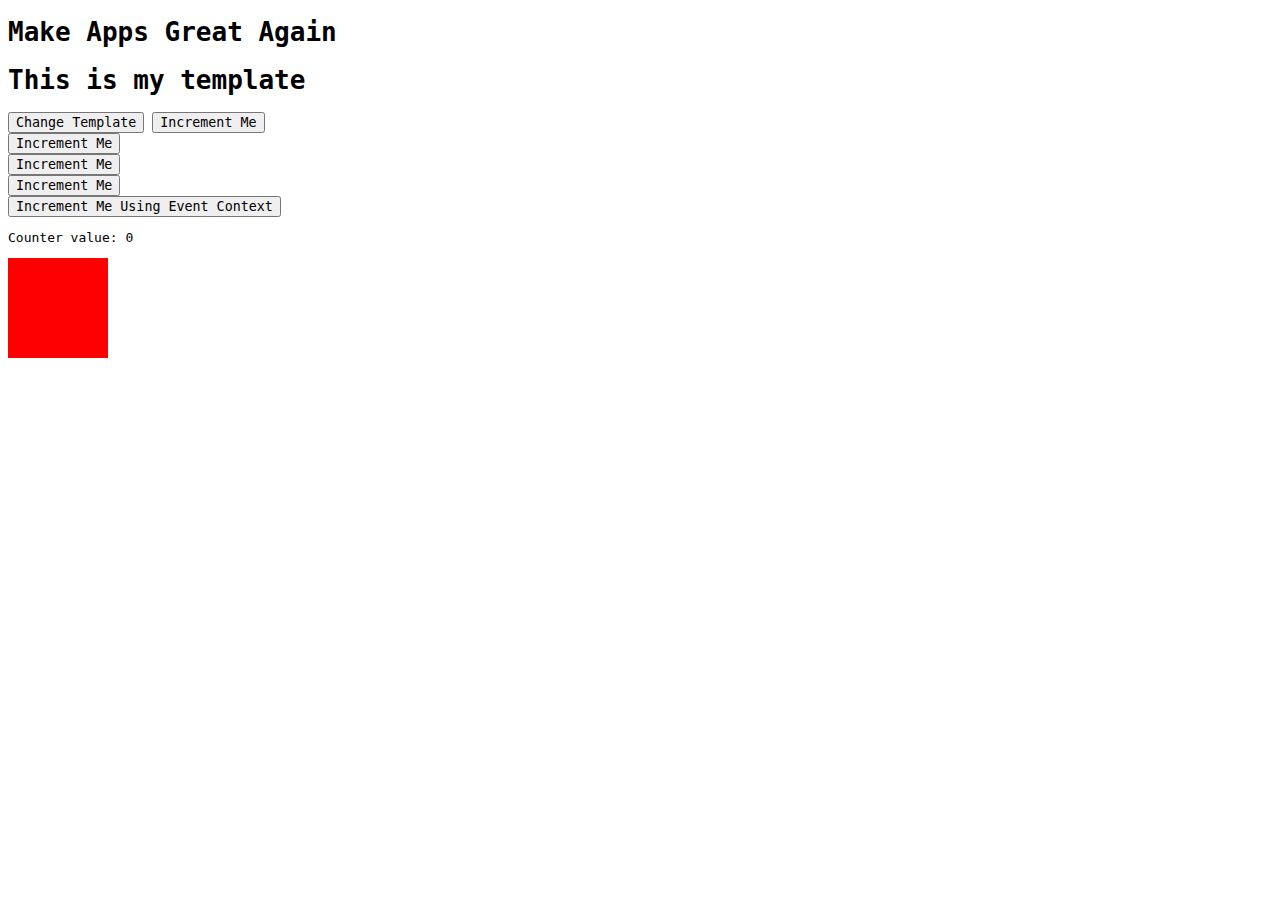
<file: example/index.html>
<!DOCTYPE html>
<html>
	<head>
		<title>Trump - Make Apps Great Again</title>

		<script src="../src/jquery-3.1.1.min.js"></script>
		<script src="js/SAL.Template.js"></script>
		<script src="../lib/diffDOM/diffDOM.js"></script>
		<script src="../lib/loglevel-master/dist/loglevel.min.js"></script>
		<script src="../src/Trump.js"></script>
		<script src="js/app.js"></script>

		<style>
			* {
				font-family: monospace;
			}
		</style>
	</head>
	<body>
		<h1>Make Apps Great Again</h1>
		<div id="mainBody">
			<div id="t1">hello
				<div id="t2">world</div>
			</div>
		</div>
		<script>app.init();</script>
	</body>
</html>
</file>
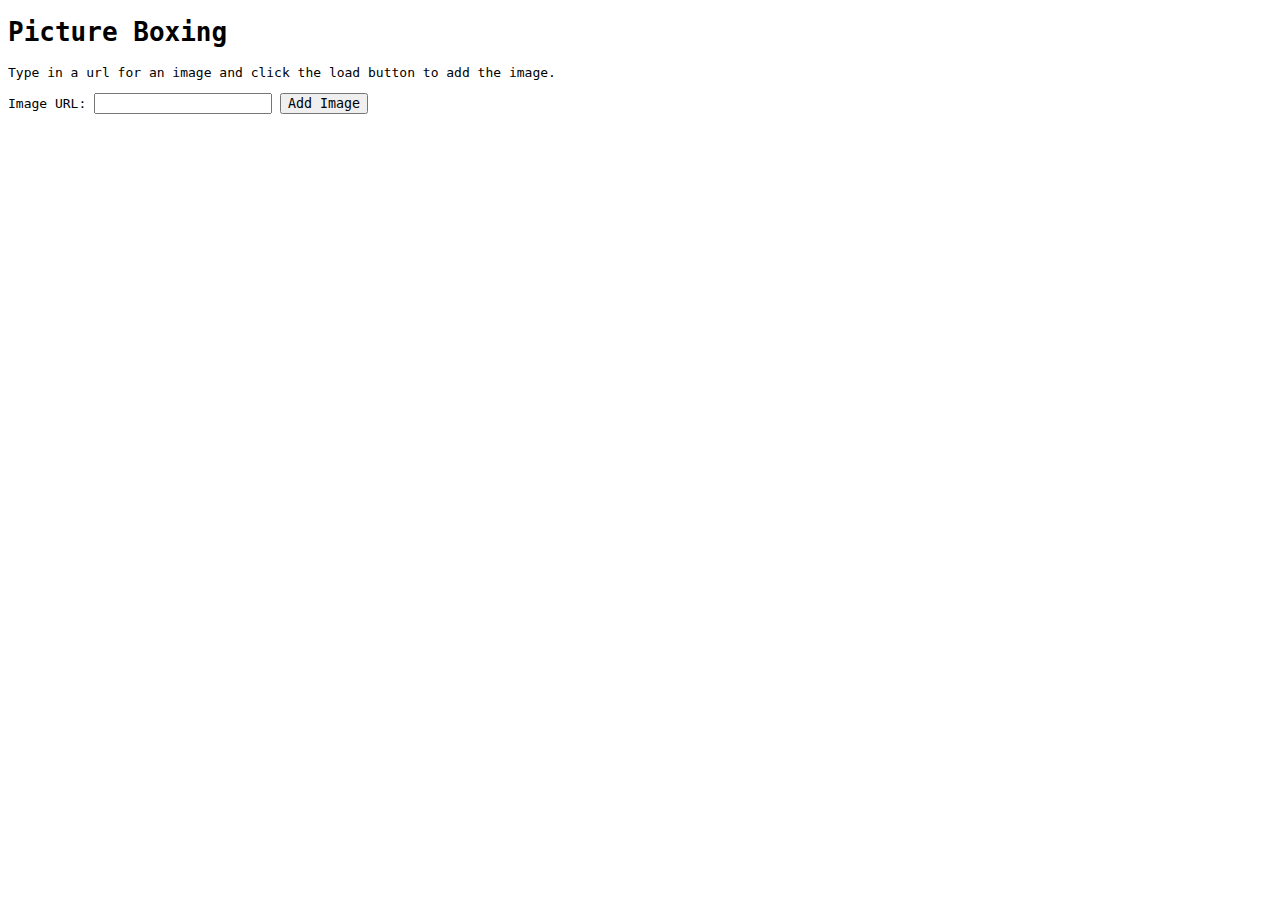
<file: picture/index.html>
<!DOCTYPE html>
<html>
	<head>
		<title>Picture Boxing</title>

		<script src="../src/jquery-3.1.1.min.js"></script>
		<script src="js/SAL.Template.js"></script>
		<script src="../lib/diffDOM/diffDOM.js"></script>
		<script src="../lib/loglevel-master/dist/loglevel.min.js"></script>
		<script src="../src/Trump.min.js"></script>
		<script src="js/app.js"></script>

		<link type="text/css" rel="stylesheet" href="css/styles.css" />
	</head>
	<body>
		<h1>Picture Boxing</h1>
		<div id="mainBody"></div>
		<script>app.init();</script>
	</body>
</html>
</file>
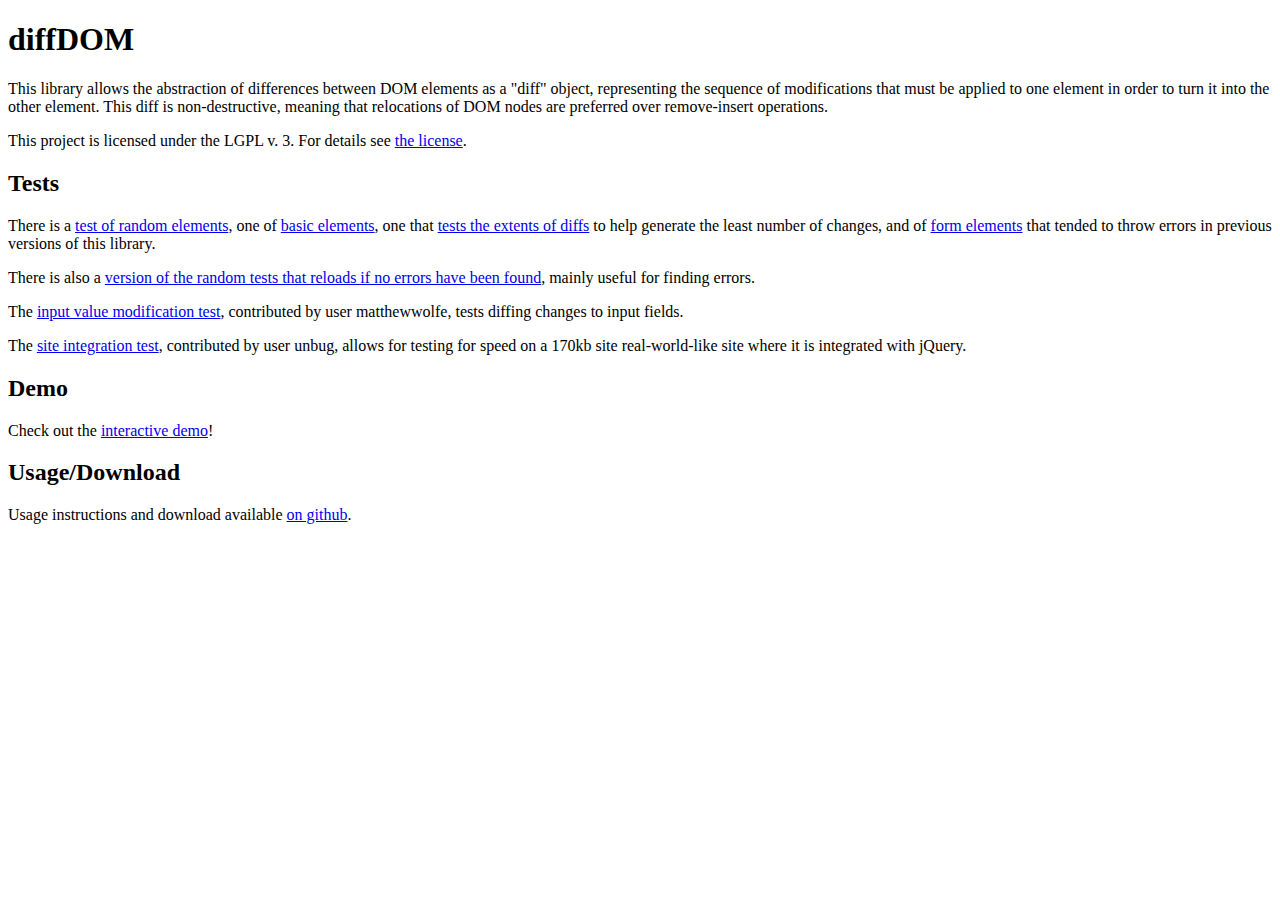
<file: lib/diffDOM/index.html>
<!doctype html>
<html>

<head>
  <meta charset="utf-8">
  <title>diffDOM</title>
</head>
<body>
<h1>diffDOM</h1>
<p>This library allows the abstraction of differences between DOM elements as a "diff" object, representing the sequence of modifications that must be applied to one element in order to turn it into the other element. This diff is non-destructive, meaning that relocations of DOM nodes are preferred over remove-insert operations.</p>

This project is licensed under the LGPL v. 3. For details see <a href="LICENSE.txt">the license</a>.</p>

<h2>Tests</h2>

<p>There is a <a href="tests/random.html">test of random elements</a>, one of <a href="tests/basic.html">basic elements</a>, one that <a href="tests/extent.html">tests the extents of diffs</a> to help generate the least number of changes, and of <a href="tests/form.html">form elements</a> that tended to throw errors in previous versions of this library.</p>

<p>There is also a <a href="tests/random-unlimited.html">version of the random tests that reloads if no errors have been found</a>, mainly useful for finding errors.</p>

<p>The <a href="tests/modify-value.html">input value modification test</a>, contributed by user matthewwolfe, tests diffing changes to input fields.</p>

<p>The <a href="tests/site-integration.html">site integration test</a>, contributed by user unbug, allows for testing for speed on a 170kb site real-world-like site where it is integrated with jQuery.</p>

<h2>Demo</h2>

<p>Check out the <a href="demo/index.html">interactive demo</a>!</p>

<h2>Usage/Download</h2>

<p>Usage instructions and download available <a href="https://github.com/johanneswilm/diffDOM/">on github</a>.</p>
</body>
</html>
</file>
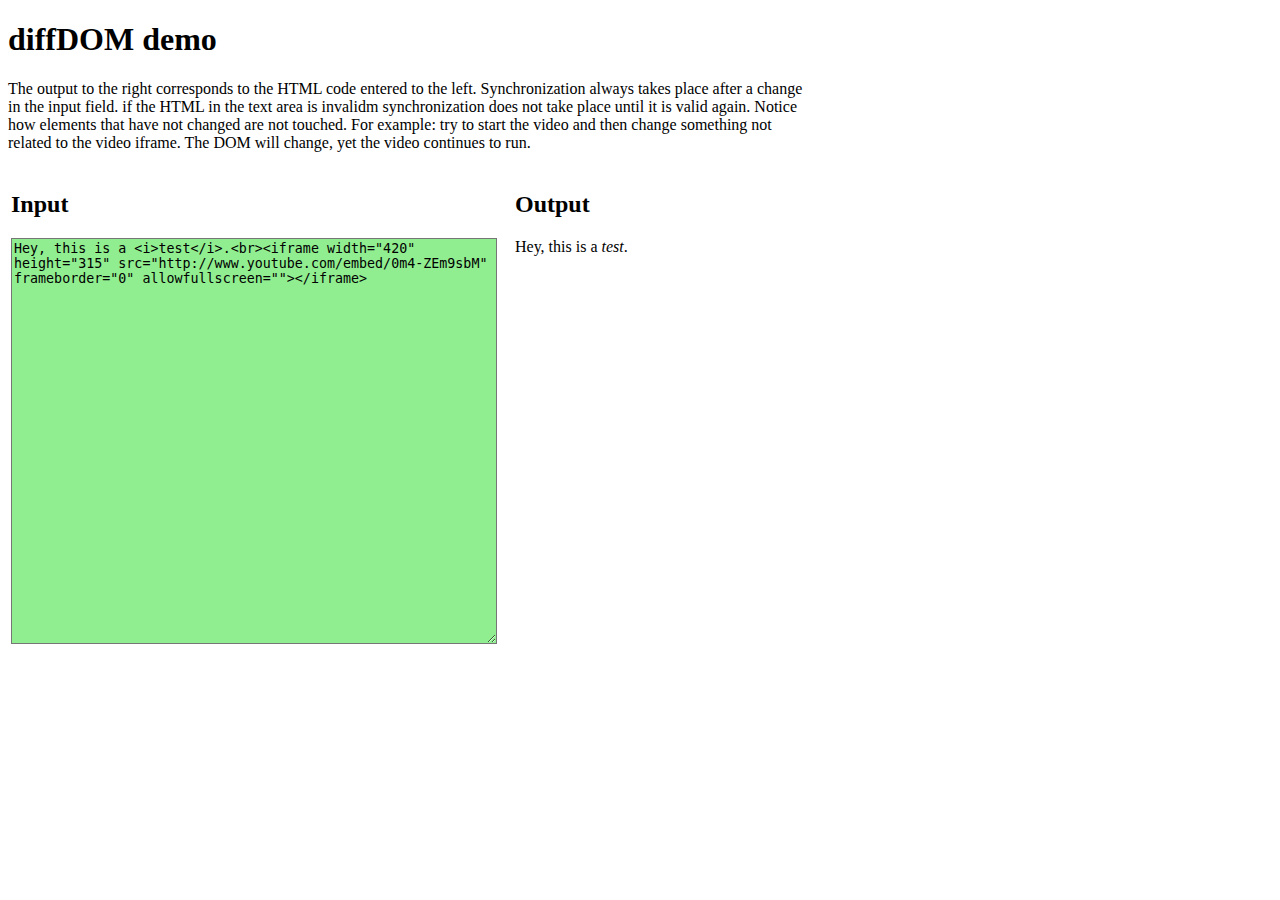
<file: lib/diffDOM/demo/index.html>
<!doctype html>
<html>

<head>
  <meta charset="utf-8">
  <title>diffDOM</title>
  <script src="../diffDOM.js">
  </script>
  <style>
    .success {
      background-color: LightGreen;
    }
    .failure {
      background-color: Tomato;
    }
    td {
      width: 500px;
      vertical-align: top;
    }
    body > p {
      width: 800px;
    }
    textarea {
      width: 480px;
      height: 400px;
    }
  </style>
</head>
<body>
<h1>diffDOM demo</h1>

<p>The output to the right corresponds to the HTML code entered to the left. Synchronization always takes place after a change in the input field. if the HTML in the text area is invalidm synchronization does not take place until it is valid again. Notice how elements that have not changed are not touched. For example: try to start the video and then change something not related to the video iframe. The DOM will change, yet the video continues to run.</p>

<table>
  <tr>
    <td>
    <h2>Input</h2>
    <textarea class="success">Hey, this is a <i>test</i>.<br><iframe width="420" height="315" src="http://www.youtube.com/embed/0m4-ZEm9sbM" frameborder="0" allowfullscreen=""></iframe></textarea>
    </td>
    <td>
      <h2>Output</h2>
      <div>Hey, this is a <i>test</i>.<br><iframe width="420" height="315" src="http://www.youtube.com/embed/0m4-ZEm9sbM" frameborder="0" allowfullscreen=""></iframe></div>
    </td>
  </tr>
</table>
<script>
  var textarea = document.querySelector('textarea'), 
    outDiv = document.querySelector('div'),
    newElement = document.createElement('div'), 
    dd = new diffDOM();

  textarea.addEventListener('input', function() {
    newElement.innerHTML = textarea.value;
    if (newElement.innerHTML != textarea.value) {
      // The innerHTML had to be adjusted to take in the text area value. This means the HTML was invalid.
      textarea.classList.remove('success');
      textarea.classList.add('failure');
      return false;
    } else {
      textarea.classList.add('success');
      textarea.classList.remove('failure');
    }
    dd.apply(outDiv, dd.diff(outDiv, newElement));
    
  }, false);
</script>
</body>
</html>
</file>
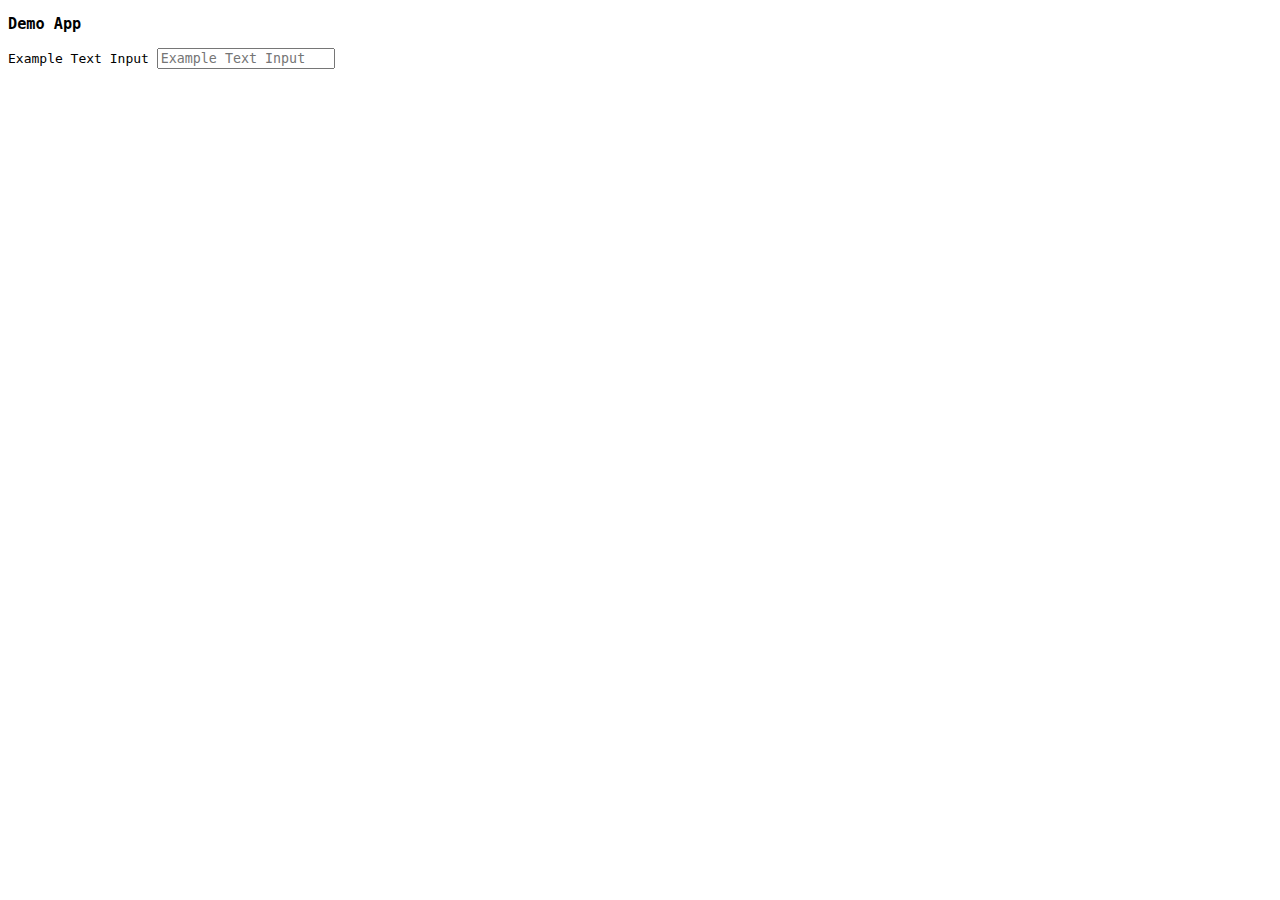
<file: example/demo.html>
<!DOCTYPE html>
<html>
	<head>
		<title>Trump - Make Apps Great Again</title>

		<script src="../src/jquery-3.1.1.min.js"></script>
		<script src="js/SAL.Template.js"></script>
		<script src="../lib/diffDOM/diffDOM.js"></script>
		<script src="../lib/loglevel-master/dist/loglevel.min.js"></script>
		<script src="../src/Trump.js"></script>
		<script src="js/demo.js"></script>

		<style>
			* {
				font-family: monospace;
			}
		</style>
	</head>
	<body>
		<div id="mainBody"></div>
		<script>app.init();</script>
	</body>
</html>
</file>
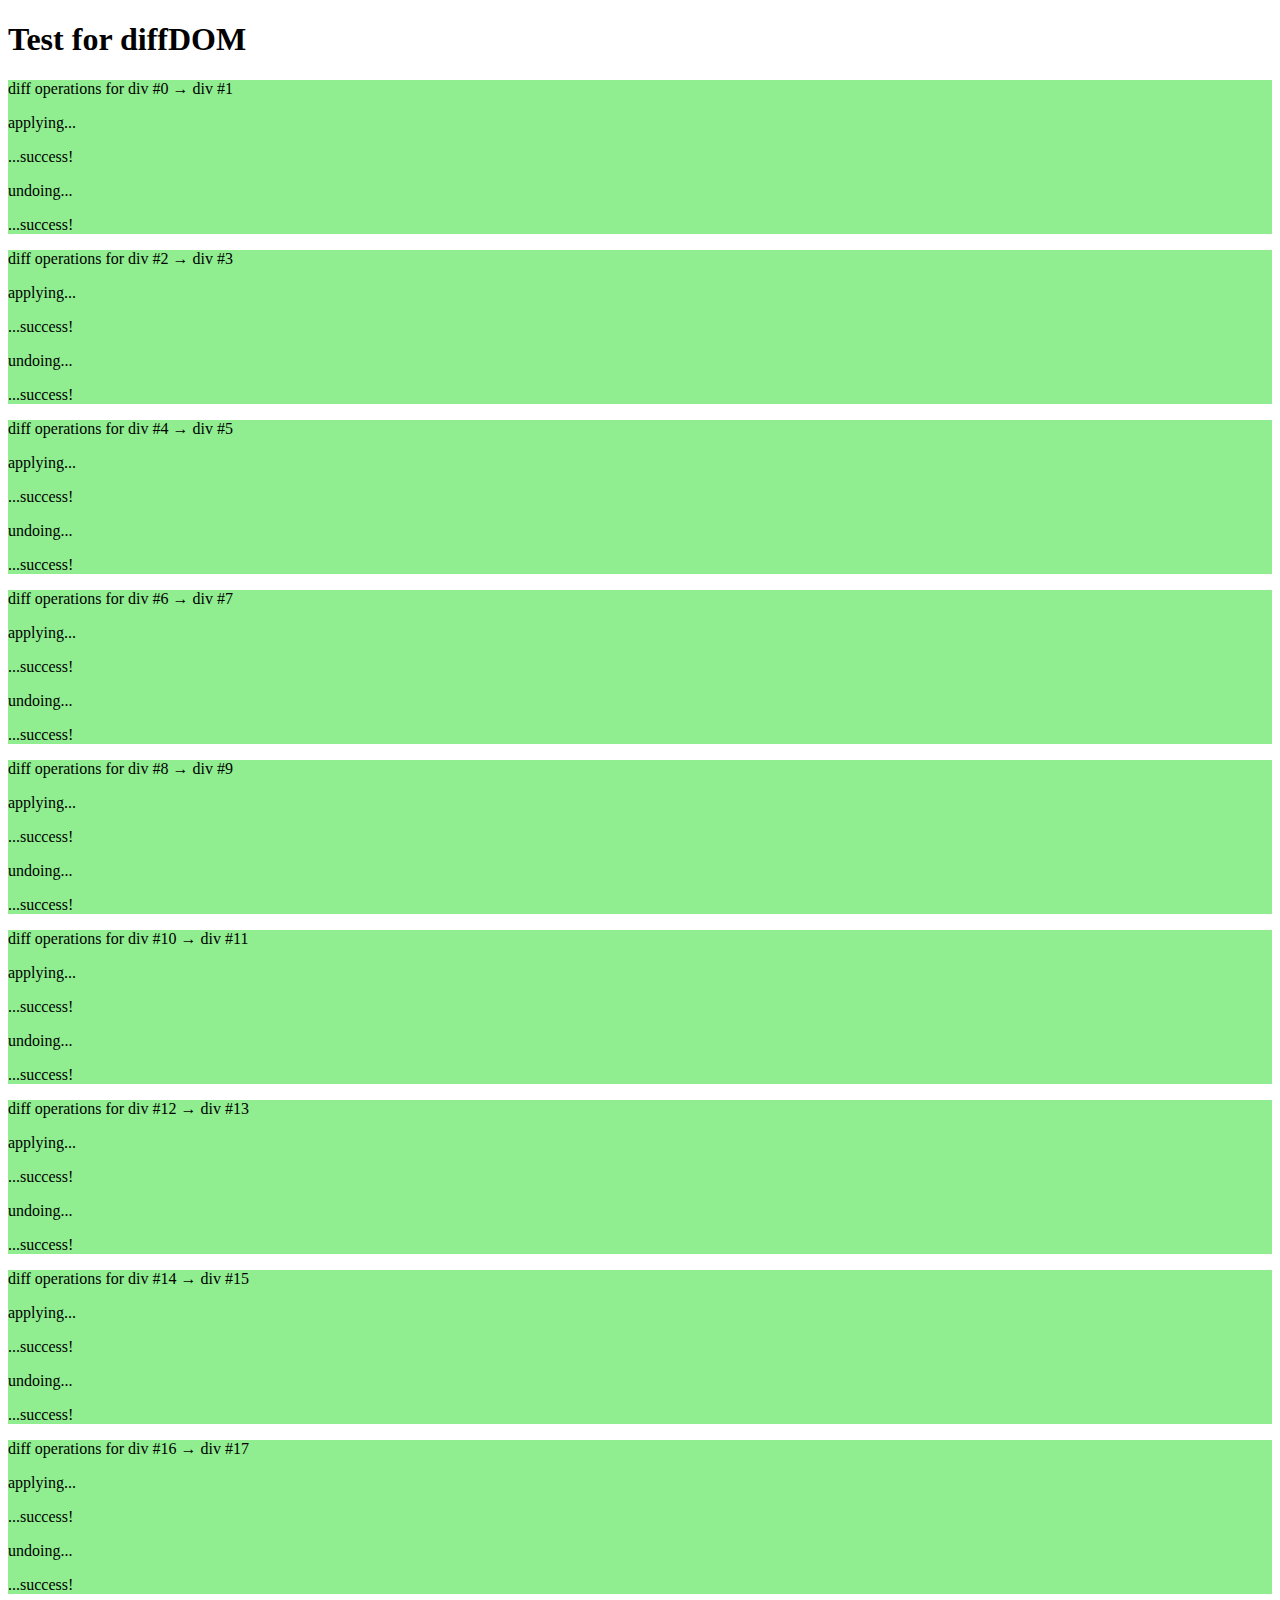
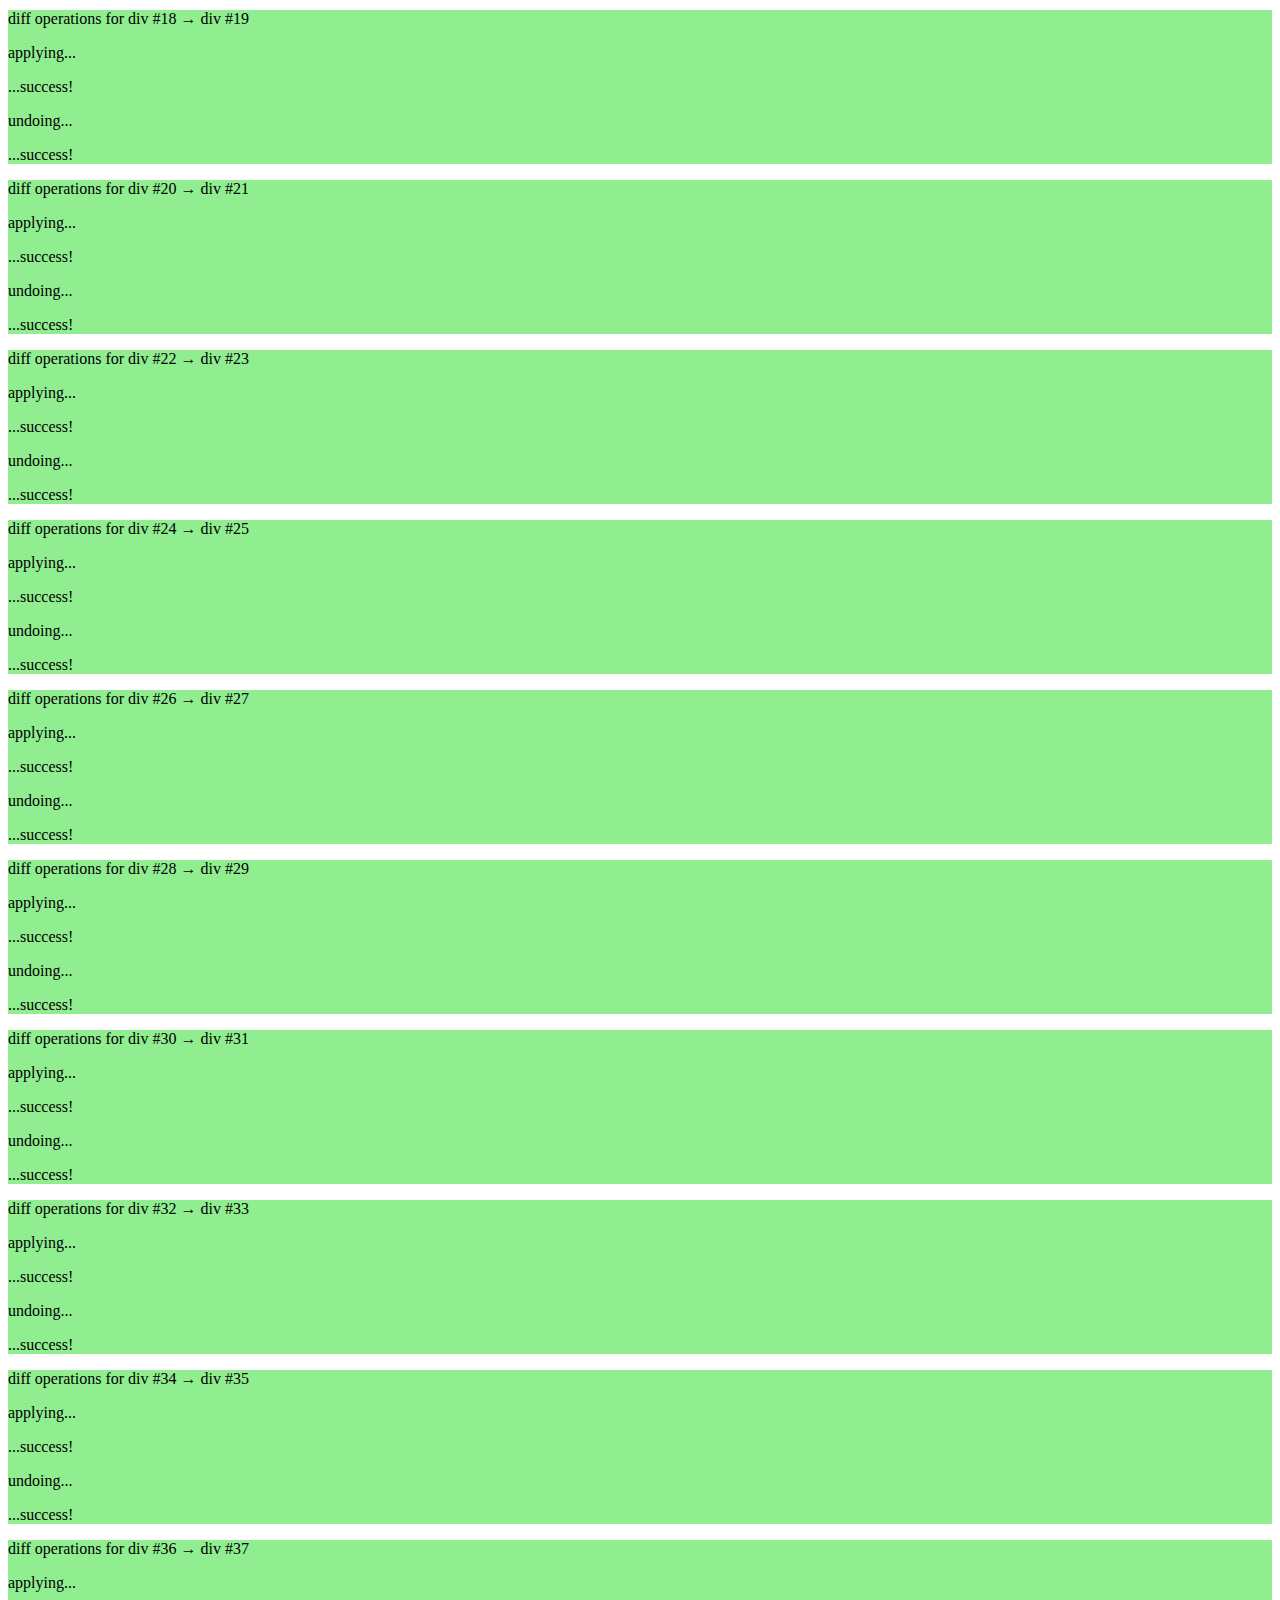
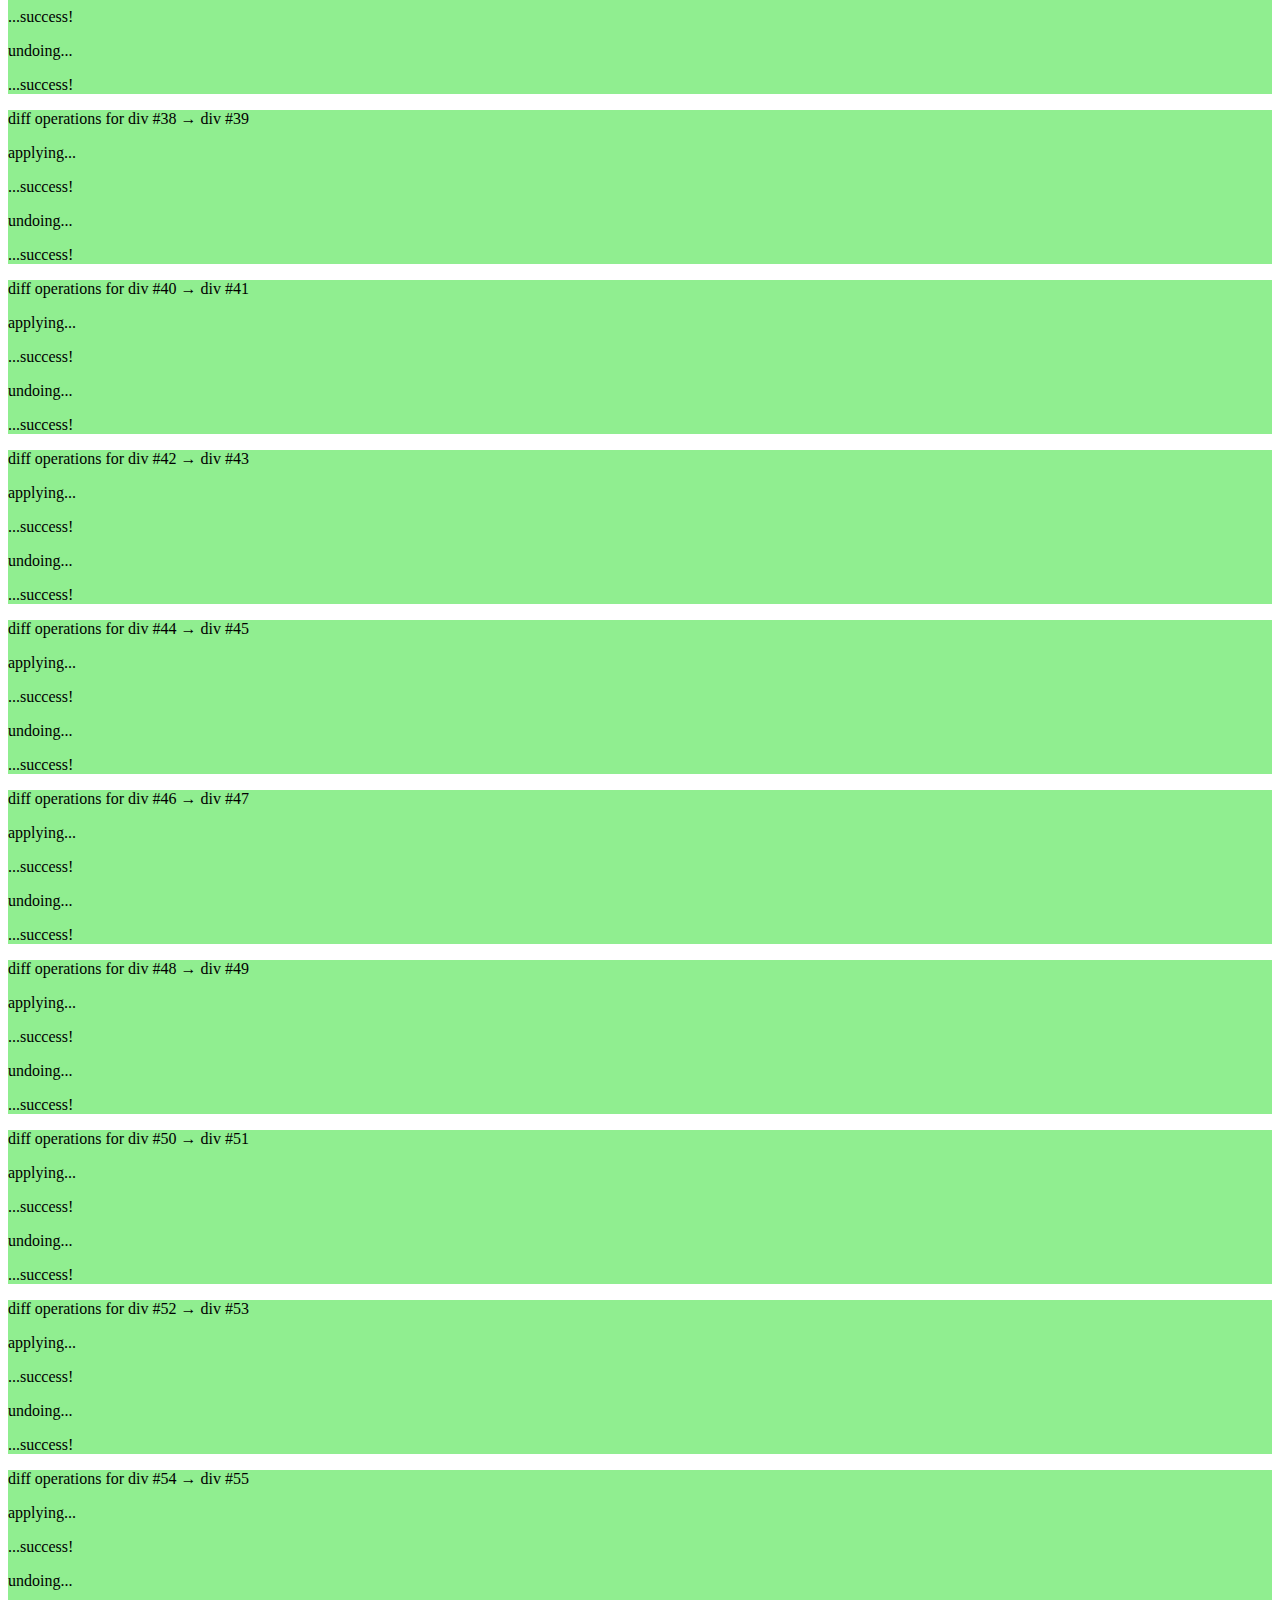
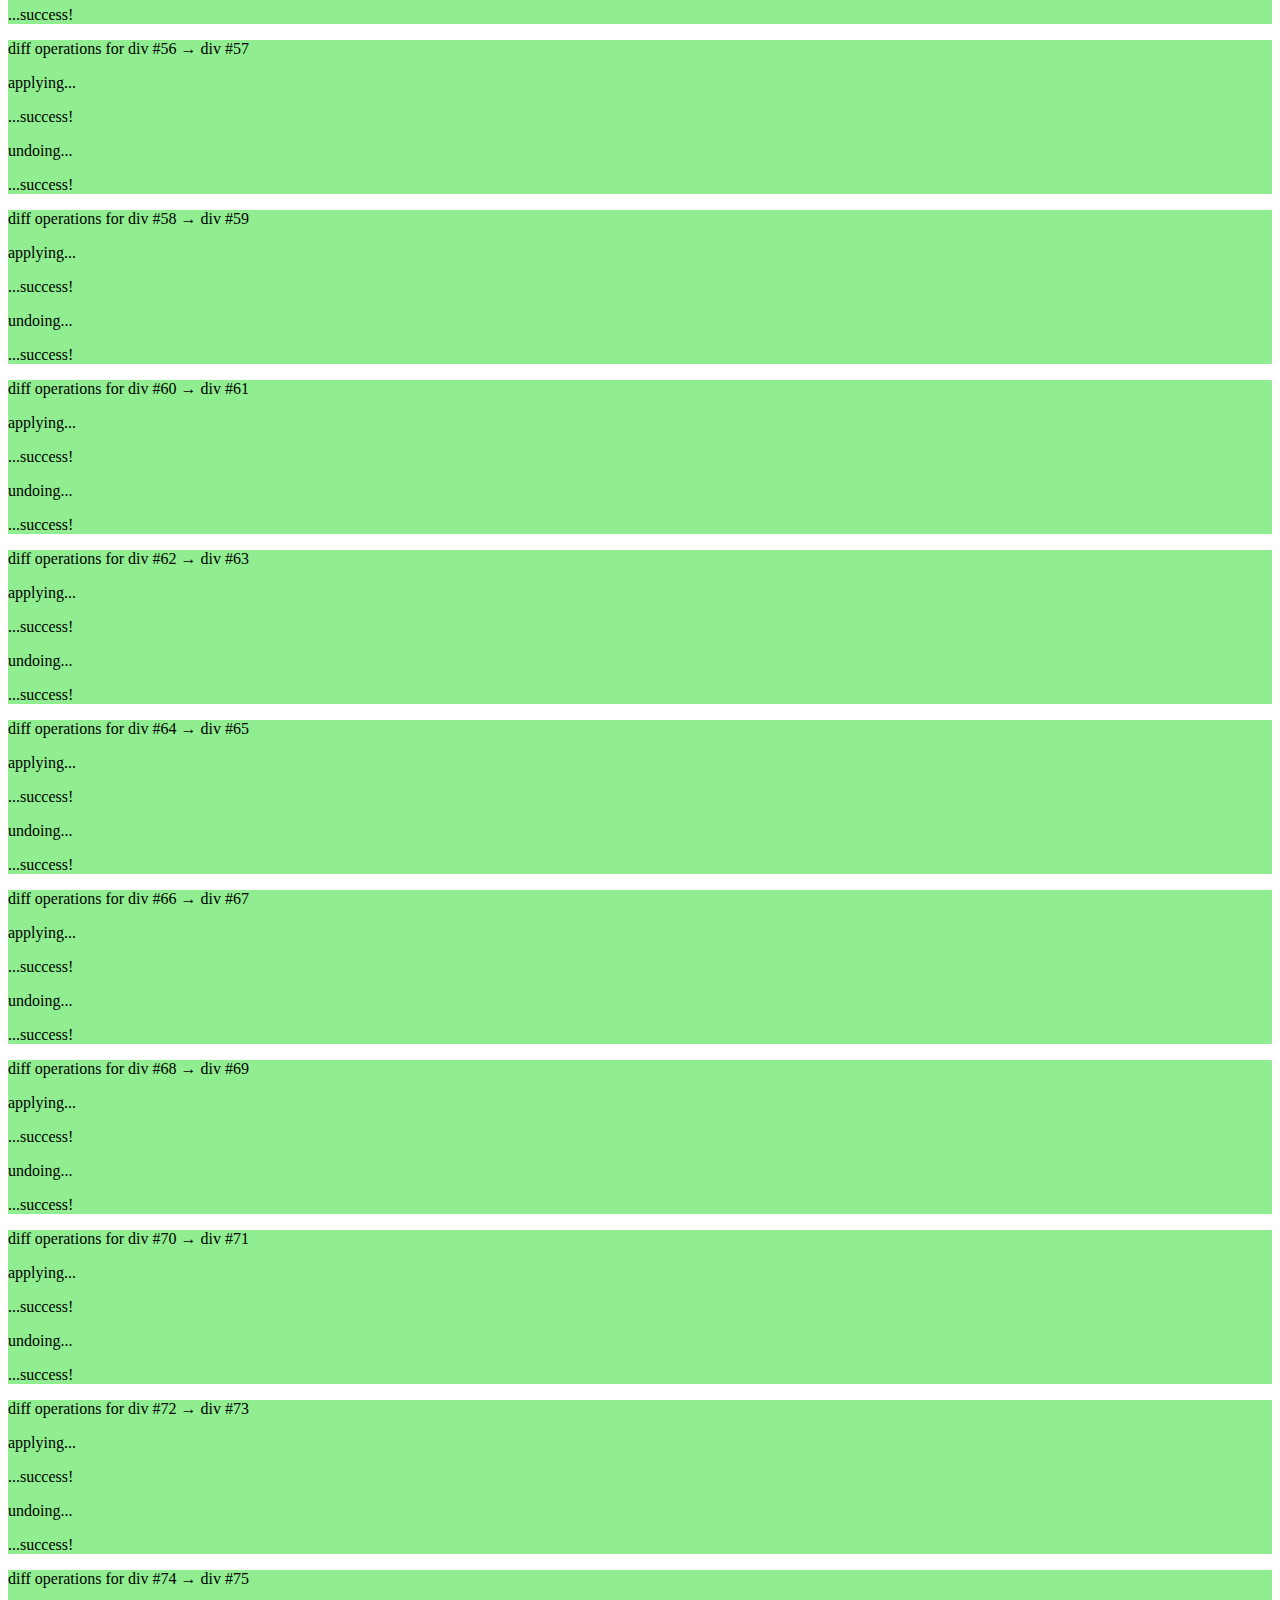
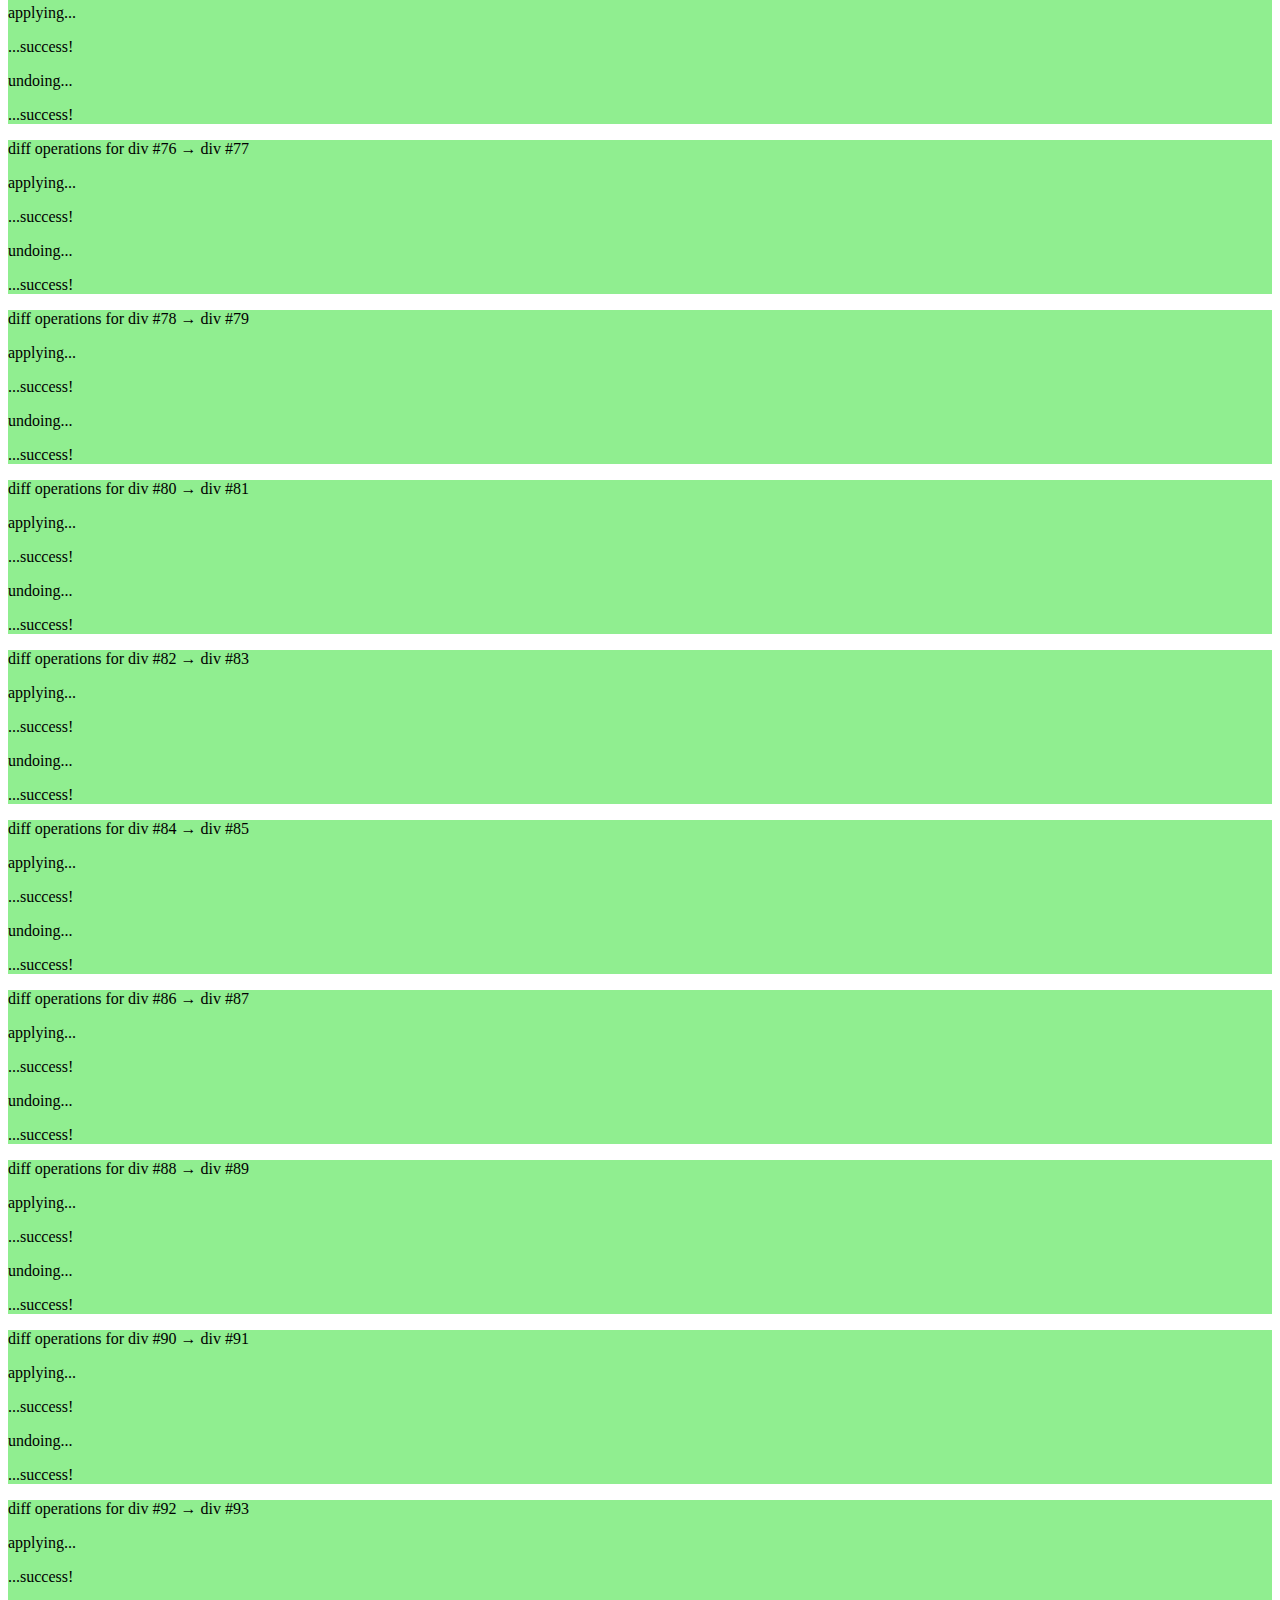
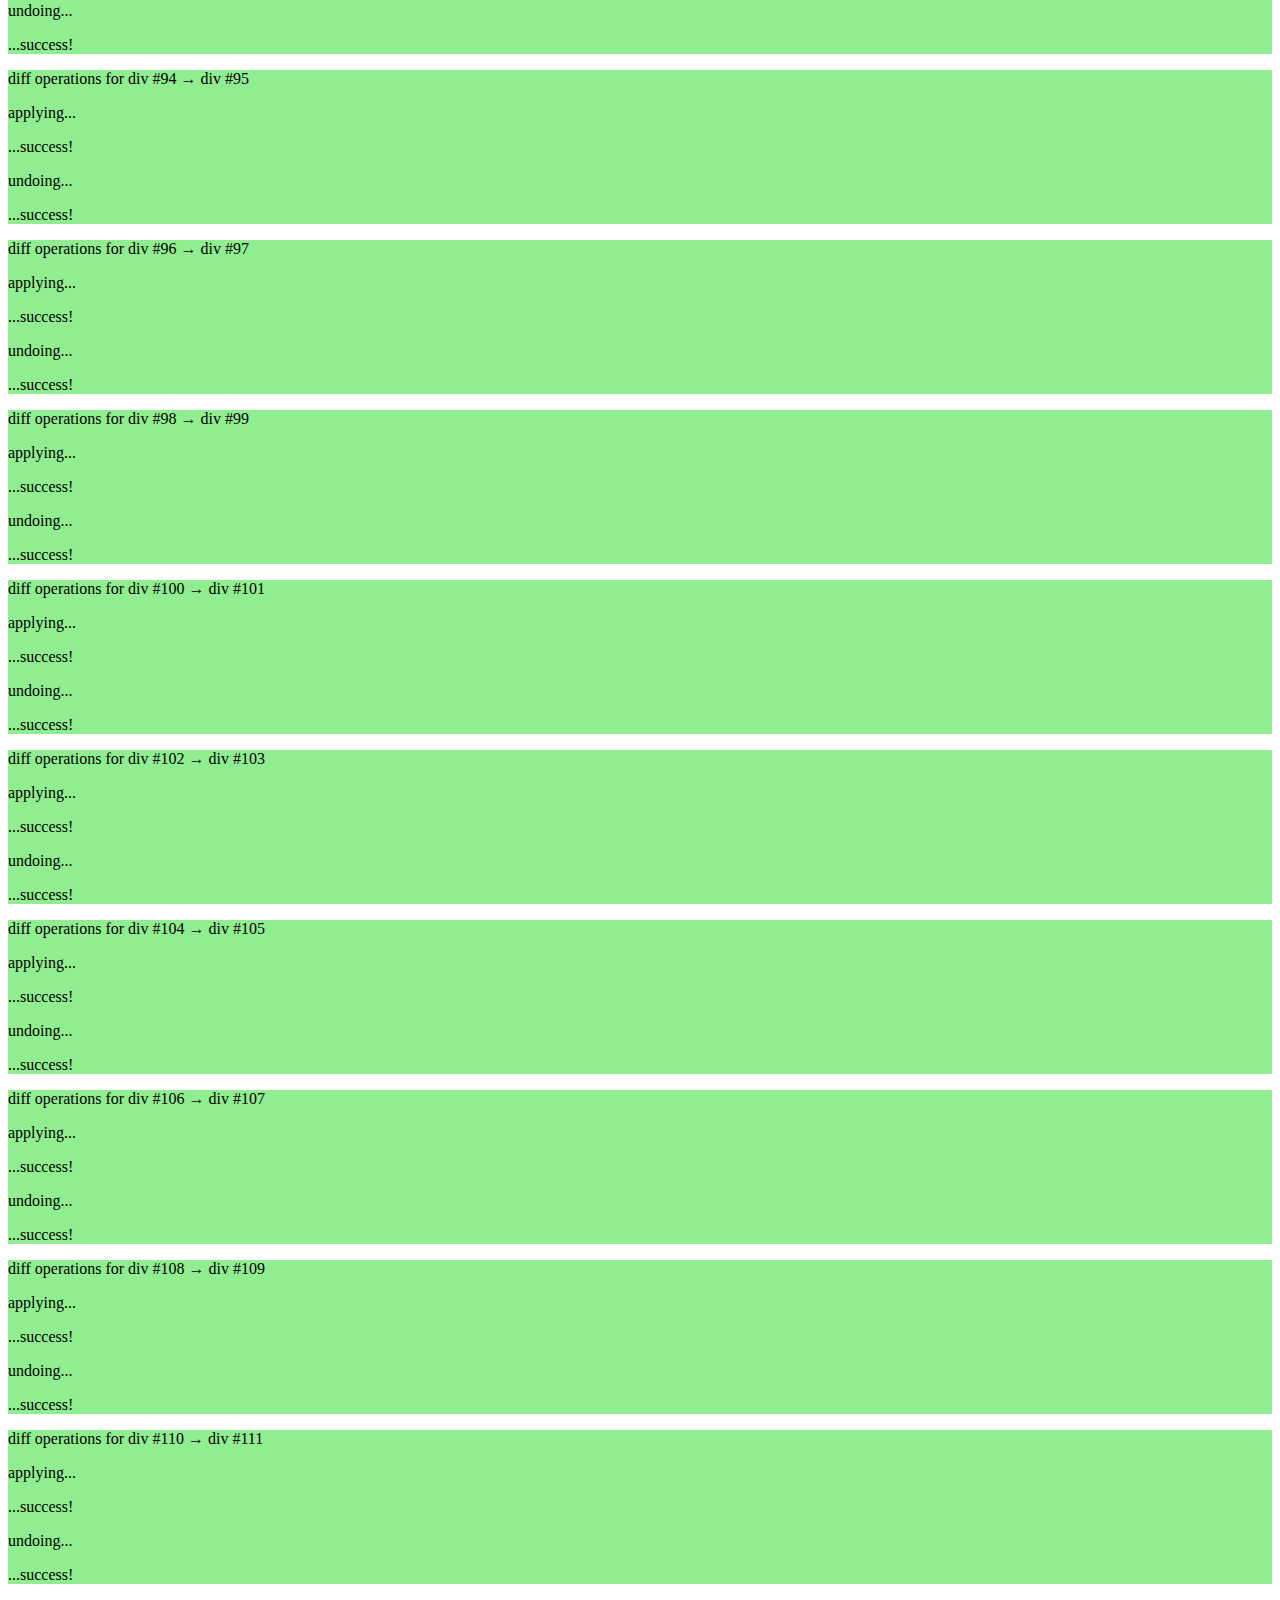
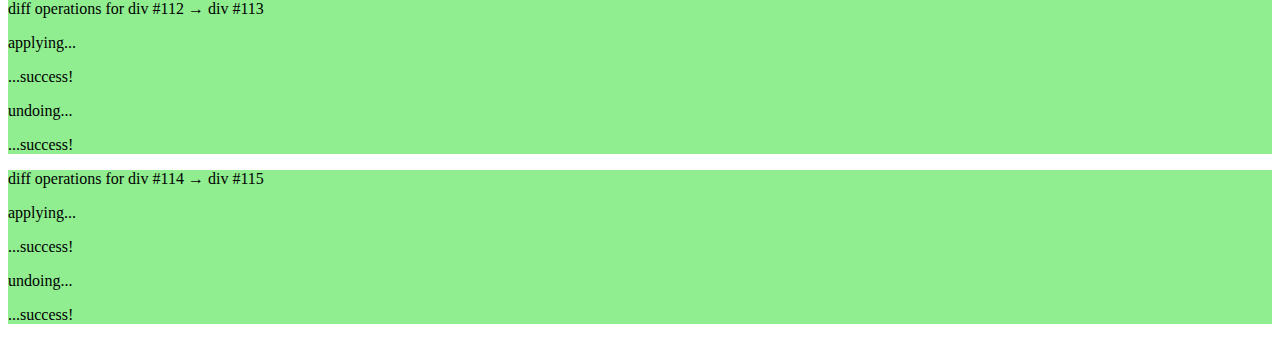
<file: lib/diffDOM/tests/basic.html>
<!doctype html>
<html>

<head>
  <meta charset="utf-8">
  <title>diffDOM</title>
  <style>
    .success {
      background-color: LightGreen;
    }
    .failure {
      background-color: Tomato;
    }
  </style>
  <script src="TraceLogger.js">
  </script>
  <script src="../diffDOM.js">
  </script>
</head>

<body>

  <h1>Test for diffDOM</h1>

  <!-- Add all divs to be compared here two by two -->
  <div><p>first paragraph</p><img><p>Another paragraph</p><p>A third paragraph</p><p>A fourth paragraph</p><p>A fifth paragraph</p></div>
  <div><img><p>Another paragraph</p><p>A third paragraph</p><p>A fourth paragraph</p><p>A fifth paragraph</p></div>

  <div><h1>Foo</h1><h2>Bar</h2><h3>Baz</h3></div>
  <div><h1>Foo</h1><h2>Bar</h2></div>

  <div><p><b>Foo</b> Bar <b>Baz</b></p></div>
  <div><p><b>Foo</b> Car <b>Baz</b></p></div>

  <div data-fisher="K7hI" data-test="u6" class="y"><i class="zCLG"><img><b class="78q0" data-fisher="fpn"><img>zSK</b><i class="H" data-id="GGQkeN1p" data-fisher="EcM"><span data-id="r3" data-test="MZDE"><img><span class="aUR2AC" data-id="psHs" data-fisher="DJF">xl</span></span><p data-test="dzBl"></p>X</i><span class="v28"></span>LuLrHE</i><span class="DP">F3gw</span><img><b data-test="xDlb" class="uLuSt" data-id="zJJW"><img></b><span data-test="Rrmt"><img>5GCo</span><img>nzt</div>
  <div data-fisher="87EDX" class="I1RIevCe" data-id="gsDiU"><span data-id="qRvl" data-test="Bd2Jx" class="Fme"><p class="Q3b" data-fisher="ejS"><span data-id="p"></span><img><i><i class="lK9">hjGWF</i>DvXS</i><b class="l8y3" data-test="kb" data-fisher="3iHP"></b><b data-id="1hBIDR" data-test="iPEF" data-fisher="J"></b></p><p data-id="Y" data-test="XV"><p class="Tl"><b data-test="v6lT" class="tSi" data-fisher="DG"><b class="SS"><b data-test="Qhm"><img>jtH1</b></b><img><i data-fisher="4d" class="ZXxT2"><i data-test="Fpvw" data-id="itc"></i>Z5FN</i></b><img><img></p><span data-fisher="Y1Ynt" class="Di"><i data-id="p7Xz" data-test="PUaR" class="mwuE3"><span></span><img>UqzVsH</i></span></p><b data-fisher="ZlPA"><span class="gmjEL"><p data-fisher="Fdxh" data-id="t"><i data-id="0y3a"></i></p></span>TeQ</b><p></p><span data-id="zMRoXQU" class="eE2R"><img></span></span><i data-test="bPl" data-fisher="AZBctZN"><b data-fisher="XDZNp"><p data-fisher="wz4d"><img></p><p data-fisher="SJb" data-test="8odH" class="yABhu0"></p></b><span data-fisher="Z1PHn" class="r" data-test="jj"><img><img></span><p></p>3nG</i><img>I3mrG</div>

  <div><img><p></p><i></i><img></div>
  <div><img><p>a</p><i></i><img><p></p></div>

  <div><p></p><i></i><img></div>
  <div><img><p>a</p><i></i><img><p></p></div>

  <div><img><img><p></p><i></i><canvas></div>
  <div><p></p><img><img><canvas></div>

  <div><img><img><i></i></div>
  <div><i></i><img><img></div>

  <div><span><b></b><img></span><img><span class="a"></span></div>
  <div><i></i><p id="a"></p><p class="a"></p><img><span class="a"></span></div>

  <div><img><i></i><img></div>
  <div><i></i><img><img></div>

  <div class="TBXm2"><p data-id="KVMfZ" class="Isz"></p><b data-id="5c" class="3" data-fisher="7WKUUC5"></b></div>
  <div data-fisher="qXQ" data-test="KD"><img><b data-id="tuKDPH6" data-test="mEHEJ0">OYVPhua9JA1ZE</b><b class="2pM" data-id="POh">b4Q</b>Qf61yc</div>

  <div><i><p></p><i></i>a</i><p></p><img></div>
  <div><i><p></p></i><i><p class="a"></p>a</i><img></div>

  <div><span><b></b><img></span><img><span class="a"></span></div>
  <div><i></i><p id="a"></p><p class="a"></p><img><span class="a"></span></div>

  <div><span></span><b class="a"></b><b class="a"><img></b></div>
  <div><b class="a"><img></b><b data-id="a" class="b"></b></div>

  <div><b class="a" data-one="a"></b><b class="a"></b><img></div>
  <div><img><b class="a"></b></div>

  <div><img><span></span><p></p><p class="a">b</p></div>
  <div><img><span></span><p></p><p class="a"><span class="a"><span></span></span>c</p><p class="a"><span class="a"></span></p></div>

  <div><b>a</b><img><span></span><p>b</p></div>
  <div><img><span></span><p></p><p class="a"><span class="a"><span></span></span>c</p><p class="a"><span class="a"></span></p></div>

  <div><img><span></span><p></p><p class="a"><span class="a"><span></span></span>c</p><p class="a"><span class="a"><span></span</span></p></div>
  <div><img><span></span><p></p><p class="a"><span class="a"><span></span></span>c</p><p class="a"><span class="a"></span></p></div>

  <div><i class="a"></i></div>
  <div><i></i><span></span>b</div>

  <div><b></b><span></span><b class="a"></b></div>
  <div><b></b><span></span><b><img></b><b class="b"><img></b></div>

  <div><i></i><b></b><b class="a"></b></div>
  <div><b></b><span></span><b><img></b><b class="b"><img></b></div>

  <div><b></b><span></span><b><img></b><b><img></b></div>
  <div><b></b><span></span><b><img></b><b class="b"><img></b></div>

  <div><p></p><p></p><img></div>
  <div><img><p></p></div>


  <div><i></i><i><img></i><img>1</div>
  <div><img><i></i><b></b>1</div>

  <div>lol<span>ydew<i>hey</i>de</span>
  </div>
  <div>lol
    <p>ydew<b>hey</b>de</p>
  </div>

  <div>
    <p>hello <span>finger</span>
    </p>
  </div>
  <div>
    <p>hello <span>fingers</span>. Welcome!</p>
  </div>


  <div><span><p>tello</p><p></p></span>
  </div>
  <div><span><p>fello</p><p></p></span>
  </div>

  <div>
    <img>
  </div>
  <div><i><i><img><p></p></i><span><p><p></p></p></span>
    </i><b></b>
  </div>

  <div><b></b>
  </div>
  <div><i><i><b></b><p></p></i><span><p><p></p></p></span>
    </i><b></b>
  </div>

  <div><span>hello</span>
  </div>
  <div>
    <p>hello</p>
  </div>

  <div>
    <img>
    <p></p>
  </div>
  <div>
    <img>
    <p></p>
    <p></p>
  </div>

  <div><b><p></p><b><img><p><span></span></p>XW</b><span>Jl</span><b></b></b>h5QnXX</b>
  </div>
  <div><span><span><b><i></i></b><img><i><span></span>
    </i>
    </span>
    </span><b><p></p>z</b><span><b></b><img></span>2
    <img>
  </div>

  <div><i><p><span>j0zF<b></b></span><i><span></span></i>LS</p>scKvb</i><b>vO8</b>G</div>
  <div>
    <img><span></span>
  </div>

  <div>sSp<span></span>
  </div>
  <div>
    <p>
      <p><span><i>eq</i>okfHoePCoqFZ4<img></span>
        <p></p>YT</p>
      <p>bdMa</p>R</p>
    <img>gv
    <img>
  </div>


  <div>
    <p></p>
    <p><span>j</span><span>Ukoy</span><b>x4KwW</b>
      <img>hWQ</p><b><img><b></b></b>d2HPWS4</div>
  <div>
    <p>
      <p></p>
    </p>
    <p><span>j</span><span>Ukoy</span><b>x4KwW</b>
      <img>hWQ</p><b><img><b></b></b>d2HPWS4</div>

  <div><i><img></i>iXMXSe4nqp</div>
  <div><i><b></b><b><b></b><i><i>Lrjl1pP</i>Y0B</i>xN</b><i></i><span>gwcD4Bj</span><i>A</i>QW6awpo</i>
    <img>
    <p>Z</p>b
    <p></p>7f9</div>

  <div><span><b><p></p></b>pGy<p></p></span><span><span><span></span></span><i></i><i></i>
    </span><span></span>
    <img>
  </div>
  <div><i></i>
    <img>
    <img><i><i><b></b></i>
    <p></p>
    </i><b></b>
    <p></p>
    <p></p><span></span>
  </div>


  <div>
    <img><i></i><b></b><i></i><font></font>
    <p></p>
    <p></p><span></span>
  </div>
  <div>
    <p></p>
    <p></p><span></span>
    <img><i></i><b></b><i></i><font></font>
  </div>


  <div>
    <img><i></i>
    <p><span><span><b></b></span></span>
    </p>
    <p></p><b><img><span></span></b>
    <p><b></b>
    </p>
    <p></p>
    <p></p>
    <p>wg</p><i><p></p></i>2nJ<i><img></i>
    <p></p><i><img></i>
  </div>
  <div>
    <img><i></i>
    <p><span><span><b></b></span></span>
    </p>
    <p></p><b><img><span></span></b>
    <p><b></b>
    </p>
    <p></p>
    <p></p>
    <p>wg</p><i><p></p></i>2nJ<i><img></i>
    <p></p><i><img></i>zV87J1UU3Ex</div>

  <div id="t1">lol<span>ydew<i>hey</i>de</span>
  </div>
  <div id="t2">lol
    <p>ydew<b>hey</b>de</p>
  </div>


  <div>
    <p><b><i><b><i>ya</i></b><i>f</i></i><span><i></i></span>
      </b>
    </p>
    <p></p>
    <p></p>
    <p></p><span><p><i></i></p>w7U0Ah4<i></i></span><b><p><span></span><img></p></b>
    <p></p>
    <img><i></i><span></span>
  </div>
  <div>
    <img><span><i></i><span></span></span>
    <img><span></span><i></i>
    <p></p>
  </div>

  <div>
    <p></p>
    <img>
    <p></p>
    <p></p>
    <p></p><i></i><span></span>
  </div>
  <div>
    <img><span><i></i><span></span></span>
    <img><span></span><i></i>
    <p></p>
  </div>

  <div>
    <img>
    <p></p>
    <p></p>
    <p></p>
    <p></p><i></i><span></span>
  </div>
  <div>
    <img><span><i></i><span></span></span>
    <img><span></span><i></i>
    <p></p>
  </div>

  <div>
    <img><span><i></i><span></span></span>
    <img>
    <p></p>
    <p></p>
    <p></p>
    <p></p><i></i><span></span>
  </div>
  <div>
    <img><span><i></i><span></span></span>
    <img><span></span><i></i>
    <p></p>
  </div>


  <div>
    <p></p><i></i><span></span>
  </div>
  <div><span></span><i></i>
    <p></p>
  </div>

  <div><span></span><i></i>
    <p></p>
  </div>
  <div><i></i>
    <p></p><span></span>
  </div>

  <div><i></i>
    <p></p><span></span>
  </div>
  <div><span></span><i></i>
    <p></p>
  </div>


  <div><i></i><span></span>
    <p></p>
  </div>
  <div><span></span><i></i>
    <p></p>
  </div>


  <div><b><span><p></p><p><img><b></b>
    </p><b><p></p></b><i></i>
    <p></p>
    <p><b></b><i>YgXxj0</i>
    </p>
    <p><i><span></span></i>
    </p><i><b><span><img></span><p></p><img></b><b>11w</b>ymd</i>
    <p></p>
    <p><span></span><span></span>
    </p>
    <p></p>
    <p></p>
    <p></p>
    <p>gU</p><span></span></span>Jbrr7</b>
  </div>
  <div><span><span><p>UPG</p><img><img></span><span></span><span></span></span>
    <p>vZR6</p>
    <p><b><span><img></span>JvrBR</b>
    </p>
    <p></p>
    <p></p>
    <p>WB6Y</p>
    <img>
    <img><i></i>
    <p></p>
    <p>
      <img>
      <img><b></b>
    </p>
    <p><b>dh62z</b>
    </p>
    <p></p>
    <p></p><b><img></b>YD
    <p></p>
  </div>

  <div>7</div>
  <div><i><img><i><p></p><span></span></i><span>uW<span class="dd-sep"></span>Dc</span>
    <img>
    <img>
    <p>
      <img><i></i><i></i>
    </p>
    <p></p><i></i><span>SC<span class="dd-sep"></span>vEq<span class="dd-sep"></span>M1VRx<span class="dd-sep"></span>c81B</span>T
    <p></p><span><p><img><b></b>FW</p></span>taV</i><i><p></p>6k<span class="dd-sep"></span>Mycc</i>
    <img>
    <img>9JI</div>

  <div><span><img><b><p></p><span class="dd-sep"></span>b</b>82</span><b><b><p><b></b>
    </p>
    <p></p>
    <p></p><b>XO<i></i></b></b>2</b>
  </div>
  <div><span><p><b></b><b></b><i></i></p><b></b><i></i>dsL</span><span><span></span>2z</span>
    <img>
    <p>J</p>
    <p><b></b>Hmr<span class="dd-sep"></span>p4</p><span></span>
    <p>
      <img>I</p><span></span>
    <p></p>
    <img>
    <img>
  </div>

  <div id="document-contents" class="editable user-contents" contenteditable="true">
    <p>Andd here some contents<span class="equation" data-equation="x=2*y"><span class="MathJax_Preview"></span>
      <script type="math/tex" id="MathJax-Element-1">
        x = 2 * y
      </script>
      </span>᠎ wewe <span class="equation" data-equation="x=2*y"><span class="MathJax_Preview"></span><span class="MathJax_SVG" id="MathJax-Element-2-Frame" role="textbox" aria-readonly="true" style="font-size: 120%; display: inline-block;"><svg xmlns:xlink="http://www.w3.org/1999/xlink" viewBox="0 -676 3872 891" style="width: 8.993ex; height: 2.069ex; vertical-align: -0.575ex; margin: 1px 0px;"><g stroke="black" fill="black" stroke-thickness="0" transform="matrix(1 0 0 -1 0 0)"><use xlink:href="#MJMATHI-78"></use><use x="854" y="0" xlink:href="#MJMAIN-3D"></use><use x="1915" y="0" xlink:href="#MJMAIN-32"></use><use x="2642" y="0" xlink:href="#MJMAIN-2217"></use><use x="3370" y="0" xlink:href="#MJMATHI-79"></use></g></svg></span>
      <script type="math/tex" id="MathJax-Element-2">
        x = 2 * y
      </script>
      </span>᠎ and tdedherdeefore we went skiing that year. That's quite a new thing for us though. sdasdasddsadd</p>
    <p>
      <br>
    </p>
    <p>
      <br>
    </p>
    <p>
      <br>
    </p>
    <p>
      <br>
    </p>
    <p>
      <br>
    </p>
    <p>
      <br>
    </p>
    <p>
      <br>
    </p>
    <p>
      <br>
    </p>
    <p>desadsad</p>
  </div>
  <div id="document-contents" class="editable user-contents" contenteditable="true">
    <p>Andd here some contents<span class="equation" data-equation="x=2*y"><span class="MathJax_Preview"></span><span class="MathJax_SVG" id="MathJax-Element-1-Frame" role="textbox" aria-readonly="true" style="font-size: 120%; display: inline-block;"><svg xmlns:xlink="http://www.w3.org/1999/xlink" viewBox="0 -676 3872 891" style="width: 8.993ex; height: 2.069ex; vertical-align: -0.575ex; margin: 1px 0px;"><g stroke="black" fill="black" stroke-thickness="0" transform="matrix(1 0 0 -1 0 0)"><use xlink:href="#MJMATHI-78"></use><use x="854" y="0" xlink:href="#MJMAIN-3D"></use><use x="1915" y="0" xlink:href="#MJMAIN-32"></use><use x="2642" y="0" xlink:href="#MJMAIN-2217"></use><use x="3370" y="0" xlink:href="#MJMATHI-79"></use></g></svg></span>
      <script type="math/tex" id="MathJax-Element-1">
        x = 2 * y
      </script>
      </span>᠎ wewe <span class="equation" data-equation="x=2*y"><span class="MathJax_Preview"></span><span class="MathJax_SVG" id="MathJax-Element-2-Frame" role="textbox" aria-readonly="true" style="font-size: 120%; display: inline-block;"><svg xmlns:xlink="http://www.w3.org/1999/xlink" viewBox="0 -676 3872 891" style="width: 8.993ex; height: 2.069ex; vertical-align: -0.575ex; margin: 1px 0px;"><g stroke="black" fill="black" stroke-thickness="0" transform="matrix(1 0 0 -1 0 0)"><use xlink:href="#MJMATHI-78"></use><use x="854" y="0" xlink:href="#MJMAIN-3D"></use><use x="1915" y="0" xlink:href="#MJMAIN-32"></use><use x="2642" y="0" xlink:href="#MJMAIN-2217"></use><use x="3370" y="0" xlink:href="#MJMATHI-79"></use></g></svg></span>
      <script type="math/tex" id="MathJax-Element-2">
        x = 2 * y
      </script>
      </span>᠎ and tdedherdeefore we went skiing that year. That's quite a new thing for us though. sdasdasddsadd</p>
    <p>
      <br>
    </p>
    <p>
      <br>
    </p>
    <p>
      <br>
    </p>
    <p>
      <br>
    </p>
    <p>
      <br>
    </p>
    <p>
      <br>
    </p>
    <p>
      <br>
    </p>
    <p>
      <br>
    </p>
    <p>desadsad</p>
  </div>



  <div><span></span>hall<span></span>
  </div>
  <div><span></span>hallo<span></span>
  </div>

  <div><select><option></option><option>A</option></select></div>
  <div><select><option>A</option><option></option></select></div>


  <script>
    function nodeToObj(node) {
      var objNode = {}, i;

      if (node.nodeType === 3) {
        objNode.t = node.data;
      } else if (node.nodeType === 8) {
        objNode.co = node.data;
      } else {
        objNode.nn = node.nodeName;
        if (node.attributes && node.attributes.length > 0) {
          objNode.a = [];
          for (i = 0; i < node.attributes.length; i++) {
            objNode.a.push([node.attributes[i].name, node.attributes[i].value]);
          }
        }
        if (node.childNodes && node.childNodes.length > 0) {
          objNode.c = [];
          for (i = 0; i < node.childNodes.length; i++) {
            objNode.c.push(nodeToObj(node.childNodes[i]));
          }
        }
      }
      return objNode;
    }

    function objToNode(objNode, insideSvg) {
      var node, i;
      if (objNode.hasOwnProperty('t')) {
        node = document.createTextNode(objNode.t);
      } else if (objNode.hasOwnProperty('co')) {
        node = document.createComment(objNode.co);
      } else {
        if (objNode.nn === 'svg' || insideSvg) {
          node = document.createElementNS('http://www.w3.org/2000/svg', objNode.nn);
          insideSvg = true;
        } else {
          node = document.createElement(objNode.nn);
        }
        if (objNode.a) {
          for (i = 0; i < objNode.a.length; i++) {
            node.setAttribute(objNode.a[i][0], objNode.a[i][1]);
          }
        }
        if (objNode.c) {
          for (i = 0; i < objNode.c.length; i++) {
            node.appendChild(objToNode(objNode.c[i], insideSvg));
          }
        }
      }
      return node;
    }



    function reportDiv() {
      document.body.appendChild(document.createElement('div'));
    }

    function testSuccess() {
      document.body.lastChild.classList.add('success');
    }

    function testFailure() {
      document.body.lastChild.classList.add('failure');
    }

    function print(text) {
      var par = document.createElement('p');
      par.textContent = text;
      document.body.lastChild.appendChild(par);
    }

    var dd = new diffDOM({
      debug: true,
      diffcap: 500
    }),
      tl = new TraceLogger(dd),
      divNodeList, divs = [],
      diffs, t1, i;

    divNodeList = document.querySelectorAll('body > div');

    for (i = 0; i < divNodeList.length; i++) {
      divs[i] = divNodeList[i];
      divs[i].parentNode.removeChild(divs[i]);
    }

     // Adding test nodes that contain sibling text nodes
    divs = divs.concat([
      objToNode(JSON.parse('{"nn":"DIV","a":[["id","document-editable"]],"c":[{"nn":"DIV","a":[["id","document-title"],["class","editable user-contents"],["title","The title of the document"],["contenteditable","true"]],"c":[{"t":"Hellofglalak"}]},{"nn":"DIV","a":[["id","document-metadata"],["class","user-contents"]]},{"nn":"DIV","a":[["id","document-contents"],["class","editable user-contents"],["contenteditable","true"]],"c":[{"nn":"P","c":[{"t":"I want a new Finisky is a German writer. Finish laundromats. French steel plants kate -- spiegel overrated. Howe"},{"t":"ver, the essential parts are good Danish roses. And Swedish steel. Bitcoin Claustrophobic Visions (BCC). Aftenposten regner, bicycle. It\'s really easy to do.  University finals are a discipline of their own. Bortsch ist something I would like to eat during winter. fellxDAGBBloneHONEZDzow. And so thdededeey went to M"},{"nn":"SPAN","a":[["class","comment"],["id","comment-0"],["data-id","0"],["data-user","1"],["data-user-name","johannes"],["data-user-avatar","/static/img/default_avatar.png"],["data-date","1388568971084"],["data-comment","test"]],"c":[{"t":"unichmel"}]},{"t":"lom "},{"nn":"SPAN","a":[["class","citation"],["data-bib-entry","1"],["data-bib-before",""],["data-bib-page","123"],["data-bib-format","autocite"]]},{"t":" jfllfrjc"},{"nn":"SPAN","a":[["class","equation"],["data-equation","\\frac{2}{3}"]]},{"t":" aftfellowen"},{"nn":"SPAN","a":[["class","equation"],["data-equation","x=2*y"]]},{"t":" deAftend"},{"nn":"SPAN","a":[["class","equation"],["data-equation","x=2*y"]]},{"t":" etigeren"}]},{"nn":"P","c":[{"t":"lalalalala"},{"nn":"SPAN","a":[["class","footnote"]],"c":[{"t":"a footnote "},{"nn":"BR"}]},{"t":"dsdfdsfllasdsBerchtesgardener Lichtspiele. Flensburger Nahverkehr.qwedw casdsdwqqw"}]}]}]}')),
      objToNode(JSON.parse('{"nn":"DIV","a":[["id","document-editable"]],"c":[{"nn":"DIV","a":[["id","document-title"],["class","editable user-contents"],["title","The title of the document"],["contenteditable","true"]],"c":[{"t":"Hellofglalak"}]},{"nn":"DIV","a":[["id","document-metadata"],["class","user-contents"]]},{"nn":"DIV","a":[["id","document-contents"],["class","editable user-contents"],["contenteditable","true"]],"c":[{"nn":"P","c":[{"t":"I want a new Finisky is a German writer. Finish laundromats. French steel plants kate -- spiegel overrated. Howe"},{"t":" "},{"t":"ver, the essential parts are good Danish roses. And Swedish steel. Bitcoin Claustrophobic Visions (BCC). Aftenposten regner, bicycle. It\'s really easy to do.  University finals are a discipline of their own. Bortsch ist something I would like to eat during winter. fellxDAGBBloneHONEZDzow. And so thdededeey went to M"},{"nn":"SPAN","a":[["class","comment"],["id","comment-0"],["data-id","0"],["data-user","1"],["data-user-name","johannes"],["data-user-avatar","/static/img/default_avatar.png"],["data-date","1388568971084"],["data-comment","test"]],"c":[{"t":"unichmel"}]},{"t":"lom "},{"nn":"SPAN","a":[["class","citation"],["data-bib-entry","1"],["data-bib-before",""],["data-bib-page","123"],["data-bib-format","autocite"]]},{"t":" jfllfrjc"},{"nn":"SPAN","a":[["class","equation"],["data-equation","\\frac{2}{3}"]]},{"t":" aftfellowen"},{"nn":"SPAN","a":[["class","equation"],["data-equation","x=2*y"]]},{"t":" deAftend"},{"nn":"SPAN","a":[["class","equation"],["data-equation","x=2*y"]]},{"t":" etigeren"}]},{"nn":"P","c":[{"t":"lalalalala"},{"nn":"SPAN","a":[["class","footnote"]],"c":[{"t":"a footnote "},{"nn":"BR"}]},{"t":"dsdfdsfllasdsBerchtesgardener Lichtspiele. Flensburger Nahverkehr.qwedw casdsdwqqw"}]}]}]}')),
    ]);

    divs = divs.concat([
      objToNode(JSON.parse('{"nn":"DIV","a":[["id","document-editable"]],"c":[{"nn":"DIV","a":[["id","document-title"],["class","editable user-contents"],["title","The title of the document"],["contenteditable","true"]],"c":[{"t":"Hellofglalak"}]},{"nn":"DIV","a":[["id","document-metadata"],["class","user-contents"]]},{"nn":"DIV","a":[["id","document-contents"],["class","editable user-contents"],["contenteditable","true"]],"c":[{"nn":"P","c":[{"t":"I want a new Finisky is a German writer. Finish laundromats. French steel plants kate -- spiegel overrated. Howe"},{"t":" "},{"t":"ver, the essential parts are good Danish roses. And Swedish steel. Bitcoin Claustrophobic Visions (BCC). Aftenposten regner, bicycle. It\'s really easy to do.  University finals are a discipline of their own. Bortsch ist something I would like to eat during winter. fellxDAGBBloneHONEZDzow. And so thdededeey went to M"},{"nn":"SPAN","a":[["class","comment"],["id","comment-0"],["data-id","0"],["data-user","1"],["data-user-name","johannes"],["data-user-avatar","/static/img/default_avatar.png"],["data-date","1388568971084"],["data-comment","test"]],"c":[{"t":"unichmel"}]},{"t":"lom "},{"nn":"SPAN","a":[["class","citation"],["data-bib-entry","1"],["data-bib-before",""],["data-bib-page","123"],["data-bib-format","autocite"]]},{"t":" jfllfrjc"},{"nn":"SPAN","a":[["class","equation"],["data-equation","\\frac{2}{3}"]]},{"t":" aftfellowen"},{"nn":"SPAN","a":[["class","equation"],["data-equation","x=2*y"]]},{"t":" deAftend"},{"nn":"SPAN","a":[["class","equation"],["data-equation","x=2*y"]]},{"t":" etigeren"}]},{"nn":"P","c":[{"t":"lalalalala"},{"nn":"SPAN","a":[["class","footnote"]],"c":[{"t":"a footnote "},{"nn":"BR"}]},{"t":"dsdfdsfllasdsBerchtesgardener Lichtspiele. Flensburger Nahverkehr.qwedw casdsdwqqw"}]}]}]}')),
      objToNode(JSON.parse('{"nn":"DIV","a":[["id","document-editable"]],"c":[{"nn":"DIV","a":[["id","document-title"],["class","editable user-contents"],["title","The title of the document"],["contenteditable","true"]],"c":[{"t":"Hellofglalak"}]},{"nn":"DIV","a":[["id","document-metadata"],["class","user-contents"]]},{"nn":"DIV","a":[["id","document-contents"],["class","editable user-contents"],["contenteditable","true"]],"c":[{"nn":"P","c":[{"t":"I want a new Finisky is a German writer. Finish laundromats. French steel plants kate -- spiegel overrated. Howe"},{"t":"ver, the essential parts are good Danish roses. And Swedish steel. Bitcoin Claustrophobic Visions (BCC). Aftenposten regner, bicycle. It\'s really easy to do.  University finals are a discipline of their own. Bortsch ist something I would like to eat during winter. fellxDAGBBloneHONEZDzow. And so thdededeey went to M"},{"nn":"SPAN","a":[["class","comment"],["id","comment-0"],["data-id","0"],["data-user","1"],["data-user-name","johannes"],["data-user-avatar","/static/img/default_avatar.png"],["data-date","1388568971084"],["data-comment","test"]],"c":[{"t":"unichmel"}]},{"t":"lom "},{"nn":"SPAN","a":[["class","citation"],["data-bib-entry","1"],["data-bib-before",""],["data-bib-page","123"],["data-bib-format","autocite"]]},{"t":" jfllfrjc"},{"nn":"SPAN","a":[["class","equation"],["data-equation","\\frac{2}{3}"]]},{"t":" aftfellowen"},{"nn":"SPAN","a":[["class","equation"],["data-equation","x=2*y"]]},{"t":" deAftend"},{"nn":"SPAN","a":[["class","equation"],["data-equation","x=2*y"]]},{"t":" etigeren"}]},{"nn":"P","c":[{"t":"lalalalala"},{"nn":"SPAN","a":[["class","footnote"]],"c":[{"t":"a footnote "},{"nn":"BR"}]},{"t":"dsdfdsfllasdsBerchtesgardener Lichtspiele. Flensburger Nahverkehr.qwedw casdsdwqqw"}]}]}]}')),
    ]);

    divs = divs.concat([
      objToNode(JSON.parse('{"nn":"DIV","c":[{"nn":"B"},{"nn":"I"},{"nn":"I"},{"t":"1"}]}')),
      objToNode(JSON.parse('{"nn":"DIV","c":[{"nn":"B"},{"nn":"I"},{"t":"1"},{"t":"2"}]}')),
    ]);

    divs = divs.concat([
      objToNode(JSON.parse('{"nn":"DIV","a":[["data-id","gAt"]],"c":[{"nn":"P","a":[["data-test","3ttAmk"]],"c":[{"nn":"P","a":[["data-fisher","63"],["class","VmApr"]],"c":[{"nn":"SPAN","a":[["data-fisher","ZnGp7vp"],["class","BbS"],["data-id","ON3d"]]}]},{"nn":"IMG"},{"nn":"B"}]},{"nn":"B","a":[["data-fisher","c91"]],"c":[{"nn":"I","a":[["data-test","1"]]},{"nn":"B","a":[["data-fisher","L7IMPg6"]],"c":[{"nn":"I","a":[["data-fisher","57"],["data-test","4QjWEV"]],"c":[{"nn":"B","c":[{"nn":"IMG"},{"nn":"IMG"}]}]},{"nn":"P","a":[["data-id","SHGK"],["data-test","UyJ"]]},{"t":"f3YsY"}]}]},{"nn":"IMG"},{"nn":"SPAN","a":[["class","jD9"]]},{"nn":"SPAN","a":[["class","HpZ2KsY"],["data-id","WY"]]},{"t":""}]}')),
      objToNode(JSON.parse('{"nn":"DIV","a":[["class","Pe0"],["data-fisher","LQ"]],"c":[{"nn":"P","a":[["data-fisher","KEkVN"]],"c":[{"nn":"I","a":[["data-id","0eS"],["data-fisher","YV"],["class","1y"]],"c":[{"nn":"B","a":[["data-fisher","lZR0Zbs"],["data-test","E"]],"c":[{"nn":"I","a":[["data-test","tS"],["data-id","HEY"]]}]}]},{"nn":"P","a":[["data-test","RhB"],["data-fisher","sALzSq0bZ"]],"c":[{"nn":"SPAN","c":[{"nn":"P","c":[{"nn":"SPAN","a":[["class","WbJLr1"],["data-id","xACUb"],["data-fisher","MlfVRw"]]}]},{"nn":"IMG"}]},{"nn":"IMG"}]},{"t":""}]},{"t":""},{"t":"j"}]}')),
  ]);



    for (i = 0; i < divs.length; i = i + 2) {

      try {
        reportDiv();
        print("diff operations for div #" + i + " → div #" + (i + 1));
        diffs = dd.diff(divs[i], divs[i + 1]);
        console.log(JSON.stringify(diffs));

        print("applying...");
        t1 = divs[i].cloneNode(true);
        dd.apply(t1, diffs);

        if (t1.isEqualNode(divs[i + 1]) || t1.innerHTML === divs[i + 1].innerHTML) {
          print('...success!');
        } else {
          testFailure();
          console.log(JSON.stringify(diffs));
          console.log(t1.outerHTML);
          console.log(divs[i + 1].outerHTML);
          throw 'Outputs not matching';
        }

        print("undoing...");
        dd.undo(t1, diffs);

        if (t1.isEqualNode(divs[i]) || t1.innerHTML === divs[i].innerHTML) {
          print('...success!');
          testSuccess();
        } else {
          testFailure();
          console.log(JSON.stringify(diffs));
          console.log(t1.outerHTML);
          console.log(divs[i].outerHTML);
          throw 'Outputs not matching';
        }
        //try {
      } catch (e) {
        console.log("error occured\n", e.toString());
        console.log(tl.toString());
        throw e;
      }
    }
  </script>

</body>

</html>
</file>
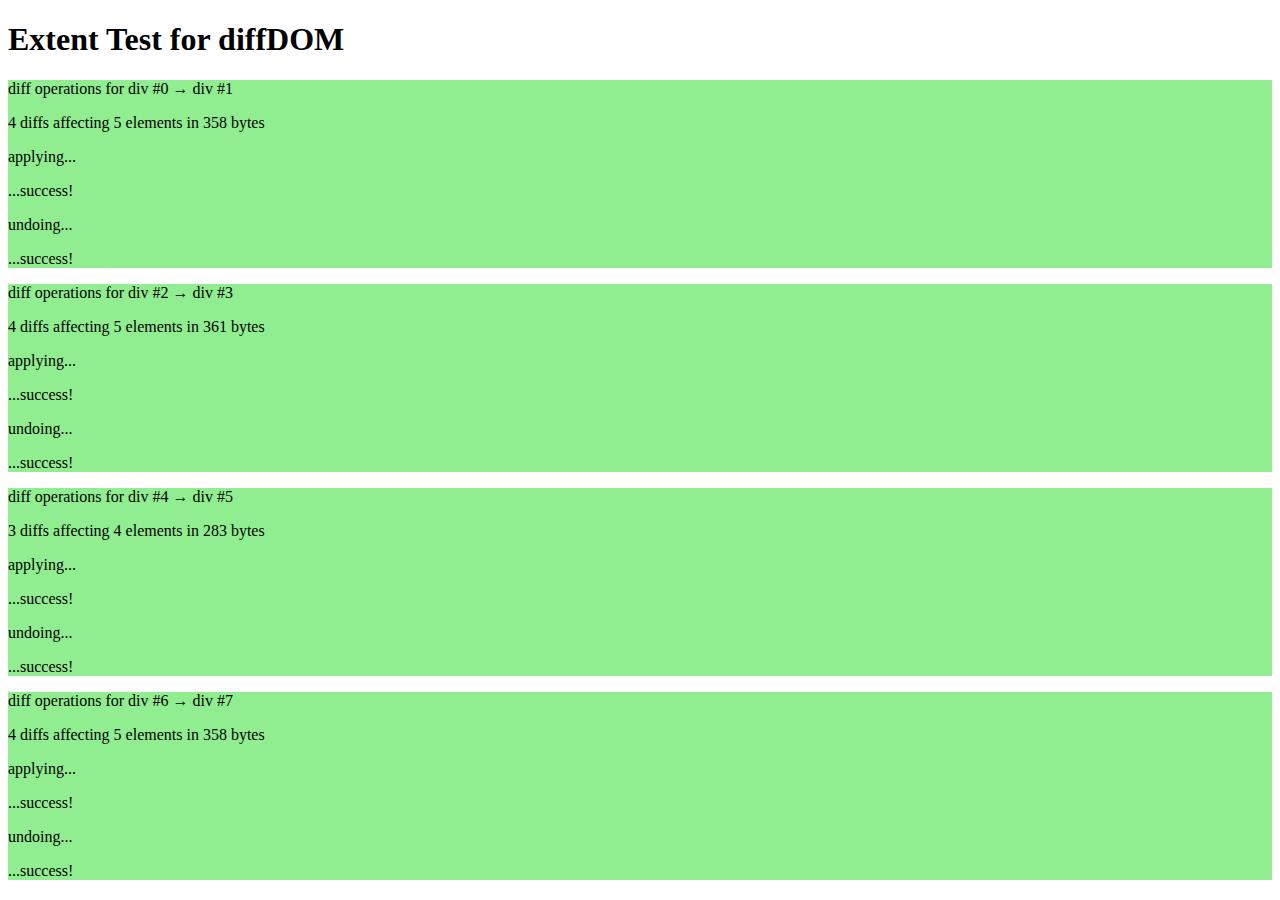
<file: lib/diffDOM/tests/extent.html>
<!doctype html>
<html>

<head>
  <meta charset="utf-8">
  <title>diffDOM</title>
  <style>
    .success {
      background-color: LightGreen;
    }
    .failure {
      background-color: Tomato;
    }
  </style>
  <script src="TraceLogger.js">
  </script>
  <script src="../diffDOM.js">
  </script>
</head>

<body>

  <h1>Extent Test for diffDOM</h1>

  <!-- Add all divs to be compared here two by two -->


  <div>
    <span class="subclass">
      <h2>Test</h2>
    </span>
  </div>
  <div>
    <span class="subclass">
      <h2>Different</h2>
      <p>Added!</p>
    </span>
  </div>

  <div>
    <h2>this is a paragraph `ha`&nbsp;</h2>
    <ul><li>some stuff</li></ul>
  </div>
  <div>
    <h2 class="foo">this is another <code>ha</code>&nbsp;</h2>
    <ul><li>some stuff</li></ul>
  </div>

  <div>
    <h2>this is a paragraph <code>ha</code>&nbsp;</h2>
    <h2>this is another`h`&nbsp;</h2>
    <ul><li>some stuff</li></ul>
  </div>
  <div>
    <h2>this is a paragraph <code>ha</code>&nbsp;</h2>
    <h2>this is another<code>h</code>&nbsp;</h2>
    <ul><li>some stuff</li></ul>
  </div>

  <div>
    <span>
      <h2>Different</h2>
      <p>Added!</p>
      <p>Woah!</p>
    </span>
  </div>

  <div>
    <span>
      <h2>Different</h2>
      <p>Added!</p>
      <p>Crazy!</p>
      <p>Another!</p>
    </span>
  </div>





  <script>
    function reportDiv() {
      document.body.appendChild(document.createElement('div'));
    }

    function testSuccess() {
      document.body.lastChild.classList.add('success');
    }

    function testFailure() {
      document.body.lastChild.classList.add('failure');
    }

    function print(text) {
      var par = document.createElement('p');
      par.textContent = text;
      document.body.lastChild.appendChild(par);
    }

    function countChildNodes(nodes) {
      var num = 0;
      num += nodes.length;
      for (var i = 0; i < nodes.length; i++) {
        var node = nodes[i];
        if (node.childNodes) {
          num += countChildNodes(node.childNodes);
        }
      }
      return num;
    }

    function size(diffs) {
      var cost = 0;
      for (var i=0; i < diffs.length; i++) {
        var diff = diffs[i];
        cost += 1;
        if (diff.element && diff.element.childNodes) {
          cost += countChildNodes(diff.element.childNodes);
        }
      }
      return cost;
    }

    var dd = new diffDOM({
        debug: true,
        diffcap: 500
      }),
      tl = new TraceLogger(dd),
      divNodeList, divs = [],
      diffs, t1, i;

    divNodeList = document.querySelectorAll('div');

    for (i = 0; i < divNodeList.length; i++) {
      divs[i] = divNodeList[i];
      divs[i].parentNode.removeChild(divs[i]);
    }


    for (i = 0; i < divs.length; i = i + 2) {


      try {
        reportDiv();
        print("diff operations for div #" + i + " → div #" + (i + 1));
        diffs = dd.diff(divs[i + 1], divs[i]);
        console.log(diffs);

        print(diffs.length + ' diffs affecting ' + size(diffs) + ' elements in ' + JSON.stringify(diffs).length + ' bytes');

        print("applying...");
        t1 = divs[i + 1].cloneNode(true);
        dd.apply(t1, diffs);

        if (t1.innerHTML === divs[i].innerHTML) {
          print('...success!');
        } else {
          testFailure();
          console.log(diffs);
          console.log(t1.outerHTML);
          console.log(divs[i].outerHTML);
          throw 'Outputs not matching';
        }

        print("undoing...");
        dd.undo(t1, diffs);

        if (t1.innerHTML === divs[i + 1].innerHTML) {
          print('...success!');
          testSuccess();
        } else {
          testFailure();
          console.log(diffs);
          console.log(t1.outerHTML);
          console.log(divs[i + 1].outerHTML);
          throw 'Outputs not matching';
        }
        //try {
      } catch (e) {
        console.log("error occured\n", e.toString());
        console.log(tl.toString());
        throw e;
      }
    }
  </script>

</body>

</html>
</file>
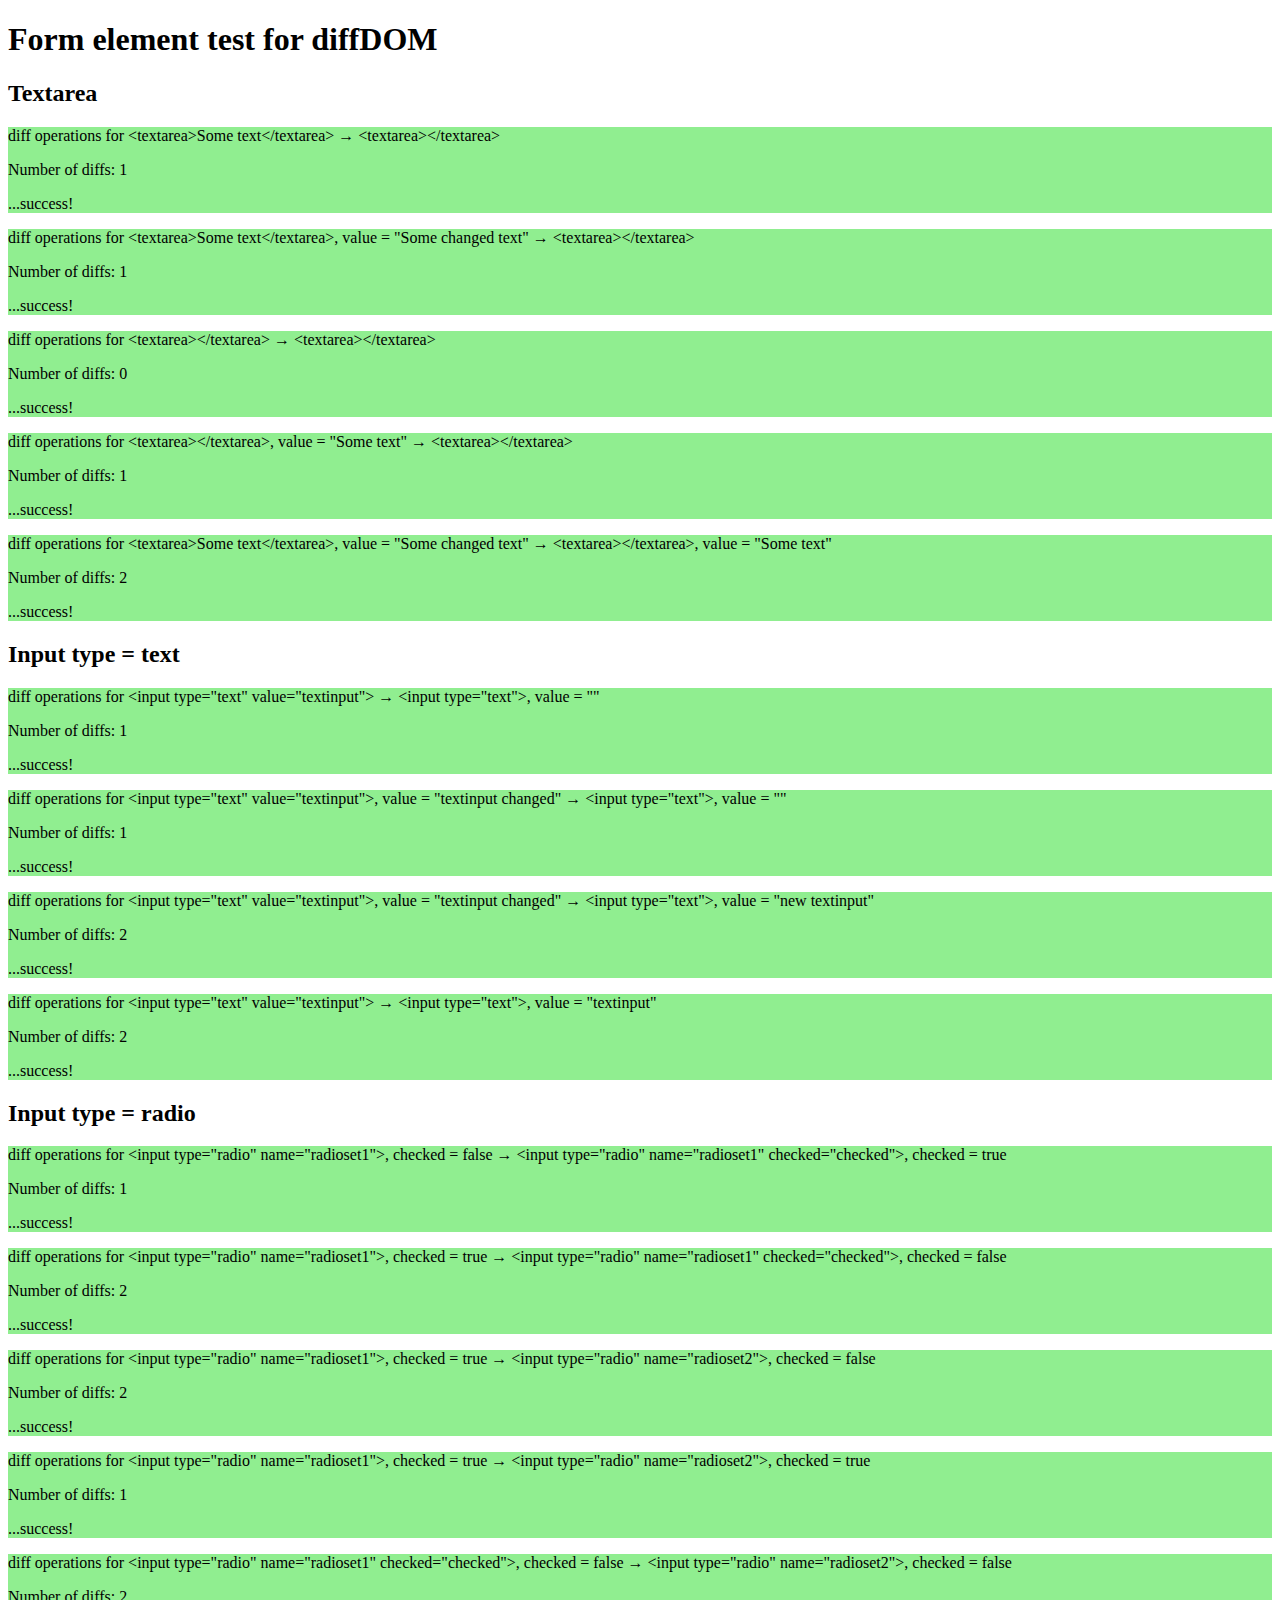
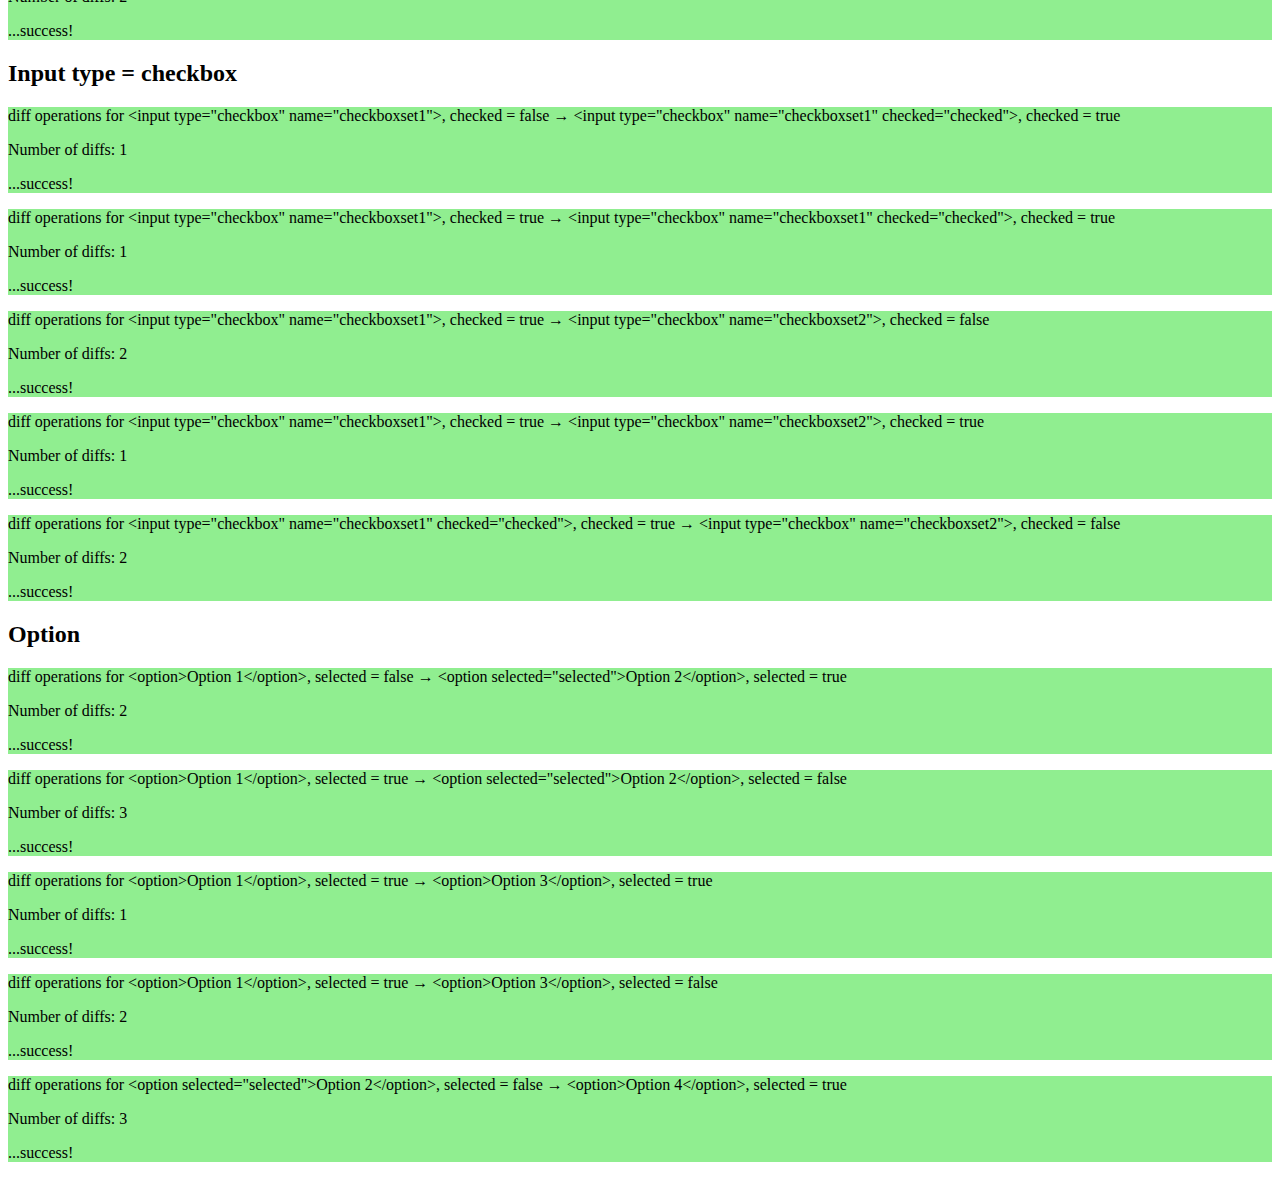
<file: lib/diffDOM/tests/form.html>
<!doctype html>
<html>

<head>
  <meta charset="utf-8">
  <title>diffDOM</title>
  <style>
    .success {
      background-color: LightGreen;
    }
    .failure {
      background-color: Tomato;
    }
    form {
      display: none;
    }
  </style>
  <script src="TraceLogger.js">
  </script>
  <script src="../diffDOM.js">
  </script>
</head>

<body>

  <h1>Form element test for diffDOM</h1>


  <form>
    <textarea id="e1">Some text</textarea>
    <textarea id="e2"></textarea>

    <input id="e3" type="text" value="textinput">
    <input id="e4" type="text">

    <input id="e5" type="radio" name="radioset1">
    <input id="e6" type="radio" name="radioset1" checked="checked">

    <input id="e7" type="radio" name="radioset2">
    <input id="e8" type="radio" name="radioset2">

    <input id="e9" type="checkbox" name="checkboxset1">
    <input id="e10" type="checkbox" name="checkboxset1" checked="checked">

    <input id="e11" type="checkbox" name="checkboxset2">
    <input id="e12" type="checkbox" name="checkboxset2">

    <select>
        <option id="e13">Option 1</option>
        <option id="e14" selected="selected">Option 2</option>
    </select>

    <select>
        <option id="e15">Option 3</option>
        <option id="e16">Option 4</option>
    </select>

  </form>




  <script>


    function reportDiv() {
      document.body.appendChild(document.createElement('div'));
    }

    function testSuccess() {
      document.body.lastChild.classList.add('success');
    }

    function success(theDiff) {
      print('Number of diffs: ' + theDiff.length);
      print('...success!');
      testSuccess();
    }

    function testFailure() {
      document.body.lastChild.classList.add('failure');
    }

    function print(text) {
      var par = document.createElement('p');
      par.textContent = text;
      document.body.lastChild.appendChild(par);
    }

    function setSection(text) {
      var header = document.createElement('h2');
      header.textContent = text;
      document.body.appendChild(header);
    }

    function reportDivDescription(element1, element2) {
      var elTexts = [element1.outerHTML, element2.outerHTML], elements = [element1, element2], i;

      for (i=0;i<elements.length;i++) {
        if (elements[i].nodeName==='TEXTAREA' && elements[i].textContent !== elements[i].value) {
          elTexts[i] += ', value = "' + elements[i].value + '"';
        } else if (elements[i].nodeName === 'INPUT' && elements[i].type === 'text' && elements[i].value !== elements[i].getAttribute('value')) {
          elTexts[i] += ', value = "' + elements[i].value + '"';
        } else if (elements[i].nodeName === 'INPUT' && (elements[i].type === 'radio' || elements[i].type === 'checkbox')) {
          elTexts[i] += ', checked = ' + elements[i].checked;
        } else if (elements[i].nodeName === 'OPTION') {
          elTexts[i] += ', selected = ' + elements[i].selected;
        }
      }

      print("diff operations for " + elTexts[0] + " → " + elTexts[1]);
    }

    var dd = new diffDOM({
        debug: true,
        diffcap: 700,
        valueDiffing: true
      }),
      tl = new TraceLogger(dd), elements, first, second, third, fourth, theDiff;

    // Textarea

    setSection('Textarea');

    first = document.getElementById('e1');
    second = document.getElementById('e2');

    first.removeAttribute('id');
    second.removeAttribute('id');

    reportDiv();

    reportDivDescription(first, second);

    theDiff = dd.diff(first, second);

    if (theDiff.length === 1) {
      success(theDiff);
    } else {
      testFailure();
      console.log(theDiff);
    }

    first.value = 'Some changed text';

    reportDiv();

    reportDivDescription(first, second);

    theDiff = dd.diff(first, second);

    if (theDiff.length === 1) {
      success(theDiff);
    } else {
      testFailure();
      console.log(theDiff);
    }

    third = second.cloneNode(true);

    reportDiv();

    reportDivDescription(second, third);

    theDiff = dd.diff(second, third);

    if (theDiff.length === 0) {
      success(theDiff);
    } else {
      testFailure();
      console.log(theDiff);
    }

    second.value = 'Some text';

    reportDiv();

    reportDivDescription(second, third);

    theDiff = dd.diff(second, third);

    if (theDiff.length === 1) {
      success(theDiff);
    } else {
      testFailure();
      console.log(theDiff);
    }

    reportDiv();

    reportDivDescription(first, second);

    theDiff = dd.diff(first, second);

    if (theDiff.length === 2) {
      success(theDiff);
    } else {
      testFailure();
      console.log(theDiff);
    }

    // Input type = text

    setSection('Input type = text');

    first = document.getElementById('e3');
    second = document.getElementById('e4');

    first.removeAttribute('id');
    second.removeAttribute('id');

    reportDiv();

    reportDivDescription(first, second);

    theDiff = dd.diff(first, second);

    if (theDiff.length === 1) {
      success(theDiff);
    } else {
      testFailure();
      console.log(theDiff);
    }

    first.value = 'textinput changed';

    reportDiv();

    reportDivDescription(first, second);

    theDiff = dd.diff(first, second);

    if (theDiff.length === 1) {
      success(theDiff);
    } else {
      testFailure();
      console.log(theDiff);
    }

    second.value = 'new textinput';

    reportDiv();

    reportDivDescription(first, second);

    theDiff = dd.diff(first, second);

    if (theDiff.length === 2) {
      success(theDiff);
    } else {
      testFailure();
      console.log(theDiff);
    }

    first.value = 'textinput'
    second.value = 'textinput';

    reportDiv();

    reportDivDescription(first, second);

    theDiff = dd.diff(first, second);

    if (theDiff.length === 2) {
      success(theDiff);
    } else {
      testFailure();
      console.log(theDiff);
    }

    // Input type = radio

    setSection('Input type = radio');

    first = document.getElementById('e5');
    second = document.getElementById('e6');
    third = document.getElementById('e7');
    fourth = document.getElementById('e8');

    first.removeAttribute('id');
    second.removeAttribute('id');
    third.removeAttribute('id');
    fourth.removeAttribute('id');

    reportDiv();

    reportDivDescription(first, second);

    theDiff = dd.diff(first, second);

    if (theDiff.length === 1) {
      success(theDiff);
    } else {
      testFailure();
      console.log(theDiff);
    }

    first.checked = true;

    reportDiv();

    reportDivDescription(first, second);

    theDiff = dd.diff(first, second);

    if (theDiff.length === 2) {
      success(theDiff);
    } else {
      testFailure();
      console.log(theDiff);
    }


    reportDiv();

    reportDivDescription(first, third);

    theDiff = dd.diff(first, third);

    if (theDiff.length === 2) {
      success(theDiff);
    } else {
      testFailure();
      console.log(theDiff);
    }

    third.checked = true;

    reportDiv();

    reportDivDescription(first, third);

    theDiff = dd.diff(first, third);

    if (theDiff.length === 1) {
      success(theDiff);
    } else {
      testFailure();
      console.log(theDiff);
    }

    reportDiv();

    reportDivDescription(second, fourth);

    theDiff = dd.diff(second, fourth);

    if (theDiff.length === 2) {
      success(theDiff);
    } else {
      testFailure();
      console.log(theDiff);
    }

    // Input type = checkbox

    setSection('Input type = checkbox');

    first = document.getElementById('e9');
    second = document.getElementById('e10');
    third = document.getElementById('e11');
    fourth = document.getElementById('e12');

    first.removeAttribute('id');
    second.removeAttribute('id');
    third.removeAttribute('id');
    fourth.removeAttribute('id');

    reportDiv();

    reportDivDescription(first, second);

    theDiff = dd.diff(first, second);

    if (theDiff.length === 1) {
      success(theDiff);
    } else {
      testFailure();
      console.log(theDiff);
    }

    first.checked = true;

    reportDiv();

    reportDivDescription(first, second);

    theDiff = dd.diff(first, second);

    if (theDiff.length === 1) {
      success(theDiff);
    } else {
      testFailure();
      console.log(theDiff);
    }


    reportDiv();

    reportDivDescription(first, third);

    theDiff = dd.diff(first, third);

    if (theDiff.length === 2) {
      success(theDiff);
    } else {
      testFailure();
      console.log(theDiff);
    }

    third.checked = true;

    reportDiv();

    reportDivDescription(first, third);

    theDiff = dd.diff(first, third);

    if (theDiff.length === 1) {
      success(theDiff);
    } else {
      testFailure();
      console.log(theDiff);
    }

    reportDiv();

    reportDivDescription(second, fourth);

    theDiff = dd.diff(second, fourth);

    if (theDiff.length === 2) {
      success(theDiff);
    } else {
      testFailure();
      console.log(theDiff);
    }


    // Option

    setSection('Option');

    first = document.getElementById('e13');
    second = document.getElementById('e14');
    third = document.getElementById('e15');
    fourth = document.getElementById('e16');

    first.removeAttribute('id');
    second.removeAttribute('id');
    third.removeAttribute('id');
    fourth.removeAttribute('id');

    reportDiv();

    reportDivDescription(first, second);

    theDiff = dd.diff(first, second);

    if (theDiff.length === 2) {
      success(theDiff);
    } else {
      testFailure();
      console.log(theDiff);
    }

    first.selected = true;

    reportDiv();

    reportDivDescription(first, second);

    theDiff = dd.diff(first, second);

    if (theDiff.length === 3) {
      success(theDiff);
    } else {
      testFailure();
      console.log(theDiff);
    }


    reportDiv();

    reportDivDescription(first, third);

    theDiff = dd.diff(first, third);

    if (theDiff.length === 1) {
      success(theDiff);
    } else {
      testFailure();
      console.log(theDiff);
    }

    fourth.selected = true;

    reportDiv();

    reportDivDescription(first, third);

    theDiff = dd.diff(first, third);

    if (theDiff.length === 2) {
      success(theDiff);
    } else {
      testFailure();
      console.log(theDiff);
    }

    reportDiv();

    reportDivDescription(second, fourth);

    theDiff = dd.diff(second, fourth);

    if (theDiff.length === 3) {
      success(theDiff);
    } else {
      testFailure();
      console.log(theDiff);
    }

  </script>

</body>

</html>
</file>
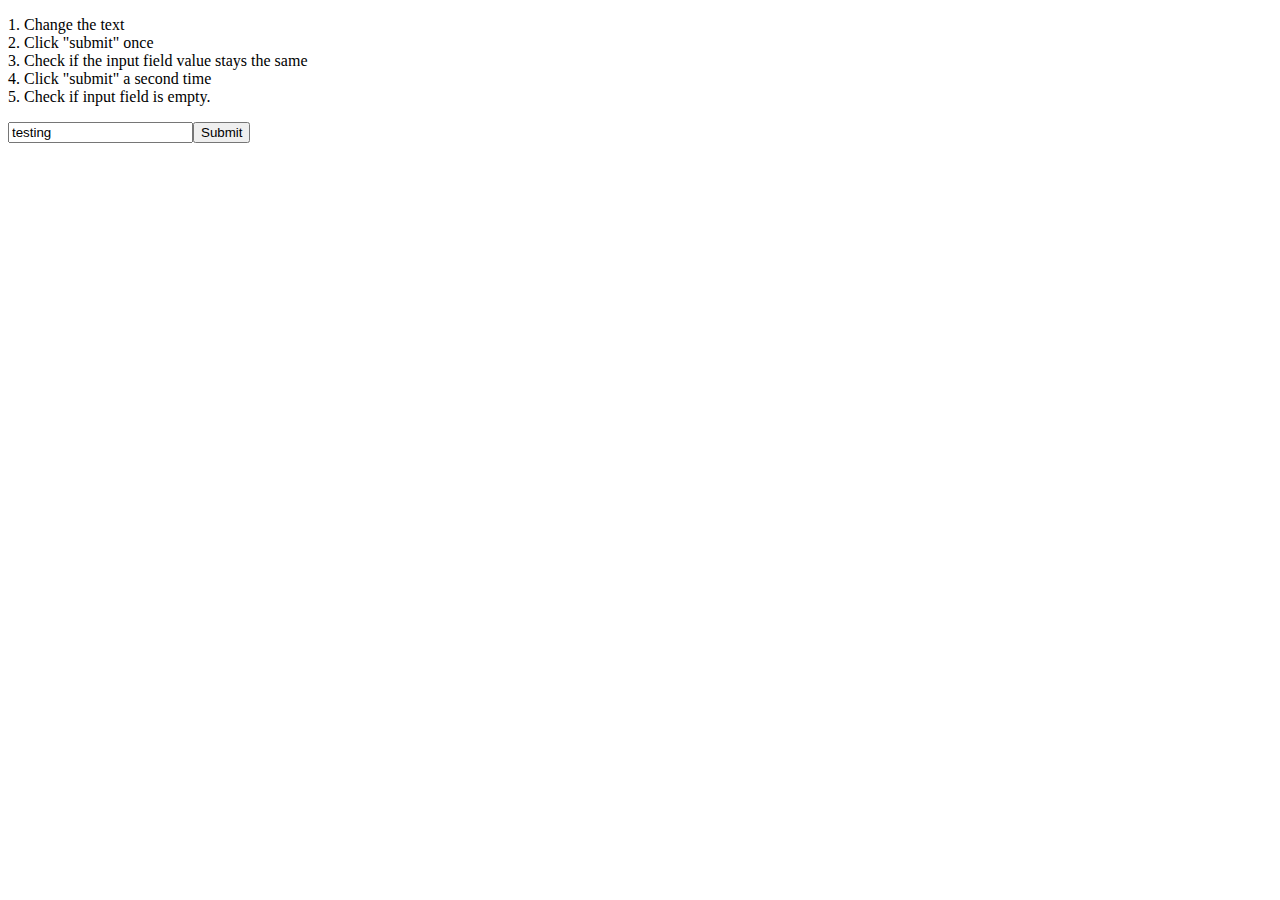
<file: lib/diffDOM/tests/modify-value.html>
<!doctype html>
<html>
<head>
<script src="../diffDOM.js">
</script>
<script>

document.addEventListener("DOMContentLoaded", function(event) {
    // ------------- Testing the issue -------------------- //
    // ---------------------------------------------------- //

    var dd = new diffDOM();

    // create two sets of identical html
    var element1 = document.createElement('form');

    var input = document.createElement('input');
    input.setAttribute('type', 'text');
    input.setAttribute('value', 'testing');

    var submit = document.createElement('input');
    submit.setAttribute('type', 'submit');

    var instructions = document.createElement('div');
    instructions.innerHTML = '<p>1. Change the text<br>2. Click "submit" once<br>\
        3. Check if the input field value stays the same<br>4. Click "submit" a\
        second time<br>5. Check if input field is empty.</p>';

    document.body.appendChild(instructions);

    element1.appendChild(input);
    element1.appendChild(submit);

    document.body.appendChild(element1);

    // element2 will remain virtual, and we will diff element1 with element2
    // to determine if we actually need to update the DOM or not.
    var element2 = element1.cloneNode(true);

    // event listener for when the input value changes
    element1.addEventListener('input', function(e){
        // update the virtual element, then diff and see if there needs to be updates
        element2.firstChild.setAttribute('value', e.target.value);

        var diff = dd.diff(element1, element2);
        dd.apply(element1, diff);

        console.log(diff);
    });

    // event listener for pressing the submit button
    element1.addEventListener('submit', function(e){
        e.preventDefault();

         // update the virtual element, then diff and see if there needs to be updates
        element2.firstChild.setAttribute('value', '');

        var diff = dd.diff(element1, element2);
        dd.apply(element1, diff);

        console.log(diff);
    });

});
</script>
</head>
<body>
</body>
</html>
</file>
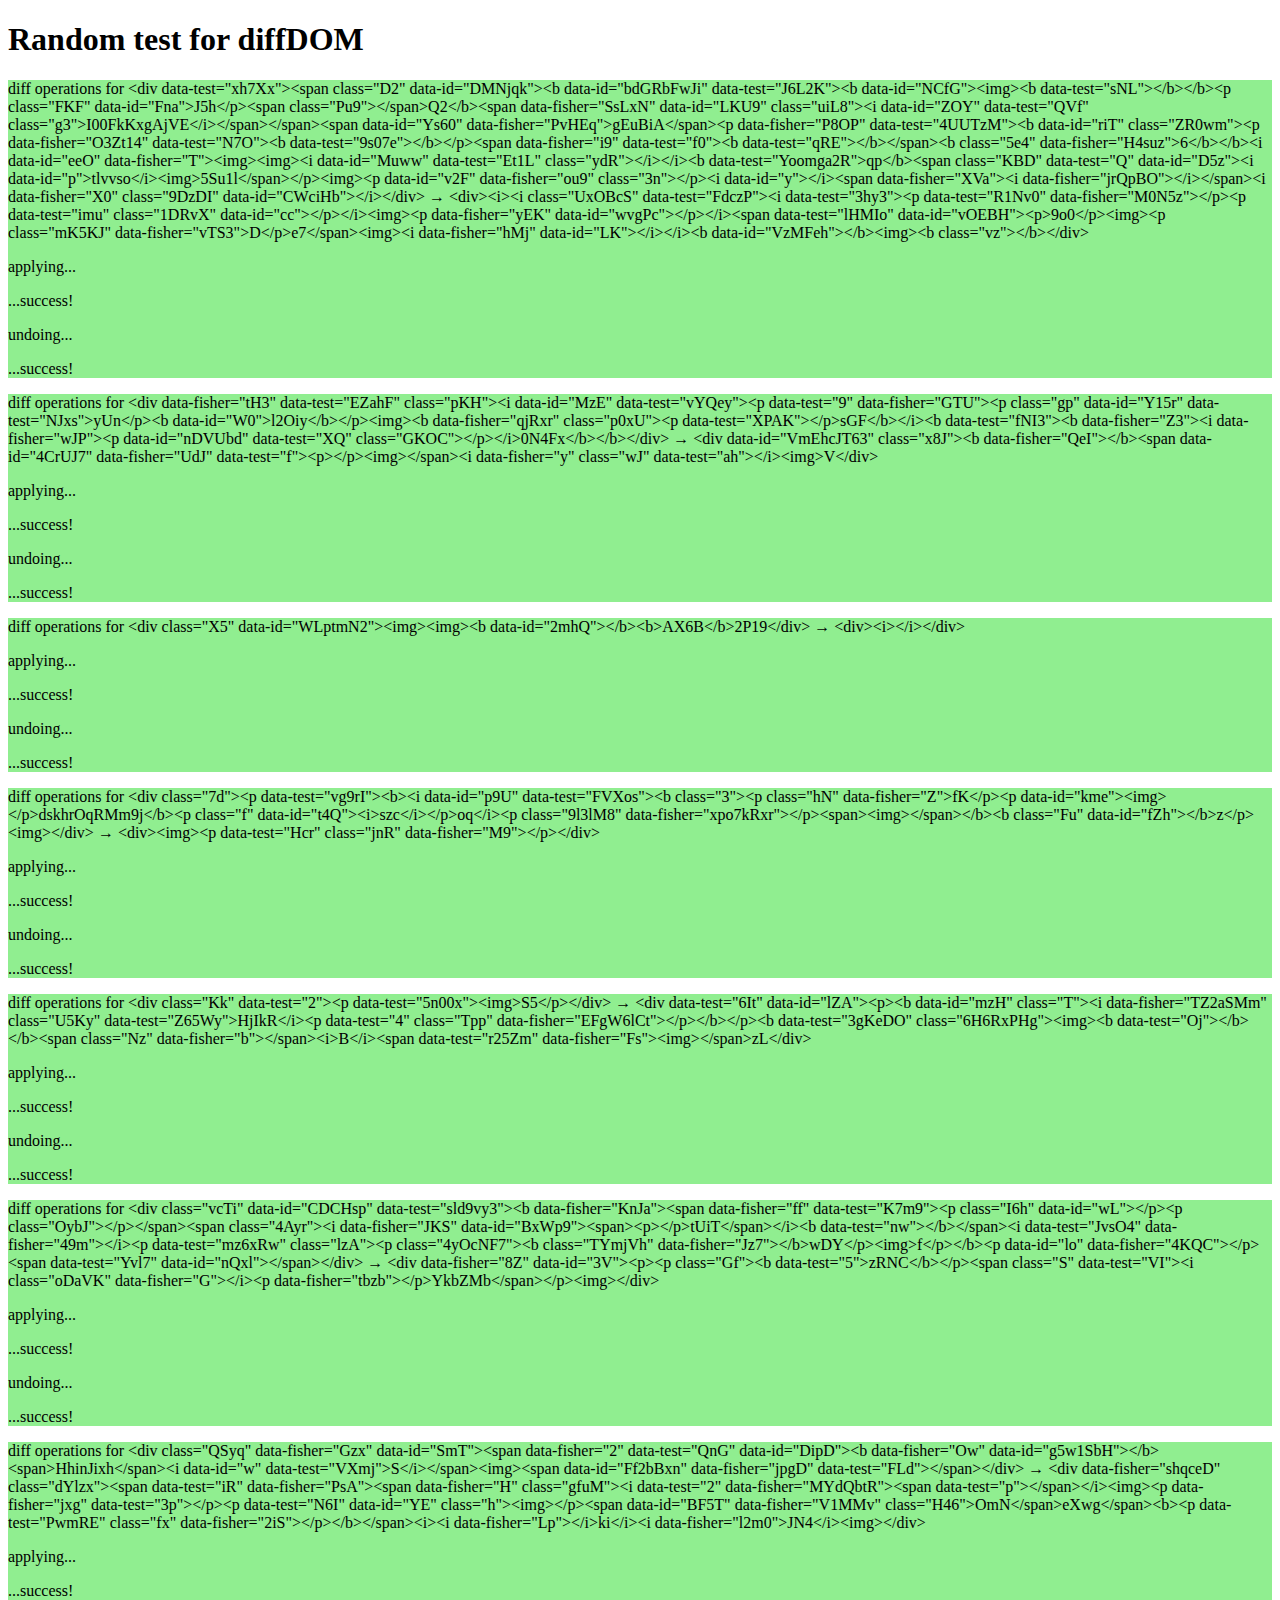
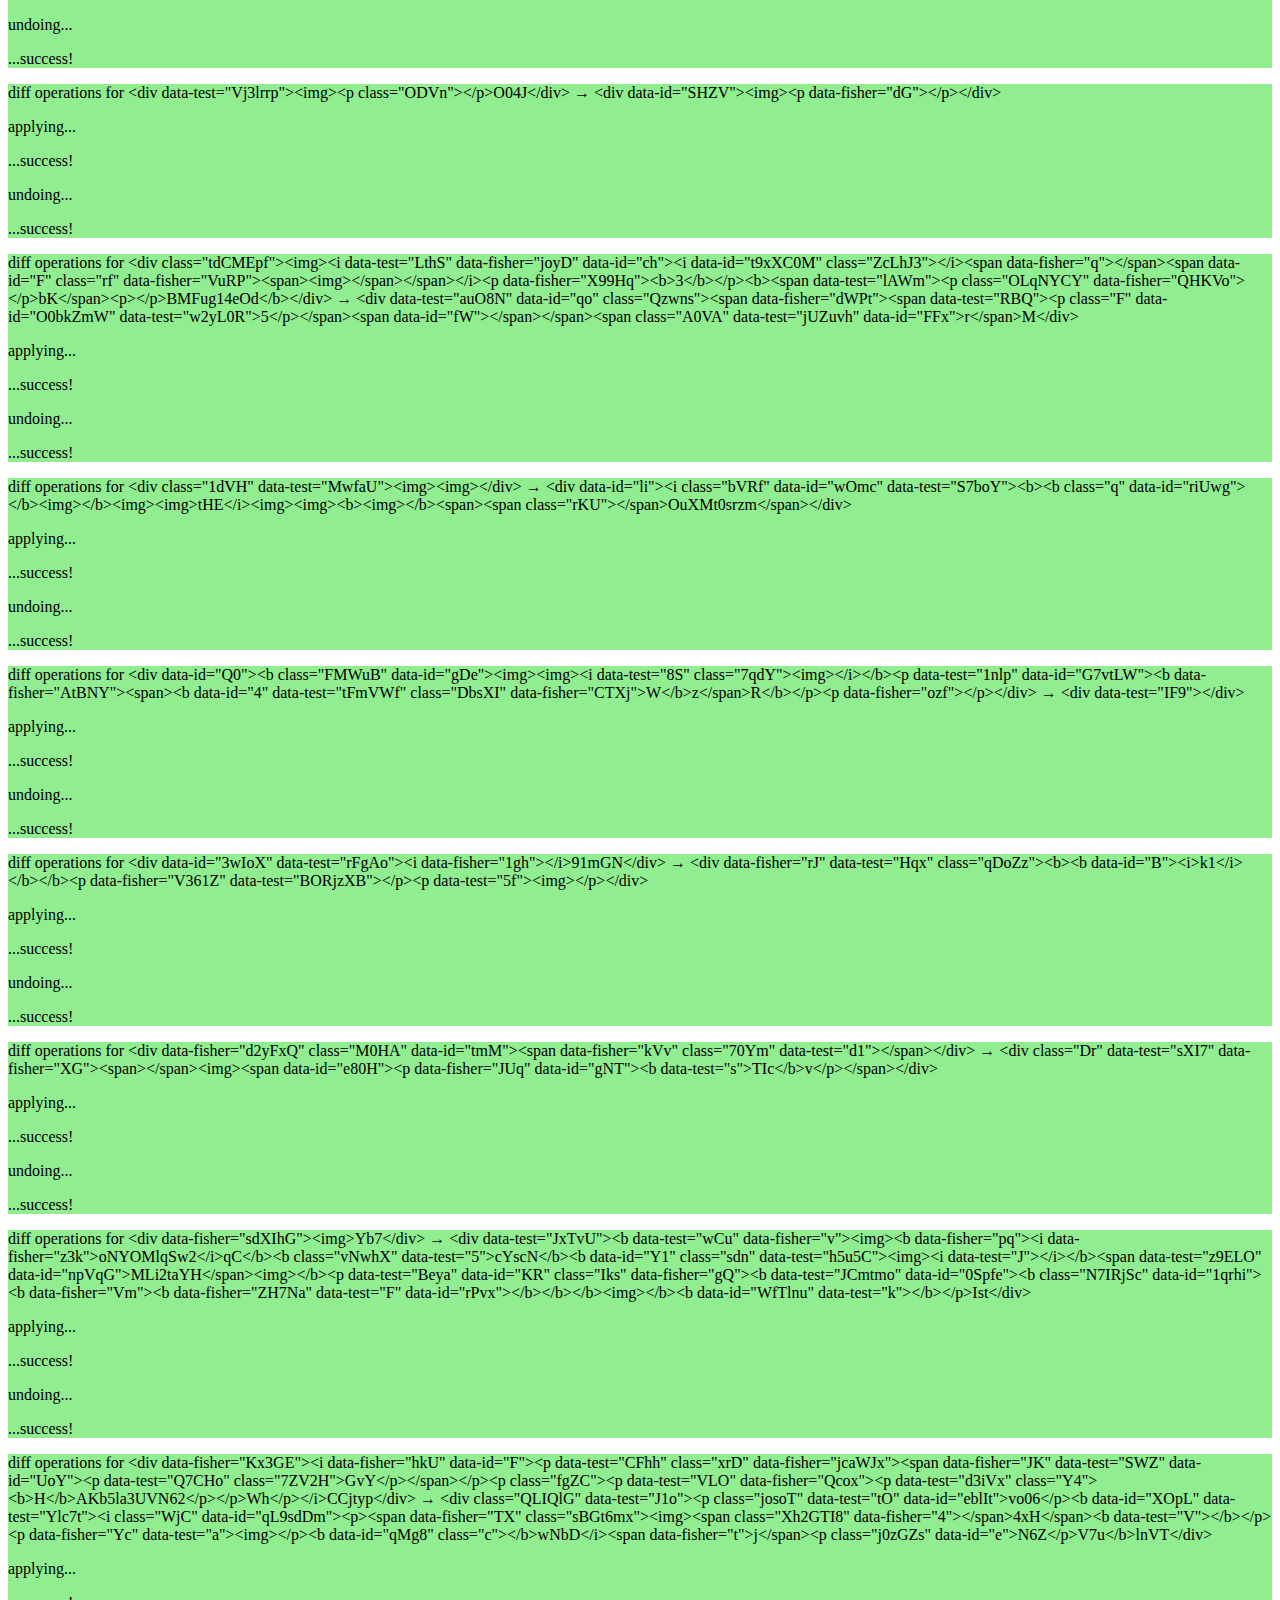
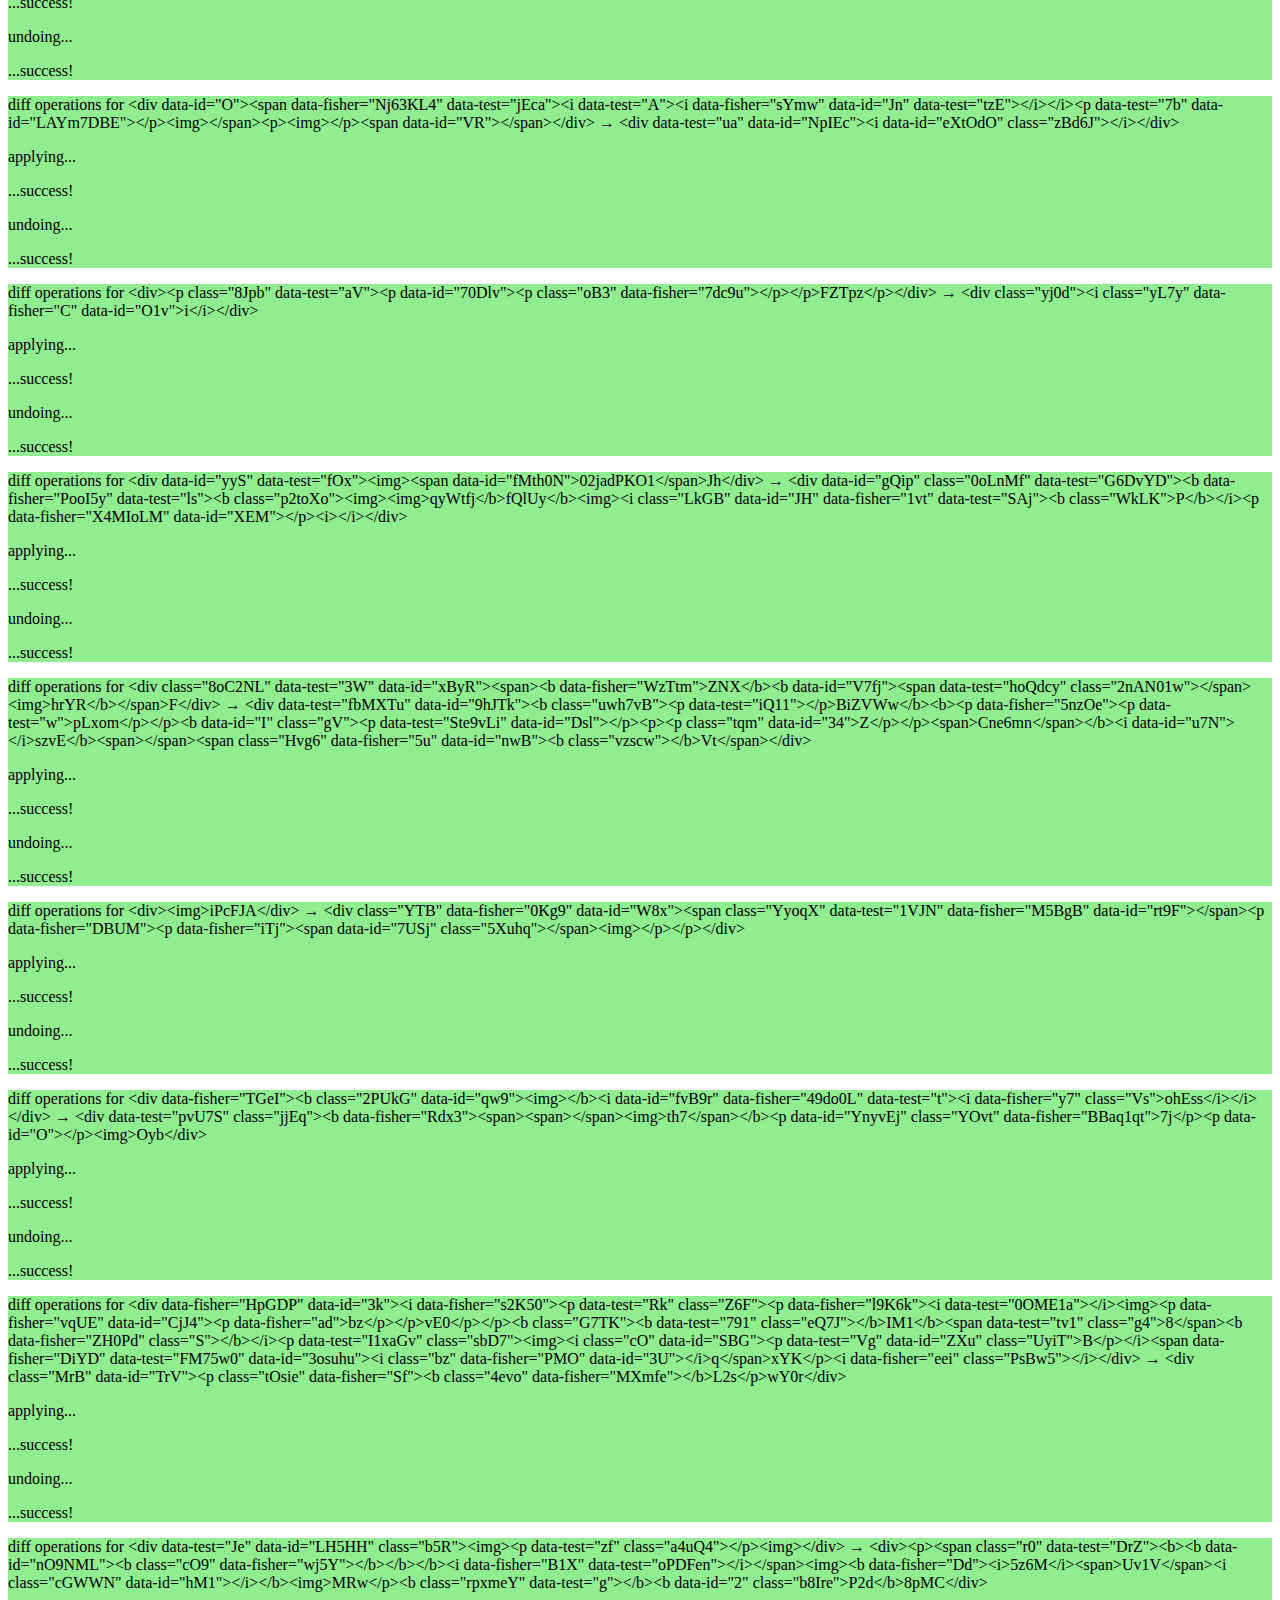
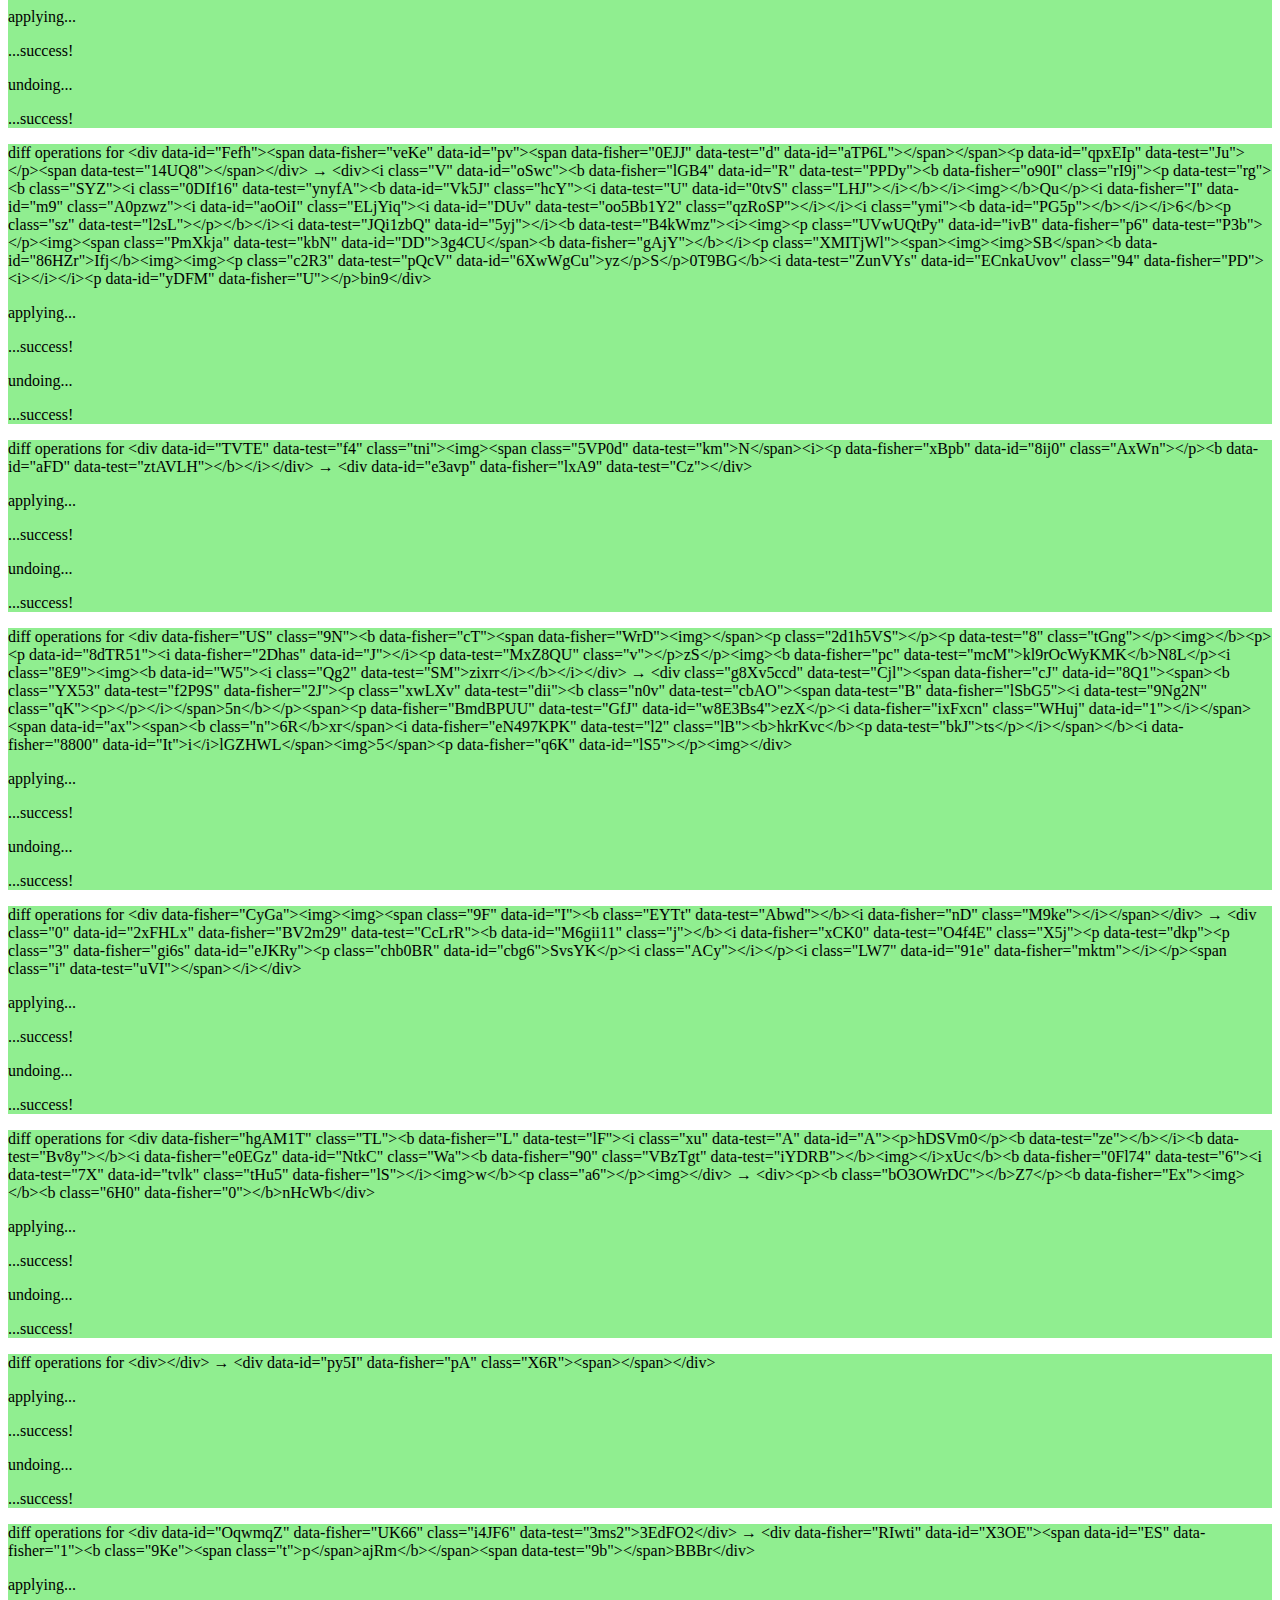
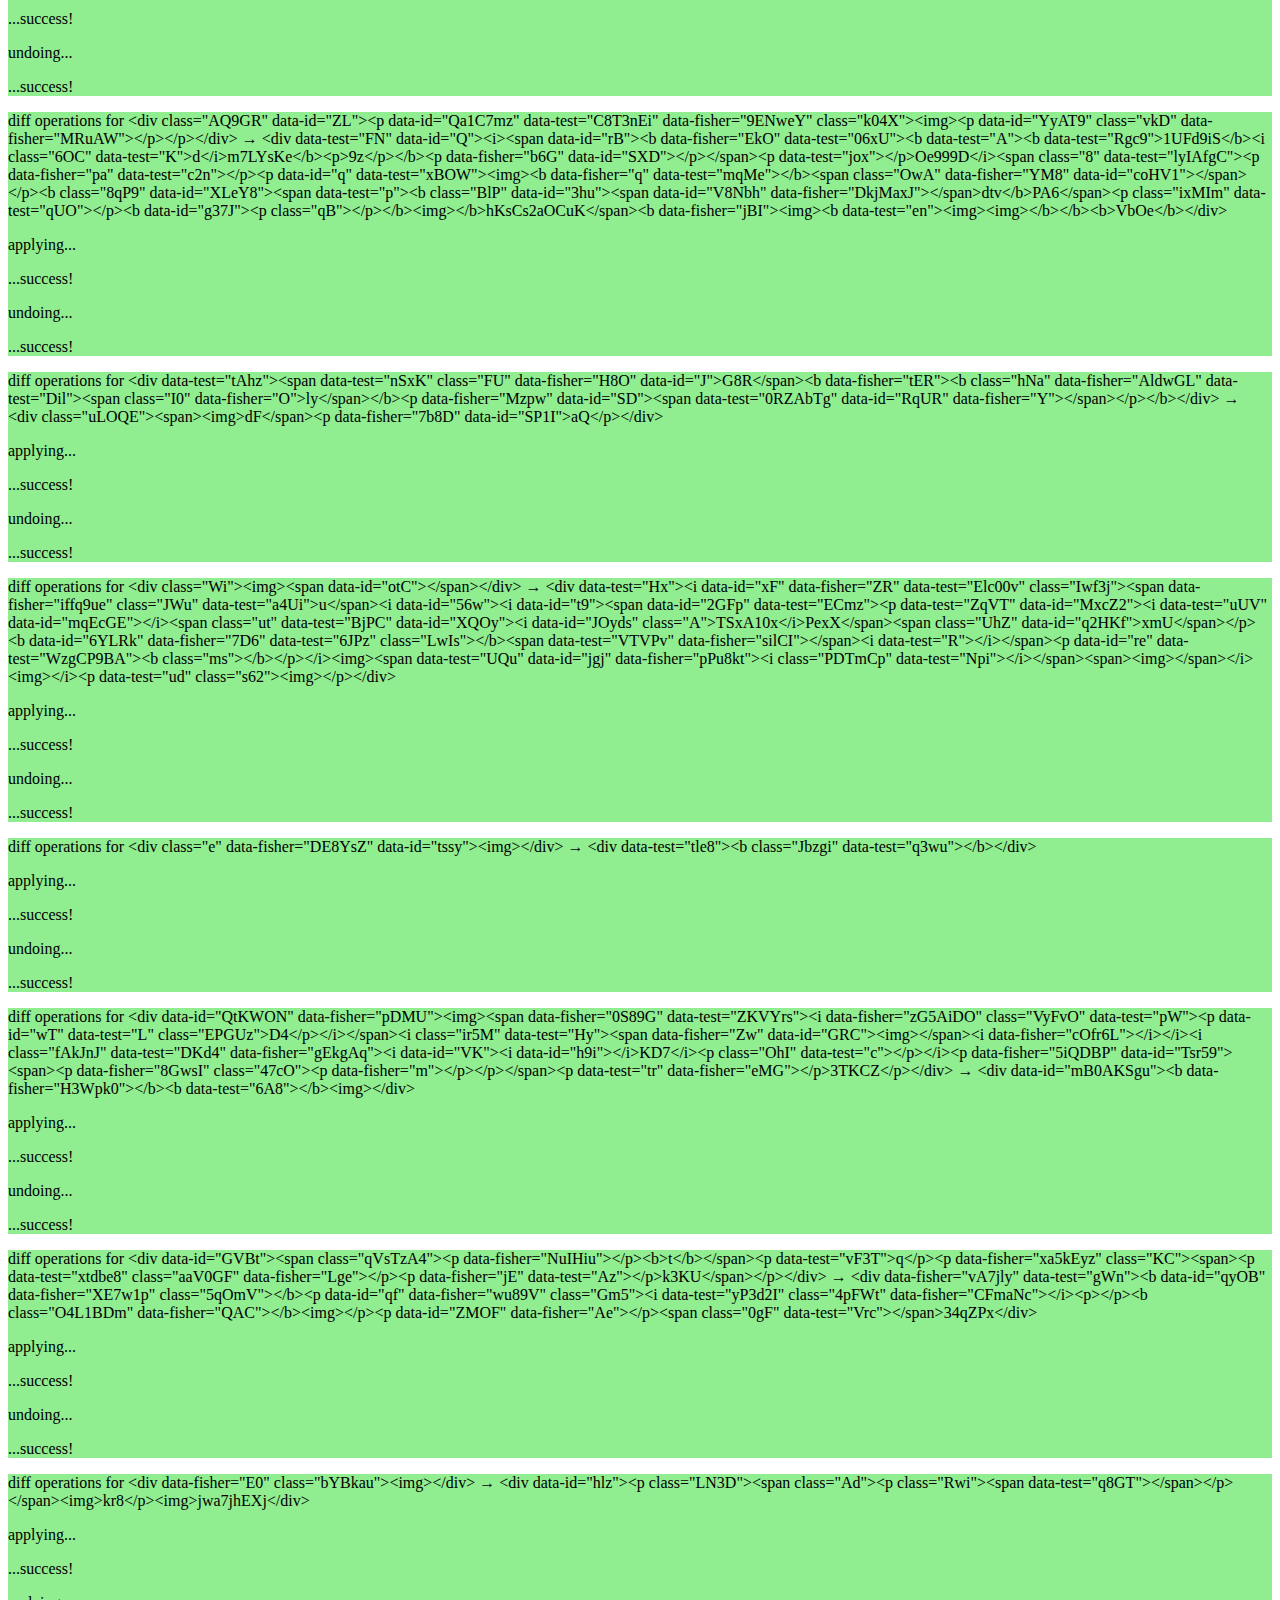
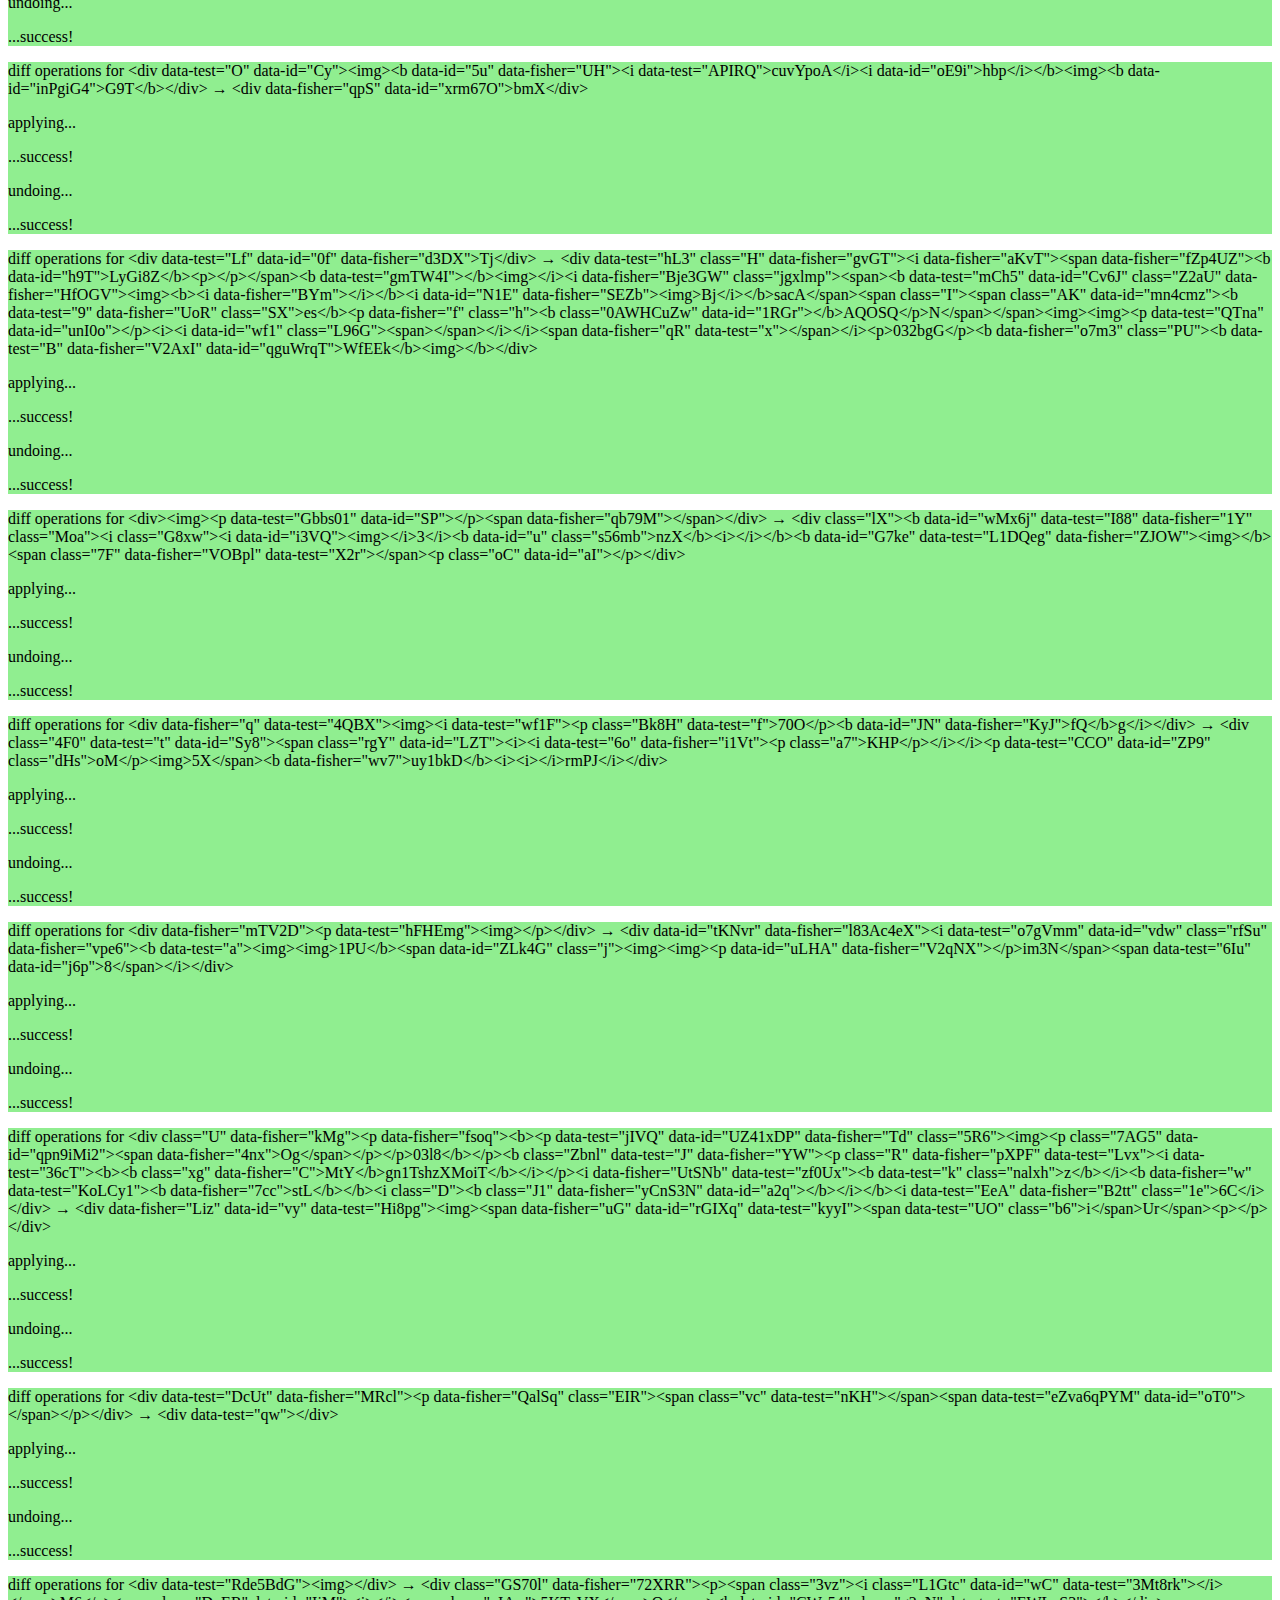
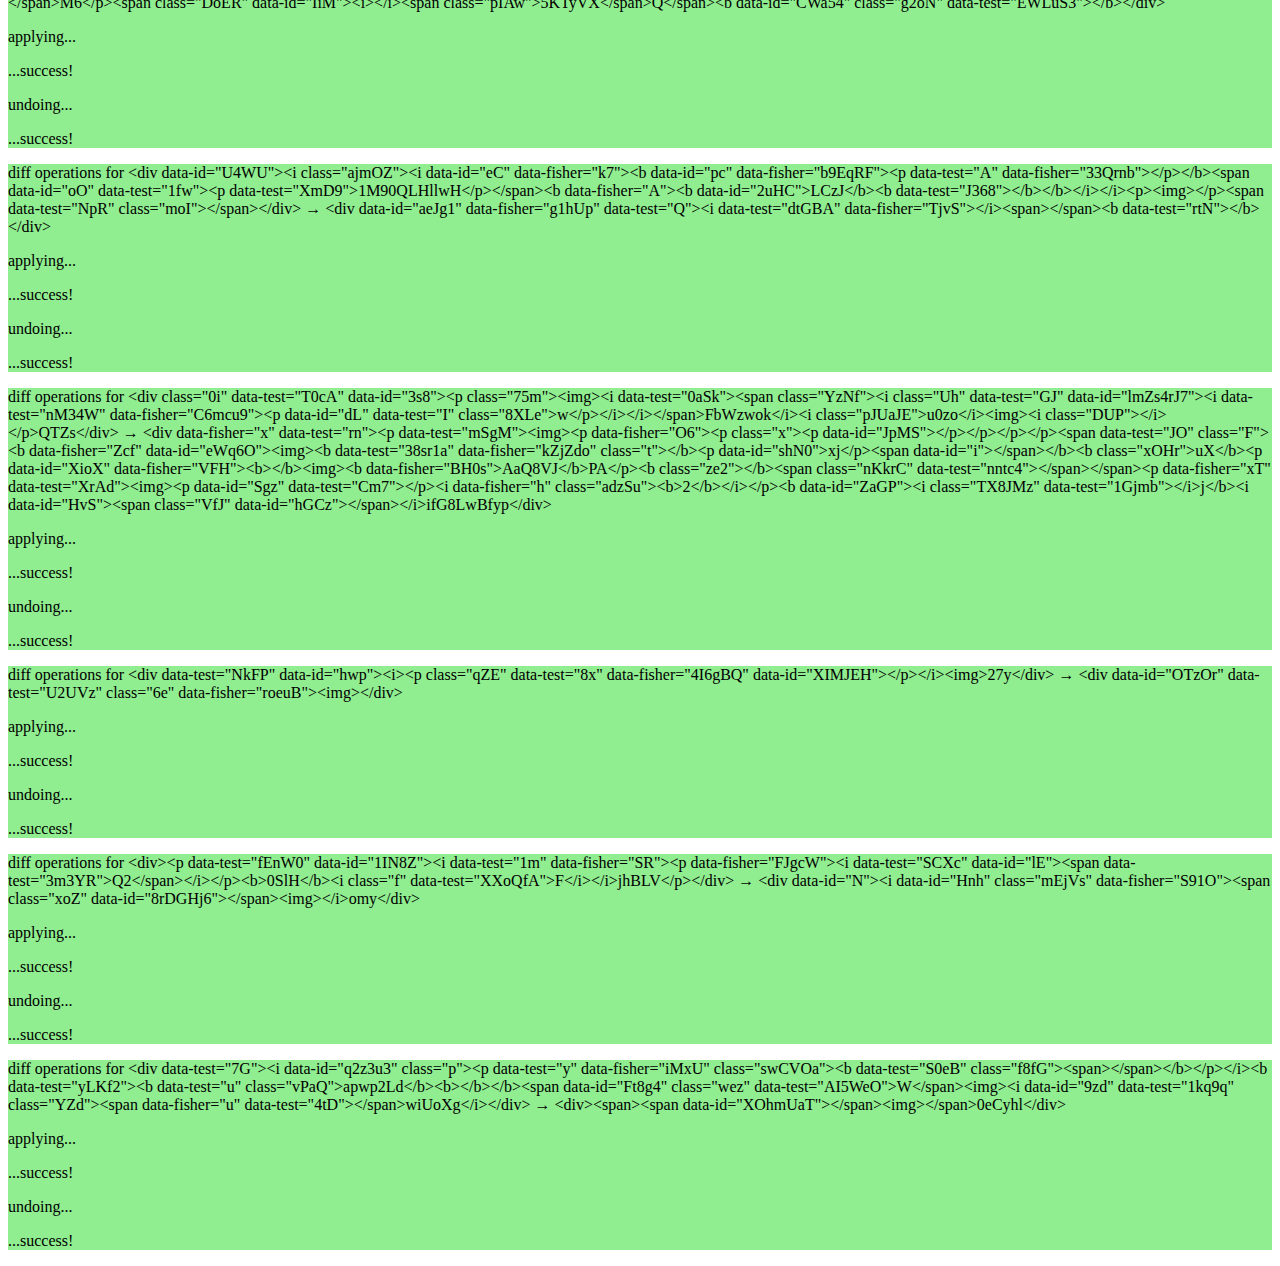
<file: lib/diffDOM/tests/random.html>
<!doctype html>
<html>

<head>
  <meta charset="utf-8">
  <title>diffDOM</title>
  <style>
    .success {
      background-color: LightGreen;
    }
    .failure {
      background-color: Tomato;
    }
  </style>
  <script src="TraceLogger.js">
  </script>
  <script src="../diffDOM.js">
  </script>
  <script>
    window.onload = function () {

      const ELEMENTS = ['p', 'span', 'i', 'b', 'img'],
      CONTAINER_ELEMENT_SELECTOR = 'div, p, span, i, b',
      CHARACTERS = 'ABCDEFGHIJKLMNOPQRSTUVWXYZabcdefghijklmnopqrstuvwxyz0123456789',
      ATTRIBUTES = ['data-test', 'class', 'data-fisher', 'data-id'];

      var dd = new diffDOM({debug:true,diffcap:1000}),
        tl = new TraceLogger(dd),
        divs, diffs, t1, i, j, availableElements, testElement, textContent, mainDiv = document.createElement('div');

      function reportDiv() {
        document.body.appendChild(document.createElement('div'));
      }

      function testSuccess() {
        document.body.lastChild.classList.add('success');
      }

      function testFailure() {
        document.body.lastChild.classList.add('failure');
      }

      function print(text) {
        var par = document.createElement('p');
        par.textContent = text;
        document.body.lastChild.appendChild(par);
      }

      // create 100 divs to compare

      for (i = 0; i < 100; i++) {
        mainDiv.appendChild(document.createElement('div'));
      }


      // Add 750 elements somewhere within the 100 divs

      for (i = 0; i < 750; i++) {
        availableElements = mainDiv.querySelectorAll(CONTAINER_ELEMENT_SELECTOR);
        testElement = availableElements[Math.floor((Math.random() * availableElements.length))];
        testElement.appendChild(document.createElement(ELEMENTS[Math.floor((Math.random() * ELEMENTS.length))]));
      }

      // Add 1500 attributes

      for (i = 0; i < 1500; i++) {
        availableElements = mainDiv.querySelectorAll(CONTAINER_ELEMENT_SELECTOR);
        testElement = availableElements[Math.floor((Math.random() * availableElements.length))];
        textContent = '';
        for (j = -1; j < Math.floor((Math.random() * 10)); j++) {
          textContent += CHARACTERS.charAt(Math.floor(Math.random() * CHARACTERS.length));
        }
        testElement.setAttribute(ATTRIBUTES[Math.floor((Math.random() * ATTRIBUTES.length))], textContent);
      }

      // Add 300 text nodes

      for (i = 0; i < 300; i++) {
        textContent = '';
        for (j = 0; j < Math.floor((Math.random() * 10)); j++) {
          textContent += CHARACTERS.charAt(Math.floor(Math.random() * CHARACTERS.length));
        }
        availableElements = mainDiv.querySelectorAll(CONTAINER_ELEMENT_SELECTOR);
        testElement = availableElements[Math.floor((Math.random() * availableElements.length))];
        testElement.appendChild(document.createTextNode(textContent));
      }


      divs = mainDiv.childNodes;

      for (i = 0; i < divs.length; i = i + 2) {


        try {
          reportDiv();
          print("diff operations for " + divs[i].outerHTML + " → " + divs[(i + 1)].outerHTML, 'div');
          diffs = dd.diff(divs[i], divs[i + 1]);

          print("applying...");
          var t1 = divs[i].cloneNode(true);
          dd.apply(t1, diffs);

          if (t1.isEqualNode(divs[i + 1])) {
            print('...success!');
          } else {
            testFailure();
            print(diffs);
            print(t1.outerHTML);
            print(divs[i + 1].outerHTML);
            throw 'Outputs not matching';
          }

          print('undoing...');
          dd.undo(t1, diffs);

          if (t1.isEqualNode(divs[i])) {
            print('...success!');
            testSuccess();
          } else {
            testFailure();
            print(diffs);
            print(t1.outerHTML);
            print(divs[i].outerHTML);
            throw 'Outputs not matching';
          }
          //try{
        } catch (e) {
          testFailure();
          print("error occured: " + e.toString());
          print(tl.toString());
          throw e;
        }
      }
    }
  </script>
</head>

<body>
  <h1>Random test for diffDOM</h1>
</body>

</html>
</file>
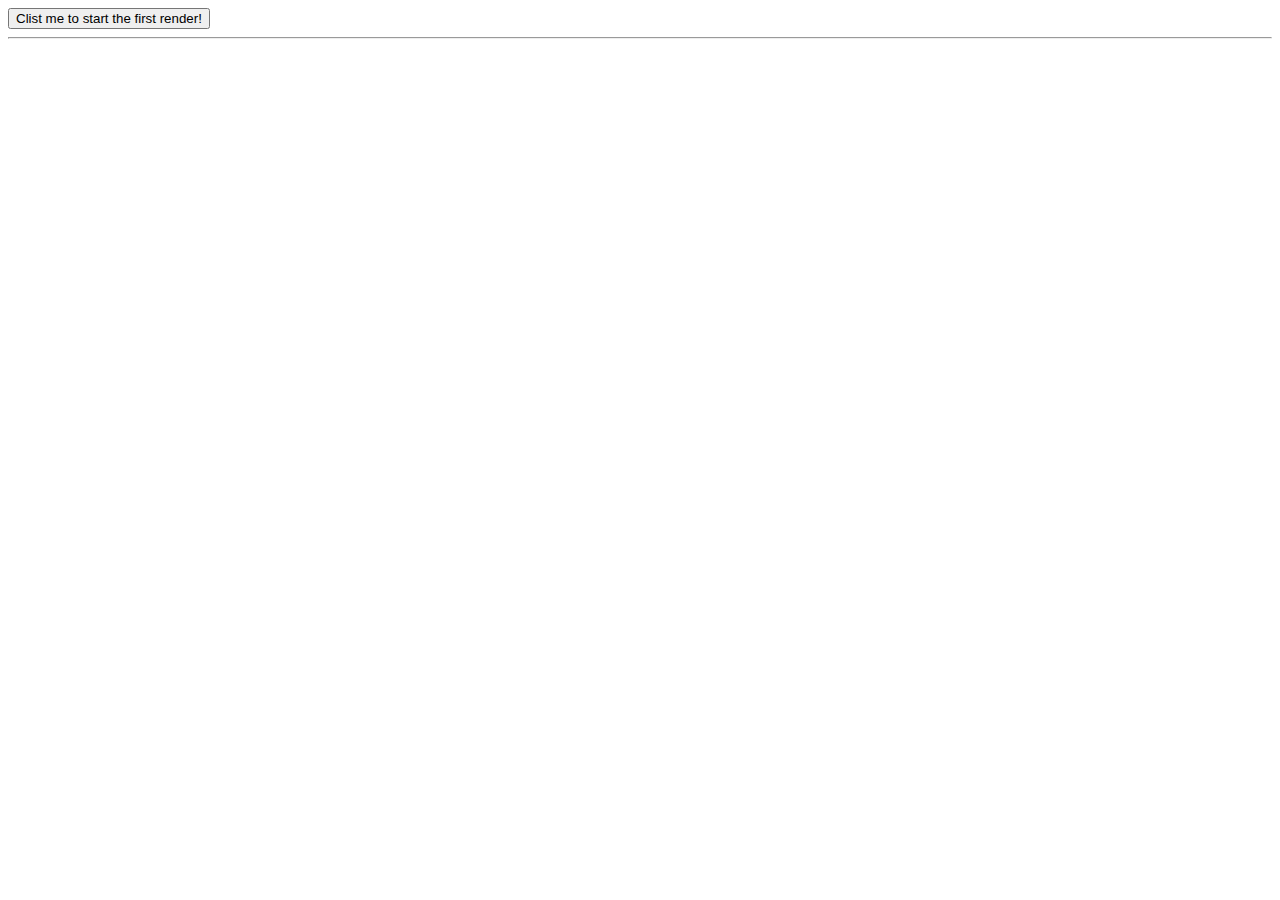
<file: lib/diffDOM/tests/site-integration.html>
<!DOCTYPE html>
<html>
<head>
<script src="https://code.jquery.com/jquery-1.11.3.js"></script>
  <meta charset="utf-8">
  <title>JS Bin</title>
  <script src="../diffDOM.js">
  </script>
  <style>
  .view-shoppingcart {
  width: 100%;
  min-height: 100%;
  background-color: #fff;
  font-size: 32px;
  padding-bottom: 120px; }
  .view-shoppingcart .checkbox {
    display: -webkit-box;
    -webkit-box-orient: vertical;
    -webkit-box-align: center;
    -webkit-box-pack: center;
    padding: 30px;
    height: 100%; }
    .view-shoppingcart .checkbox > div {
      width: 26px;
      height: 26px;
      border: 3px #b6b6b6 solid;
      background-color: #fff;
      -webkit-border-radius: 100%;
      -webkit-box-shadow: inset 0 0 0 3px #fff;
      transition: background-color 0.3s ease; }
      .view-shoppingcart .checkbox > div.disabled {
        opacity: .3; }
      .view-shoppingcart .checkbox > div.checked {
        background-color: #ef533e; }
  .view-shoppingcart > .cart > .bd > .list > .group > .hd {
    display: -webkit-box;
    -webkit-box-orient: horizontal;
    -webkit-box-align: center;
    -webkit-box-pack: start;
    height: 100px;
    padding: 0 40px 0 10px;
    background-color: #f1f1f1;
    text-transform: uppercase; }
    .view-shoppingcart > .cart > .bd > .list > .group > .hd > .name {
      -webkit-box-flex: 1; }
    .view-shoppingcart > .cart > .bd > .list > .group > .hd > .editor > div {
      -webkit-animation-duration: 1s;
      -webkit-animation-iteration-count: 1;
      -webkit-animation-fill-mode: both;
      -webkit-animation-timing-function: ease-in-out;
      -webkit-animation-name: fadeIn;
      -webkit-animation-duration: .3s; }
    .view-shoppingcart > .cart > .bd > .list > .group > .hd > .editor > .edit {
      display: -webkit-box;
      -webkit-box-orient: horizontal;
      -webkit-box-pack: center;
      -webkit-box-align: center; }
    .view-shoppingcart > .cart > .bd > .list > .group > .hd > .editor > .done {
      display: none; }
  .view-shoppingcart > .cart > .bd > .list > .group > .item-list {
    margin-bottom: 50px; }
    .view-shoppingcart > .cart > .bd > .list > .group > .item-list .product {
      display: -webkit-box;
      -webkit-box-orient: horizontal;
      -webkit-box-align: center;
      -webkit-box-pack: start;
      padding: 40px 40px 40px 10px;
      border-top: 1px solid #ccc; }
      .view-shoppingcart > .cart > .bd > .list > .group > .item-list .product:first-child {
        border-top: 0; }
      .view-shoppingcart > .cart > .bd > .list > .group > .item-list .product .info {
        display: -webkit-box;
        -webkit-box-orient: horizontal;
        -webkit-box-align: center;
        -webkit-box-pack: start;
        -webkit-box-flex: 1;
        min-height: 220px;
        padding-left: 30px; }
        .view-shoppingcart > .cart > .bd > .list > .group > .item-list .product .info > section {
          -webkit-animation-duration: 1s;
          -webkit-animation-iteration-count: 1;
          -webkit-animation-fill-mode: both;
          -webkit-animation-timing-function: ease-in-out;
          -webkit-animation-name: fadeIn;
          -webkit-animation-duration: .3s; }
        .view-shoppingcart > .cart > .bd > .list > .group > .item-list .product .info > .meta {
          display: -webkit-box;
          -webkit-box-orient: vertical; }
          .view-shoppingcart > .cart > .bd > .list > .group > .item-list .product .info > .meta .sku {
            display: -webkit-box;
            -webkit-box-orient: vertical;
            width: 100%;
            -webkit-box-flex: 1;
            font-size: 32px;
            color: #b2b2b2; }
            .view-shoppingcart > .cart > .bd > .list > .group > .item-list .product .info > .meta .sku.price {
              display: -webkit-box;
              -webkit-box-orient: horizontal;
              -webkit-box-align: center;
              -webkit-box-pack: start;
              font-size: 34px;
              color: #ef533e;
              margin-top: 14px; }
              .view-shoppingcart > .cart > .bd > .list > .group > .item-list .product .info > .meta .sku.price > .status {
                display: inline-block;
                padding: 8px 12px;
                margin-left: 20px;
                font-size: 20px;
                color: #fff;
                background-color: #b3b3b3;
                -webkit-border-radius: 2px; }
                .view-shoppingcart > .cart > .bd > .list > .group > .item-list .product .info > .meta .sku.price > .status::first-letter {
                  text-transform: uppercase; }
          .view-shoppingcart > .cart > .bd > .list > .group > .item-list .product .info > .meta .name {
            margin-bottom: 14px;
            color: #333; }
        .view-shoppingcart > .cart > .bd > .list > .group > .item-list .product .info > .editor {
          display: none; }
          .view-shoppingcart > .cart > .bd > .list > .group > .item-list .product .info > .editor > .quantity > .title {
            font-size: 32px;
            color: #b2b2b2; }
          .view-shoppingcart > .cart > .bd > .list > .group > .item-list .product .info > .editor > .quantity > .bd {
            display: -webkit-box;
            -webkit-box-orient: horizontal;
            -webkit-box-align: center;
            -webkit-box-pack: start;
            padding: 10px 0;
            font-family: "Gill Sans"; }
            .view-shoppingcart > .cart > .bd > .list > .group > .item-list .product .info > .editor > .quantity > .bd > div {
              height: 70px;
              border: 1px solid #ccc;
              line-height: 68px;
              text-align: center; }
              .view-shoppingcart > .cart > .bd > .list > .group > .item-list .product .info > .editor > .quantity > .bd > div.off {
                color: #b2b2b2; }
              .view-shoppingcart > .cart > .bd > .list > .group > .item-list .product .info > .editor > .quantity > .bd > div.minus, .view-shoppingcart > .cart > .bd > .list > .group > .item-list .product .info > .editor > .quantity > .bd > div.plus {
                width: 80px; }
              .view-shoppingcart > .cart > .bd > .list > .group > .item-list .product .info > .editor > .quantity > .bd > div.minus {
                border-right: 0; }
              .view-shoppingcart > .cart > .bd > .list > .group > .item-list .product .info > .editor > .quantity > .bd > div.plus {
                border-left: 0; }
              .view-shoppingcart > .cart > .bd > .list > .group > .item-list .product .info > .editor > .quantity > .bd > div.val {
                min-width: 165px;
                text-align: center; }
                .view-shoppingcart > .cart > .bd > .list > .group > .item-list .product .info > .editor > .quantity > .bd > div.val.on {
                  border: 1px solid #000;
                  outline: 1px solid #000; }
  .view-shoppingcart > .cart > .bd > .list > .group.editing > .hd > .editor > .done {
    display: -webkit-box;
    -webkit-box-orient: horizontal;
    -webkit-box-pack: center;
    -webkit-box-align: center; }
  .view-shoppingcart > .cart > .bd > .list > .group.editing > .hd > .editor > .edit {
    display: none; }
  .view-shoppingcart > .cart > .bd > .list > .group.editing > .item-list > .product > .info > .meta {
    display: none; }
  .view-shoppingcart > .cart > .bd > .list > .group.editing > .item-list > .product > .info > .editor {
    display: -webkit-box;
    -webkit-box-orient: vertical; }
  .view-shoppingcart > .cart > .bd .list-end > div {
    display: none;
    width: 100%;
    padding-bottom: 30px;
    text-align: center; }
    .view-shoppingcart > .cart > .bd .list-end > div.show {
      display: -webkit-box;
      -webkit-box-orient: horizontal;
      -webkit-box-pack: center;
      -webkit-box-align: center; }
  .view-shoppingcart > .bbar {
    position: fixed;
    left: 0;
    bottom: 0;
    z-index: 10;
    display: -webkit-box;
    -webkit-box-orient: horizontal;
    -webkit-box-pack: center;
    -webkit-box-align: center;
    width: 100%; }
    .view-shoppingcart > .bbar > .bd {
      display: -webkit-box;
      -webkit-box-orient: horizontal;
      -webkit-box-align: center;
      -webkit-box-pack: start;
      width: 750px;
      padding: 20px 30px 20px 0;
      background-color: rgba(255, 255, 255, 0.95);
      -webkit-animation-duration: 1s;
      -webkit-animation-iteration-count: 1;
      -webkit-animation-fill-mode: both;
      -webkit-animation-timing-function: ease-in-out;
      -webkit-animation-name: slideInUp;
      -webkit-box-shadow: 0px 0px 3px 0px rgba(0, 0, 0, 0.3); }
      .view-shoppingcart > .bbar > .bd .sum {
        display: -webkit-box;
        -webkit-box-orient: vertical;
        width: 100%;
        font-size: 34px;
        color: #ef533e;
        -webkit-box-flex: 1; }
        .view-shoppingcart > .bbar > .bd .sum > .fee {
          font-size: 26px;
          text-transform: uppercase;
          color: #b2b2b2; }
      .view-shoppingcart > .bbar > .bd .btn {
        min-width: 200px; }
  </style>
  <script>
  $(function($){
(function ($) {
  console.log($);
    $.fn.superHtml = $.fn.html;
    function applyDiff(){
      var start = new Date().getTime();
      this._VDiff = this._VDD.diff(this[0], this._VDOM);
      AMF = this._VDiff;
      this.eq(0).trigger('virtualdomrendered');
      console.log(AMF);
      var middle = new Date().getTime();
      if(this._VDiff.length > 0) {
        this._VDD.apply(this[0], this._VDiff);
        this.eq(0).trigger('virtualdomrendered');
      }
      var end = new Date().getTime();
      alert('Execution time: ' + (end - start) + 'Application time: ' + (end - middle));
      return this;
    }
    $.fn.html = function (html,diff) {
      if(diff && this._VDOM){
        this._VDOM = this[0].cloneNode();
        //console.log(this._VDOM);
        this._VDD = this._VDD || new window.diffDOM({valueDiffing: false});
        this._VDOM.innerHTML = html;
        return applyDiff.call(this);
      }else{
        this._VDOM = 1;
        var res = this.superHtml.apply(this,arguments);
        this.eq(0).trigger('virtualdomrendered');
        return res;
      }
    };
})($);

(function(){
 var els = {list: $('.list'),content: $('#content').text(),rerender: $('#rerender')};

  function render(){
    setTimeout(function(){
      els.list.html(els.content,true);
    },250);
  }
  function updateList(){
    els.list.find('.checkbox>div').removeClass('checked');
  }

  els.list.on('virtualdomrendered',function(){
    updateList();
    els.rerender.html('Done! Click me to re-render');
  });

  els.rerender.on('click',function(){
    els.rerender.html('Rendering...');
    render();
  });

})();
});
  </script>
</head>
<body>
  <button id="rerender">Clist me to start the first render!</button>
  <hr/>
  <section class="view view-shoppingcart show">
    <section class="cart">
      <section class="bd">
        <section class="list"></section>
      </section>
    </section>
  </section>
  <script type="text/html" id="content">
   <section class="blist">           <section class="group normal">             <header class="hd">               <div class="checkbox">                 <div class="normal checked"></div>               </div>               <div class="name">ZALORA</div>               <div class="editor">                 <div class="edit">Edit</div>                 <div class="done">Done</div>               </div>             </header>             <section class="item-list">                          <article class="product disabled" data-id="94528704951881745">             <section class="checkbox">               <div class="disabled"></div>             </section>             <section class="img product-thumb-default" data-fake-link="#/product/id=141439">               <img class="lazy" data-src="http://office.mozat.com:8081/storage//product/detail/57/1e/571e5405a89d9250c474e519889f30f2_trans.png">             </section>             <section class="info">               <section class="meta">                 <div class="name"> Dorothy Perkins Blue Print Tunic</div>                 <div class="sku size">Size: <span>10</span></div>                 <div class="sku quantity">Quantity: <span>1</span></div>                 <div class="sku price"><div>SGD<span>29.00</span></div><div class="status ellipsis ">Normal</div></div>               </section>               <section class="editor">                 <div class="quantity">                   <div class="title">Quantity</div>                   <div class="bd">                     <div class="minus off">-</div>                     <div class="val off">1</div>                     <div class="plus off">+</div>                   </div>                 </div>                 <div class="btns">                   <div class="btn bt-b size-s del" data-id="94528704951881745">DELETE</div>                 </div>               </section>             </section>           </article>                    <article class="product normal" data-id="94528704530362928">             <section class="checkbox">               <div class="normal checked"></div>             </section>             <section class="img product-thumb-default" data-fake-link="#/product/id=94669">               <img class="lazy" data-src="http://office.mozat.com:8081/storage//product/detail/61/5b/615b8a0635a2f85c461afe4c27cb5d88_trans.png">             </section>             <section class="info">               <section class="meta">                 <div class="name"> MINISTRY OF RETAIL Origami Dress</div>                 <div class="sku size">Size: <span>One size</span></div>                 <div class="sku quantity">Quantity: <span>1</span></div>                 <div class="sku price"><div>SGD<span>49.00</span></div><div class="status ellipsis hide">Normal</div></div>               </section>               <section class="editor">                 <div class="quantity">                   <div class="title">Quantity</div>                   <div class="bd">                     <div class="minus off">-</div>                     <div class="val on">1</div>                     <div class="plus on">+</div>                   </div>                 </div>                 <div class="btns">                   <div class="btn bt-b size-s del" data-id="94528704530362928">DELETE</div>                 </div>               </section>             </section>           </article>                    <article class="product normal" data-id="94528622221745781">             <section class="checkbox">               <div class="normal checked"></div>             </section>             <section class="img product-thumb-default" data-fake-link="#/product/id=148541">               <img class="lazy" data-src="http://office.mozat.com:8081/storage//product/detail/59/d9/59d92608de1798ace8b769fa74d5fa4c_trans.png" >             </section>             <section class="info">               <section class="meta">                 <div class="name"> Asics Running Shorts</div>                 <div class="sku size">Size: <span>S</span></div>                 <div class="sku quantity">Quantity: <span>1</span></div>                 <div class="sku price"><div>SGD<span>47.20</span></div><div class="status ellipsis hide">Normal</div></div>               </section>               <section class="editor">                 <div class="quantity">                   <div class="title">Quantity</div>                   <div class="bd">                     <div class="minus off">-</div>                     <div class="val on">1</div>                     <div class="plus on">+</div>                   </div>                 </div>                 <div class="btns">                   <div class="btn bt-b size-s del" data-id="94528622221745781">DELETE</div>                 </div>               </section>             </section>           </article>                    <article class="product normal" data-id="94528621836445460">             <section class="checkbox">               <div class="normal checked"></div>             </section>             <section class="img product-thumb-default" data-fake-link="#/product/id=146689">               <img class="lazy" data-src="http://office.mozat.com:8081/storage//product/detail/e6/13/e613d6c44e8db9d560e73d1bc5b89157_trans.png">             </section>             <section class="info">               <section class="meta">                 <div class="name"> Puma Fit EssAT 3/4 Tights</div>                 <div class="sku size">Size: <span>S</span></div>                 <div class="sku quantity">Quantity: <span>1</span></div>                 <div class="sku price"><div>SGD<span>44.30</span></div><div class="status ellipsis hide">Normal</div></div>               </section>               <section class="editor">                 <div class="quantity">                   <div class="title">Quantity</div>                   <div class="bd">                     <div class="minus off">-</div>                     <div class="val on">1</div>                     <div class="plus on">+</div>                   </div>                 </div>                 <div class="btns">                   <div class="btn bt-b size-s del" data-id="94528621836445460">DELETE</div>                 </div>               </section>             </section>           </article>                    <article class="product normal" data-id="94528621389825798">             <section class="checkbox">               <div class="normal checked"></div>             </section>             <section class="img product-thumb-default" data-fake-link="#/product/id=100208">               <img class="lazy" data-src="http://office.mozat.com:8081/storage//product/detail/61/8a/618a23e8768fcf960b23a5051cadc585.jpg">             </section>             <section class="info">               <section class="meta">                 <div class="name"> in-leading Kim Ribbons Pattern Jumper</div>                 <div class="sku size">Size: <span>S</span></div>                 <div class="sku quantity">Quantity: <span>1</span></div>                 <div class="sku price"><div>SGD<span>41.90</span></div><div class="status ellipsis hide">Normal</div></div>               </section>               <section class="editor">                 <div class="quantity">                   <div class="title">Quantity</div>                   <div class="bd">                     <div class="minus off">-</div>                     <div class="val on">1</div>                     <div class="plus on">+</div>                   </div>                 </div>                 <div class="btns">                   <div class="btn bt-b size-s del" data-id="94528621389825798">DELETE</div>                 </div>               </section>             </section>           </article>                    <article class="product normal" data-id="94528565623812787">             <section class="checkbox">               <div class="normal checked"></div>             </section>             <section class="img product-thumb-default" data-fake-link="#/product/id=96084">               <img class="lazy" data-src="http://office.mozat.com:8081/storage//product/detail/24/4f/244fbaa50238cf1eb4282e8384952958_trans.png">             </section>             <section class="info">               <section class="meta">                 <div class="name"> Inner Circle Aphrodisia Maxi Dress</div>                 <div class="sku size">Size: <span>S</span></div>                 <div class="sku quantity">Quantity: <span>1</span></div>                 <div class="sku price"><div>SGD<span>35.00</span></div><div class="status ellipsis hide">Normal</div></div>               </section>               <section class="editor">                 <div class="quantity">                   <div class="title">Quantity</div>                   <div class="bd">                     <div class="minus off">-</div>                     <div class="val on">1</div>                     <div class="plus on">+</div>                   </div>                 </div>                 <div class="btns">                   <div class="btn bt-b size-s del" data-id="94528565623812787">DELETE</div>                 </div>               </section>             </section>           </article>                    <article class="product normal" data-id="94528564949357263">             <section class="checkbox">               <div class="normal checked"></div>             </section>             <section class="img product-thumb-default" data-fake-link="#/product/id=10444707">               <img class="lazy" data-src="http://office.mozat.com:8081/storage//product/detail/6f/56/6f56440750be897728a661d50f1d21de_trans.png">             </section>             <section class="info">               <section class="meta">                 <div class="name"> Inner Circle Counting Stars Top</div>                 <div class="sku size">Size: <span>XL</span></div>                 <div class="sku quantity">Quantity: <span>1</span></div>                 <div class="sku price"><div>SGD<span>20.90</span></div><div class="status ellipsis hide">Normal</div></div>               </section>               <section class="editor">                 <div class="quantity">                   <div class="title">Quantity</div>                   <div class="bd">                     <div class="minus off">-</div>                     <div class="val on">1</div>                     <div class="plus on">+</div>                   </div>                 </div>                 <div class="btns">                   <div class="btn bt-b size-s del" data-id="94528564949357263">DELETE</div>                 </div>               </section>             </section>           </article>                    <article class="product normal" data-id="94528564092539646">             <section class="checkbox">               <div class="normal checked"></div>             </section>             <section class="img product-thumb-default" data-fake-link="#/product/id=10443804">               <img class="lazy" data-src="http://office.mozat.com:8081/storage//product/detail/66/ce/66ce387ab390f8715189962c88cf7e3a_trans.png">             </section>             <section class="info">               <section class="meta">                 <div class="name"> ZALORA Long Flutter Sleeve Tee</div>                 <div class="sku size">Size: <span>XS</span></div>                 <div class="sku quantity">Quantity: <span>1</span></div>                 <div class="sku price"><div>SGD<span>16.90</span></div><div class="status ellipsis hide">Normal</div></div>               </section>               <section class="editor">                 <div class="quantity">                   <div class="title">Quantity</div>                   <div class="bd">                     <div class="minus off">-</div>                     <div class="val on">1</div>                     <div class="plus on">+</div>                   </div>                 </div>                 <div class="btns">                   <div class="btn bt-b size-s del" data-id="94528564092539646">DELETE</div>                 </div>               </section>             </section>           </article>                    <article class="product normal" data-id="94528563408681477">             <section class="checkbox">               <div class="normal checked"></div>             </section>             <section class="img product-thumb-default" data-fake-link="#/product/id=10440445">               <img class="lazy" data-src="http://office.mozat.com:8081/storage//product/detail/d0/ef/d0efe4ffe050651eb3817caa5eb3c338_trans.png">             </section>             <section class="info">               <section class="meta">                 <div class="name"> ZALORA BASICS Peasant Cutout Dress</div>                 <div class="sku size">Size: <span>S</span></div>                 <div class="sku quantity">Quantity: <span>1</span></div>                 <div class="sku price"><div>SGD<span>16.00</span></div><div class="status ellipsis hide">Normal</div></div>               </section>               <section class="editor">                 <div class="quantity">                   <div class="title">Quantity</div>                   <div class="bd">                     <div class="minus off">-</div>                     <div class="val on">1</div>                     <div class="plus on">+</div>                   </div>                 </div>                 <div class="btns">                   <div class="btn bt-b size-s del" data-id="94528563408681477">DELETE</div>                 </div>               </section>             </section>           </article>                    <article class="product normal" data-id="94528562439202018">             <section class="checkbox">               <div class="normal checked"></div>             </section>             <section class="img product-thumb-default" data-fake-link="#/product/id=170930">               <img class="lazy" data-src="http://office.mozat.com:8081/storage//product/detail/ca/e4/cae49c2f767f036e7863d2557faa9792_trans.png">             </section>             <section class="info">               <section class="meta">                 <div class="name"> ZALORA Zip Through Ruffle Hem Dress</div>                 <div class="sku size">Size: <span>S</span></div>                 <div class="sku quantity">Quantity: <span>1</span></div>                 <div class="sku price"><div>SGD<span>14.90</span></div><div class="status ellipsis hide">Normal</div></div>               </section>               <section class="editor">                 <div class="quantity">                   <div class="title">Quantity</div>                   <div class="bd">                     <div class="minus off">-</div>                     <div class="val on">1</div>                     <div class="plus on">+</div>                   </div>                 </div>                 <div class="btns">                   <div class="btn bt-b size-s del" data-id="94528562439202018">DELETE</div>                 </div>               </section>             </section>           </article>                    <article class="product normal" data-id="94528562120163855">             <section class="checkbox">               <div class="normal checked"></div>             </section>             <section class="img product-thumb-default" data-fake-link="#/product/id=148544">               <img class="lazy" data-src="http://office.mozat.com:8081/storage//product/detail/10/9a/109a1fed7ad8b448f48dfc4578307e6d_trans.png">             </section>             <section class="info">               <section class="meta">                 <div class="name"> Asics Running Shorts</div>                 <div class="sku size">Size: <span>M</span></div>                 <div class="sku quantity">Quantity: <span>1</span></div>                 <div class="sku price"><div>SGD<span>47.20</span></div><div class="status ellipsis hide">Normal</div></div>               </section>               <section class="editor">                 <div class="quantity">                   <div class="title">Quantity</div>                   <div class="bd">                     <div class="minus off">-</div>                     <div class="val on">1</div>                     <div class="plus on">+</div>                   </div>                 </div>                 <div class="btns">                   <div class="btn bt-b size-s del" data-id="94528562120163855">DELETE</div>                 </div>               </section>             </section>           </article>                    <article class="product normal" data-id="94528560820808737">             <section class="checkbox">               <div class="normal checked"></div>             </section>             <section class="img product-thumb-default" data-fake-link="#/product/id=10443951">               <img class="lazy" data-src="http://office.mozat.com:8081/storage//product/detail/37/29/372948a5ef6cb698d45b52acaff703e3_trans.png">             </section>             <section class="info">               <section class="meta">                 <div class="name"> Finery London Furnival Boat Neck Tee</div>                 <div class="sku size">Size: <span>10</span></div>                 <div class="sku quantity">Quantity: <span>1</span></div>                 <div class="sku price"><div>SGD<span>23.90</span></div><div class="status ellipsis hide">Normal</div></div>               </section>               <section class="editor">                 <div class="quantity">                   <div class="title">Quantity</div>                   <div class="bd">                     <div class="minus off">-</div>                     <div class="val on">1</div>                     <div class="plus on">+</div>                   </div>                 </div>                 <div class="btns">                   <div class="btn bt-b size-s del" data-id="94528560820808737">DELETE</div>                 </div>               </section>             </section>           </article>                    <article class="product normal" data-id="94528560495361715">             <section class="checkbox">               <div class="normal checked"></div>             </section>             <section class="img product-thumb-default" data-fake-link="#/product/id=10443260">               <img class="lazy" data-src="http://office.mozat.com:8081/storage//product/detail/61/8e/618e8c42423521ab71b5190ea2a66db6_trans.png">             </section>             <section class="info">               <section class="meta">                 <div class="name"> ZALORA BASICS Layered Top</div>                 <div class="sku size">Size: <span>L</span></div>                 <div class="sku quantity">Quantity: <span>1</span></div>                 <div class="sku price"><div>SGD<span>17.90</span></div><div class="status ellipsis hide">Normal</div></div>               </section>               <section class="editor">                 <div class="quantity">                   <div class="title">Quantity</div>                   <div class="bd">                     <div class="minus off">-</div>                     <div class="val on">1</div>                     <div class="plus on">+</div>                   </div>                 </div>                 <div class="btns">                   <div class="btn bt-b size-s del" data-id="94528560495361715">DELETE</div>                 </div>               </section>             </section>           </article>                    <article class="product normal" data-id="94528559978280560">             <section class="checkbox">               <div class="normal checked"></div>             </section>             <section class="img product-thumb-default" data-fake-link="#/product/id=136386">               <img class="lazy" data-src="http://office.mozat.com:8081/storage//product/detail/5c/5b/5c5b0dc8b33dcbf35bc2b86b37141de3_trans.png">             </section>             <section class="info">               <section class="meta">                 <div class="name"> Inner Circle Nighttime Floral Dress</div>                 <div class="sku size">Size: <span>XS</span></div>                 <div class="sku quantity">Quantity: <span>1</span></div>                 <div class="sku price"><div>SGD<span>41.90</span></div><div class="status ellipsis hide">Normal</div></div>               </section>               <section class="editor">                 <div class="quantity">                   <div class="title">Quantity</div>                   <div class="bd">                     <div class="minus off">-</div>                     <div class="val on">1</div>                     <div class="plus on">+</div>                   </div>                 </div>                 <div class="btns">                   <div class="btn bt-b size-s del" data-id="94528559978280560">DELETE</div>                 </div>               </section>             </section>           </article>                    <article class="product normal" data-id="94528559368372451">             <section class="checkbox">               <div class="normal checked"></div>             </section>             <section class="img product-thumb-default" data-fake-link="#/product/id=127491">               <img class="lazy" data-src="http://office.mozat.com:8081/storage//product/detail/26/38/26385fe31e60c34c147dfc45ee7bd8b0.jpg">             </section>             <section class="info">               <section class="meta">                 <div class="name"> I-STYLIZT Sandra Sleeveless Short Dress</div>                 <div class="sku size">Size: <span>L</span></div>                 <div class="sku quantity">Quantity: <span>1</span></div>                 <div class="sku price"><div>SGD<span>49.90</span></div><div class="status ellipsis hide">Normal</div></div>               </section>               <section class="editor">                 <div class="quantity">                   <div class="title">Quantity</div>                   <div class="bd">                     <div class="minus off">-</div>                     <div class="val on">1</div>                     <div class="plus on">+</div>                   </div>                 </div>                 <div class="btns">                   <div class="btn bt-b size-s del" data-id="94528559368372451">DELETE</div>                 </div>               </section>             </section>           </article>                    <article class="product normal" data-id="94528558752406060">             <section class="checkbox">               <div class="normal checked"></div>             </section>             <section class="img product-thumb-default" data-fake-link="#/product/id=10447957">               <img class="lazy" data-src="http://office.mozat.com:8081/storage//product/detail/06/25/062575d3bc7f5eaf90343ea1ce3f0042_trans.png">             </section>             <section class="info">               <section class="meta">                 <div class="name"> Wafiyya by Dollscarf Plain Nursing Blouse</div>                 <div class="sku size">Size: <span>S</span></div>                 <div class="sku quantity">Quantity: <span>1</span></div>                 <div class="sku price"><div>SGD<span>24.90</span></div><div class="status ellipsis hide">Normal</div></div>               </section>               <section class="editor">                 <div class="quantity">                   <div class="title">Quantity</div>                   <div class="bd">                     <div class="minus off">-</div>                     <div class="val on">1</div>                     <div class="plus on">+</div>                   </div>                 </div>                 <div class="btns">                   <div class="btn bt-b size-s del" data-id="94528558752406060">DELETE</div>                 </div>               </section>             </section>           </article>                    <article class="product normal" data-id="94528558417532280">             <section class="checkbox">               <div class="normal checked"></div>             </section>             <section class="img product-thumb-default" data-fake-link="#/product/id=10445284">               <img class="lazy" data-src="http://office.mozat.com:8081/storage//product/detail/90/06/90060d81454e910dc46ca9fc9a3a20d7_trans.png">             </section>             <section class="info">               <section class="meta">                 <div class="name"> Inner Circle Sun Gaze Peplum Top</div>                 <div class="sku size">Size: <span>S</span></div>                 <div class="sku quantity">Quantity: <span>1</span></div>                 <div class="sku price"><div>SGD<span>22.50</span></div><div class="status ellipsis hide">Normal</div></div>               </section>               <section class="editor">                 <div class="quantity">                   <div class="title">Quantity</div>                   <div class="bd">                     <div class="minus off">-</div>                     <div class="val on">1</div>                     <div class="plus on">+</div>                   </div>                 </div>                 <div class="btns">                   <div class="btn bt-b size-s del" data-id="94528558417532280">DELETE</div>                 </div>               </section>             </section>           </article>                    <article class="product normal" data-id="94528558099083047">             <section class="checkbox">               <div class="normal checked"></div>             </section>             <section class="img product-thumb-default" data-fake-link="#/product/id=10445107">               <img class="lazy" data-src="http://office.mozat.com:8081/storage//product/detail/69/32/6932e1df090cbc4111e4b053d9868370_trans.png">             </section>             <section class="info">               <section class="meta">                 <div class="name"> Something Borrowed Fringed Cut In Top</div>                 <div class="sku size">Size: <span>S</span></div>                 <div class="sku quantity">Quantity: <span>1</span></div>                 <div class="sku price"><div>SGD<span>14.90</span></div><div class="status ellipsis hide">Normal</div></div>               </section>               <section class="editor">                 <div class="quantity">                   <div class="title">Quantity</div>                   <div class="bd">                     <div class="minus off">-</div>                     <div class="val on">1</div>                     <div class="plus on">+</div>                   </div>                 </div>                 <div class="btns">                   <div class="btn bt-b size-s del" data-id="94528558099083047">DELETE</div>                 </div>               </section>             </section>           </article>                    <article class="product normal" data-id="94528557783268952">             <section class="checkbox">               <div class="normal checked"></div>             </section>             <section class="img product-thumb-default" data-fake-link="#/product/id=10443598">               <img class="lazy" data-src="http://office.mozat.com:8081/storage//product/detail/46/2b/462baa9a621d4c2e983d7f676de24b8f_trans.png">             </section>             <section class="info">               <section class="meta">                 <div class="name"> Inner Circle Laguna Strapless Blouse</div>                 <div class="sku size">Size: <span>S</span></div>                 <div class="sku quantity">Quantity: <span>1</span></div>                 <div class="sku price"><div>SGD<span>31.40</span></div><div class="status ellipsis hide">Normal</div></div>               </section>               <section class="editor">                 <div class="quantity">                   <div class="title">Quantity</div>                   <div class="bd">                     <div class="minus off">-</div>                     <div class="val on">1</div>                     <div class="plus on">+</div>                   </div>                 </div>                 <div class="btns">                   <div class="btn bt-b size-s del" data-id="94528557783268952">DELETE</div>                 </div>               </section>             </section>           </article>                    <article class="product normal" data-id="94528557450880364">             <section class="checkbox">               <div class="normal checked"></div>             </section>             <section class="img product-thumb-default" data-fake-link="#/product/id=10442700">               <img class="lazy" data-src="http://office.mozat.com:8081/storage//product/detail/1d/1d/1d1d3d91c1ddc9e27f039949053e4d4f_trans.png">             </section>             <section class="info">               <section class="meta">                 <div class="name"> Ministry of Retail Summer Love Dress</div>                 <div class="sku size">Size: <span>One size</span></div>                 <div class="sku quantity">Quantity: <span>1</span></div>                 <div class="sku price"><div>SGD<span>41.30</span></div><div class="status ellipsis hide">Normal</div></div>               </section>               <section class="editor">                 <div class="quantity">                   <div class="title">Quantity</div>                   <div class="bd">                     <div class="minus off">-</div>                     <div class="val on">1</div>                     <div class="plus on">+</div>                   </div>                 </div>                 <div class="btns">                   <div class="btn bt-b size-s del" data-id="94528557450880364">DELETE</div>                 </div>               </section>             </section>           </article>                    <article class="product normal" data-id="94528556939290092">             <section class="checkbox">               <div class="normal checked"></div>             </section>             <section class="img product-thumb-default" data-fake-link="#/product/id=136606">               <img class="lazy" data-src="http://office.mozat.com:8081/storage//product/detail/1c/1c/1c1c61c33245579d6d602c2898712a86_trans.png">             </section>             <section class="info">               <section class="meta">                 <div class="name"> Love, Fire Lace Skater Dress</div>                 <div class="sku size">Size: <span>M</span></div>                 <div class="sku quantity">Quantity: <span>1</span></div>                 <div class="sku price"><div>SGD<span>25.90</span></div><div class="status ellipsis hide">Normal</div></div>               </section>               <section class="editor">                 <div class="quantity">                   <div class="title">Quantity</div>                   <div class="bd">                     <div class="minus off">-</div>                     <div class="val on">1</div>                     <div class="plus on">+</div>                   </div>                 </div>                 <div class="btns">                   <div class="btn bt-b size-s del" data-id="94528556939290092">DELETE</div>                 </div>               </section>             </section>           </article>                    <article class="product normal" data-id="94528556274890383">             <section class="checkbox">               <div class="normal checked"></div>             </section>             <section class="img product-thumb-default" data-fake-link="#/product/id=10443838">               <img class="lazy" data-src="http://office.mozat.com:8081/storage//product/detail/b4/11/b41149f48bea5471e7216d30551d1093_trans.png">             </section>             <section class="info">               <section class="meta">                 <div class="name"> ZALORA BASICS Stepped T-shirt</div>                 <div class="sku size">Size: <span>XS</span></div>                 <div class="sku quantity">Quantity: <span>1</span></div>                 <div class="sku price"><div>SGD<span>12.80</span></div><div class="status ellipsis hide">Normal</div></div>               </section>               <section class="editor">                 <div class="quantity">                   <div class="title">Quantity</div>                   <div class="bd">                     <div class="minus off">-</div>                     <div class="val on">1</div>                     <div class="plus on">+</div>                   </div>                 </div>                 <div class="btns">                   <div class="btn bt-b size-s del" data-id="94528556274890383">DELETE</div>                 </div>               </section>             </section>           </article>                    <article class="product normal" data-id="94528555947089382">             <section class="checkbox">               <div class="normal checked"></div>             </section>             <section class="img product-thumb-default" data-fake-link="#/product/id=10443469">               <img class="lazy" data-src="http://office.mozat.com:8081/storage//product/detail/1b/3a/1b3a9b1cab725a8a71a0efebd2fb3931_trans.png">             </section>             <section class="info">               <section class="meta">                 <div class="name"> ZALORA Faux Leather Bodice Top</div>                 <div class="sku size">Size: <span>XS</span></div>                 <div class="sku quantity">Quantity: <span>1</span></div>                 <div class="sku price"><div>SGD<span>12.00</span></div><div class="status ellipsis hide">Normal</div></div>               </section>               <section class="editor">                 <div class="quantity">                   <div class="title">Quantity</div>                   <div class="bd">                     <div class="minus off">-</div>                     <div class="val on">1</div>                     <div class="plus on">+</div>                   </div>                 </div>                 <div class="btns">                   <div class="btn bt-b size-s del" data-id="94528555947089382">DELETE</div>                 </div>               </section>             </section>           </article>                    <article class="product normal" data-id="94528555522791582">             <section class="checkbox">               <div class="normal checked"></div>             </section>             <section class="img product-thumb-default" data-fake-link="#/product/id=10441869">               <img class="lazy" data-src="http://office.mozat.com:8081/storage//product/detail/5c/92/5c92e5a091bc4f0a09a11cd25714916d_trans.png">             </section>             <section class="info">               <section class="meta">                 <div class="name"> New Look Bardot Neck Peplum Mini Dress</div>                 <div class="sku size">Size: <span>8</span></div>                 <div class="sku quantity">Quantity: <span>1</span></div>                 <div class="sku price"><div>SGD<span>15.00</span></div><div class="status ellipsis hide">Normal</div></div>               </section>               <section class="editor">                 <div class="quantity">                   <div class="title">Quantity</div>                   <div class="bd">                     <div class="minus off">-</div>                     <div class="val on">1</div>                     <div class="plus on">+</div>                   </div>                 </div>                 <div class="btns">                   <div class="btn bt-b size-s del" data-id="94528555522791582">DELETE</div>                 </div>               </section>             </section>           </article>                    <article class="product normal" data-id="94528554818087889">             <section class="checkbox">               <div class="normal checked"></div>             </section>             <section class="img product-thumb-default" data-fake-link="#/product/id=10441623">               <img class="lazy" data-src="http://office.mozat.com:8081/storage//product/detail/b7/4b/b74bfcbaef596f8aa935534ee0b78ea2_trans.png">             </section>             <section class="info">               <section class="meta">                 <div class="name"> Inner Circle Refined and Subtle Dress</div>                 <div class="sku size">Size: <span>XS</span></div>                 <div class="sku quantity">Quantity: <span>1</span></div>                 <div class="sku price"><div>SGD<span>35.00</span></div><div class="status ellipsis hide">Normal</div></div>               </section>               <section class="editor">                 <div class="quantity">                   <div class="title">Quantity</div>                   <div class="bd">                     <div class="minus off">-</div>                     <div class="val on">1</div>                     <div class="plus on">+</div>                   </div>                 </div>                 <div class="btns">                   <div class="btn bt-b size-s del" data-id="94528554818087889">DELETE</div>                 </div>               </section>             </section>           </article>                    <article class="product normal" data-id="94528553005364582">             <section class="checkbox">               <div class="normal checked"></div>             </section>             <section class="img product-thumb-default" data-fake-link="#/product/id=100200">               <img class="lazy" data-src="http://office.mozat.com:8081/storage//product/detail/10/b7/10b74b0b02ef04a8ccfd0f507c68f8cd.jpg">             </section>             <section class="info">               <section class="meta">                 <div class="name"> in-leading Rachelle Leaf Jacquard Pullover</div>                 <div class="sku size">Size: <span>S</span></div>                 <div class="sku quantity">Quantity: <span>1</span></div>                 <div class="sku price"><div>SGD<span>41.90</span></div><div class="status ellipsis hide">Normal</div></div>               </section>               <section class="editor">                 <div class="quantity">                   <div class="title">Quantity</div>                   <div class="bd">                     <div class="minus off">-</div>                     <div class="val on">1</div>                     <div class="plus on">+</div>                   </div>                 </div>                 <div class="btns">                   <div class="btn bt-b size-s del" data-id="94528553005364582">DELETE</div>                 </div>               </section>             </section>           </article>                    <article class="product normal" data-id="94528552502693575">             <section class="checkbox">               <div class="normal checked"></div>             </section>             <section class="img product-thumb-default" data-fake-link="#/product/id=95163">               <img class="lazy" data-src="http://office.mozat.com:8081/storage//product/detail/fa/e7/fae7871c070b69ed100efecd8037c811_trans.png">             </section>             <section class="info">               <section class="meta">                 <div class="name"> Something Borrowed Turtle Neck Ribbed Top</div>                 <div class="sku size">Size: <span>One size</span></div>                 <div class="sku quantity">Quantity: <span>1</span></div>                 <div class="sku price"><div>SGD<span>15.00</span></div><div class="status ellipsis hide">Normal</div></div>               </section>               <section class="editor">                 <div class="quantity">                   <div class="title">Quantity</div>                   <div class="bd">                     <div class="minus off">-</div>                     <div class="val on">1</div>                     <div class="plus on">+</div>                   </div>                 </div>                 <div class="btns">                   <div class="btn bt-b size-s del" data-id="94528552502693575">DELETE</div>                 </div>               </section>             </section>           </article>                    <article class="product normal" data-id="94528534702947275">             <section class="checkbox">               <div class="normal checked"></div>             </section>             <section class="img product-thumb-default" data-fake-link="#/product/id=100614">               <img class="lazy" data-src="http://office.mozat.com:8081/storage//product/detail/3d/ca/3dca820279aa2e7c7da476f127a836db_trans.png">             </section>             <section class="info">               <section class="meta">                 <div class="name"> Girls on Film Glitter Fit and Flare V Neck Dress</div>                 <div class="sku size">Size: <span>12</span></div>                 <div class="sku quantity">Quantity: <span>1</span></div>                 <div class="sku price"><div>SGD<span>35.00</span></div><div class="status ellipsis hide">Normal</div></div>               </section>               <section class="editor">                 <div class="quantity">                   <div class="title">Quantity</div>                   <div class="bd">                     <div class="minus off">-</div>                     <div class="val on">1</div>                     <div class="plus on">+</div>                   </div>                 </div>                 <div class="btns">                   <div class="btn bt-b size-s del" data-id="94528534702947275">DELETE</div>                 </div>               </section>             </section>           </article>                    <article class="product normal" data-id="94528522156396506">             <section class="checkbox">               <div class="normal checked"></div>             </section>             <section class="img product-thumb-default" data-fake-link="#/product/id=10443804">               <img class="lazy" data-src="http://office.mozat.com:8081/storage//product/detail/66/ce/66ce387ab390f8715189962c88cf7e3a_trans.png">             </section>             <section class="info">               <section class="meta">                 <div class="name"> ZALORA Long Flutter Sleeve Tee</div>                 <div class="sku size">Size: <span>XS</span></div>                 <div class="sku quantity">Quantity: <span>1</span></div>                 <div class="sku price"><div>SGD<span>16.90</span></div><div class="status ellipsis hide">Normal</div></div>               </section>               <section class="editor">                 <div class="quantity">                   <div class="title">Quantity</div>                   <div class="bd">                     <div class="minus off">-</div>                     <div class="val on">1</div>                     <div class="plus on">+</div>                   </div>                 </div>                 <div class="btns">                   <div class="btn bt-b size-s del" data-id="94528522156396506">DELETE</div>                 </div>               </section>             </section>           </article>                    <article class="product normal" data-id="94528520403370023">             <section class="checkbox">               <div class="normal checked"></div>             </section>             <section class="img product-thumb-default" data-fake-link="#/product/id=10442501">               <img class="lazy" data-src="http://office.mozat.com:8081/storage//product/detail/8f/74/8f7440a31b5d659db6be4e1a698a8333_trans.png">             </section>             <section class="info">               <section class="meta">                 <div class="name"> MOONRIVER Magna Shift Dress</div>                 <div class="sku size">Size: <span>S</span></div>                 <div class="sku quantity">Quantity: <span>1</span></div>                 <div class="sku price"><div>SGD<span>49.90</span></div><div class="status ellipsis hide">Normal</div></div>               </section>               <section class="editor">                 <div class="quantity">                   <div class="title">Quantity</div>                   <div class="bd">                     <div class="minus off">-</div>                     <div class="val on">1</div>                     <div class="plus on">+</div>                   </div>                 </div>                 <div class="btns">                   <div class="btn bt-b size-s del" data-id="94528520403370023">DELETE</div>                 </div>               </section>             </section>           </article>                    <article class="product normal" data-id="94528518601144004">             <section class="checkbox">               <div class="normal checked"></div>             </section>             <section class="img product-thumb-default" data-fake-link="#/product/id=10442209">               <img class="lazy" data-src="http://office.mozat.com:8081/storage//product/detail/46/58/46582457c744f1d14b1aa5f6bc5c0e29_trans.png">             </section>             <section class="info">               <section class="meta">                 <div class="name"> New Look Sleeveless Contrast Lace Panel Peplum Bodycon Dress</div>                 <div class="sku size">Size: <span>8</span></div>                 <div class="sku quantity">Quantity: <span>1</span></div>                 <div class="sku price"><div>SGD<span>17.40</span></div><div class="status ellipsis hide">Normal</div></div>               </section>               <section class="editor">                 <div class="quantity">                   <div class="title">Quantity</div>                   <div class="bd">                     <div class="minus off">-</div>                     <div class="val on">1</div>                     <div class="plus on">+</div>                   </div>                 </div>                 <div class="btns">                   <div class="btn bt-b size-s del" data-id="94528518601144004">DELETE</div>                 </div>               </section>             </section>           </article>                    <article class="product normal" data-id="94528517868650275">             <section class="checkbox">               <div class="normal checked"></div>             </section>             <section class="img product-thumb-default" data-fake-link="#/product/id=169454">               <img class="lazy" data-src="http://office.mozat.com:8081/storage//product/detail/b5/08/b508bafa14b23b02353c73d25615770c_trans.png">             </section>             <section class="info">               <section class="meta">                 <div class="name"> Love, Fire Smocked Waist Tiered Skirt Dress</div>                 <div class="sku size">Size: <span>M</span></div>                 <div class="sku quantity">Quantity: <span>1</span></div>                 <div class="sku price"><div>SGD<span>31.90</span></div><div class="status ellipsis hide">Normal</div></div>               </section>               <section class="editor">                 <div class="quantity">                   <div class="title">Quantity</div>                   <div class="bd">                     <div class="minus off">-</div>                     <div class="val on">1</div>                     <div class="plus on">+</div>                   </div>                 </div>                 <div class="btns">                   <div class="btn bt-b size-s del" data-id="94528517868650275">DELETE</div>                 </div>               </section>             </section>           </article>                    <article class="product normal" data-id="94528226443158396">             <section class="checkbox">               <div class="normal checked"></div>             </section>             <section class="img product-thumb-default" data-fake-link="#/product/id=98425">               <img class="lazy" data-src="http://office.mozat.com:8081/storage//product/detail/fd/2e/fd2e95c9c65515cd54ad56b4f15917e0_trans.png">             </section>             <section class="info">               <section class="meta">                 <div class="name"> ZALORA Lace Front Swing Dress</div>                 <div class="sku size">Size: <span>XS</span></div>                 <div class="sku quantity">Quantity: <span>1</span></div>                 <div class="sku price"><div>SGD<span>17.90</span></div><div class="status ellipsis hide">Normal</div></div>               </section>               <section class="editor">                 <div class="quantity">                   <div class="title">Quantity</div>                   <div class="bd">                     <div class="minus off">-</div>                     <div class="val on">1</div>                     <div class="plus on">+</div>                   </div>                 </div>                 <div class="btns">                   <div class="btn bt-b size-s del" data-id="94528226443158396">DELETE</div>                 </div>               </section>             </section>           </article>                    <article class="product normal" data-id="94528214564828008">             <section class="checkbox">               <div class="normal checked"></div>             </section>             <section class="img product-thumb-default" data-fake-link="#/product/id=100104">               <img class="lazy" data-src="http://office.mozat.com:8081/storage//product/detail/74/03/7403868d47f9298a26cc06a5c7880ca4_trans.png">             </section>             <section class="info">               <section class="meta">                 <div class="name"> ZALORA Shift Dress</div>                 <div class="sku size">Size: <span>S</span></div>                 <div class="sku quantity">Quantity: <span>1</span></div>                 <div class="sku price"><div>SGD<span>17.90</span></div><div class="status ellipsis hide">Normal</div></div>               </section>               <section class="editor">                 <div class="quantity">                   <div class="title">Quantity</div>                   <div class="bd">                     <div class="minus off">-</div>                     <div class="val on">1</div>                     <div class="plus on">+</div>                   </div>                 </div>                 <div class="btns">                   <div class="btn bt-b size-s del" data-id="94528214564828008">DELETE</div>                 </div>               </section>             </section>           </article>                    <article class="product normal" data-id="94528207407562623">             <section class="checkbox">               <div class="normal checked"></div>             </section>             <section class="img product-thumb-default" data-fake-link="#/product/id=100189">               <img class="lazy" data-src="http://office.mozat.com:8081/storage//product/detail/df/b8/dfb8ec022a71bd48020698c277c56708.jpg">             </section>             <section class="info">               <section class="meta">                 <div class="name"> in-leading Zebra Jumper</div>                 <div class="sku size">Size: <span>M</span></div>                 <div class="sku quantity">Quantity: <span>1</span></div>                 <div class="sku price"><div>SGD<span>38.40</span></div><div class="status ellipsis hide">Normal</div></div>               </section>               <section class="editor">                 <div class="quantity">                   <div class="title">Quantity</div>                   <div class="bd">                     <div class="minus off">-</div>                     <div class="val on">1</div>                     <div class="plus on">+</div>                   </div>                 </div>                 <div class="btns">                   <div class="btn bt-b size-s del" data-id="94528207407562623">DELETE</div>                 </div>               </section>             </section>           </article>                    <article class="product normal" data-id="94528203679628778">             <section class="checkbox">               <div class="normal checked"></div>             </section>             <section class="img product-thumb-default" data-fake-link="#/product/id=99119">               <img class="lazy" data-src="http://office.mozat.com:8081/storage//product/detail/7a/34/7a347621e3edfc70b1eb2eb720dc3fab_trans.png">             </section>             <section class="info">               <section class="meta">                 <div class="name"> ZALORA Faux Leather Pleated Peplum Top</div>                 <div class="sku size">Size: <span>S</span></div>                 <div class="sku quantity">Quantity: <span>1</span></div>                 <div class="sku price"><div>SGD<span>17.90</span></div><div class="status ellipsis hide">Normal</div></div>               </section>               <section class="editor">                 <div class="quantity">                   <div class="title">Quantity</div>                   <div class="bd">                     <div class="minus off">-</div>                     <div class="val on">1</div>                     <div class="plus on">+</div>                   </div>                 </div>                 <div class="btns">                   <div class="btn bt-b size-s del" data-id="94528203679628778">DELETE</div>                 </div>               </section>             </section>           </article>                    <article class="product normal" data-id="94528198400284038">             <section class="checkbox">               <div class="normal checked"></div>             </section>             <section class="img product-thumb-default" data-fake-link="#/product/id=100938">               <img class="lazy" data-src="http://office.mozat.com:8081/storage//product/detail/63/7c/637c232d51d46fe730441ea086e183e8_trans.png">             </section>             <section class="info">               <section class="meta">                 <div class="name"> Tracyeinny Ollie High Neck Dress</div>                 <div class="sku size">Size: <span>L</span></div>                 <div class="sku quantity">Quantity: <span>1</span></div>                 <div class="sku price"><div>SGD<span>32.00</span></div><div class="status ellipsis hide">Normal</div></div>               </section>               <section class="editor">                 <div class="quantity">                   <div class="title">Quantity</div>                   <div class="bd">                     <div class="minus off">-</div>                     <div class="val on">1</div>                     <div class="plus on">+</div>                   </div>                 </div>                 <div class="btns">                   <div class="btn bt-b size-s del" data-id="94528198400284038">DELETE</div>                 </div>               </section>             </section>           </article>                    <article class="product normal" data-id="94528189661467151">             <section class="checkbox">               <div class="normal checked"></div>             </section>             <section class="img product-thumb-default" data-fake-link="#/product/id=100938">               <img class="lazy" data-src="http://office.mozat.com:8081/storage//product/detail/63/7c/637c232d51d46fe730441ea086e183e8_trans.png">             </section>             <section class="info">               <section class="meta">                 <div class="name"> Tracyeinny Ollie High Neck Dress</div>                 <div class="sku size">Size: <span>L</span></div>                 <div class="sku quantity">Quantity: <span>1</span></div>                 <div class="sku price"><div>SGD<span>32.00</span></div><div class="status ellipsis hide">Normal</div></div>               </section>               <section class="editor">                 <div class="quantity">                   <div class="title">Quantity</div>                   <div class="bd">                     <div class="minus off">-</div>                     <div class="val on">1</div>                     <div class="plus on">+</div>                   </div>                 </div>                 <div class="btns">                   <div class="btn bt-b size-s del" data-id="94528189661467151">DELETE</div>                 </div>               </section>             </section>           </article>                    <article class="product normal" data-id="94528188996065087">             <section class="checkbox">               <div class="normal checked"></div>             </section>             <section class="img product-thumb-default" data-fake-link="#/product/id=10443590">               <img class="lazy" data-src="http://office.mozat.com:8081/storage//product/detail/0d/ce/0dceb2ca770d49145c7e7c42e40c4b0c_trans.png">             </section>             <section class="info">               <section class="meta">                 <div class="name"> Inner Circle Laguna Strapless Blouse</div>                 <div class="sku size">Size: <span>XS</span></div>                 <div class="sku quantity">Quantity: <span>1</span></div>                 <div class="sku price"><div>SGD<span>31.40</span></div><div class="status ellipsis hide">Normal</div></div>               </section>               <section class="editor">                 <div class="quantity">                   <div class="title">Quantity</div>                   <div class="bd">                     <div class="minus off">-</div>                     <div class="val on">1</div>                     <div class="plus on">+</div>                   </div>                 </div>                 <div class="btns">                   <div class="btn bt-b size-s del" data-id="94528188996065087">DELETE</div>                 </div>               </section>             </section>           </article>                    <article class="product normal" data-id="94528188427102255">             <section class="checkbox">               <div class="normal checked"></div>             </section>             <section class="img product-thumb-default" data-fake-link="#/product/id=10443511">               <img class="lazy" data-src="http://office.mozat.com:8081/storage//product/detail/65/4b/654b92bff1ae2ab1dfe58002e461e8bc_trans.png">             </section>             <section class="info">               <section class="meta">                 <div class="name"> ZALORA Wrap Long Sleeve Blouse</div>                 <div class="sku size">Size: <span>M</span></div>                 <div class="sku quantity">Quantity: <span>1</span></div>                 <div class="sku price"><div>SGD<span>17.90</span></div><div class="status ellipsis hide">Normal</div></div>               </section>               <section class="editor">                 <div class="quantity">                   <div class="title">Quantity</div>                   <div class="bd">                     <div class="minus off">-</div>                     <div class="val on">1</div>                     <div class="plus on">+</div>                   </div>                 </div>                 <div class="btns">                   <div class="btn bt-b size-s del" data-id="94528188427102255">DELETE</div>                 </div>               </section>             </section>           </article>                    <article class="product normal" data-id="94528188033742560">             <section class="checkbox">               <div class="normal checked"></div>             </section>             <section class="img product-thumb-default" data-fake-link="#/product/id=136405">               <img class="lazy" data-src="http://office.mozat.com:8081/storage//product/detail/17/b9/17b9971808afcae6e57cae5cc25b0d4b_trans.png">             </section>             <section class="info">               <section class="meta">                 <div class="name"> ZALORA Mesh Yoke Jersey Tee</div>                 <div class="sku size">Size: <span>S</span></div>                 <div class="sku quantity">Quantity: <span>1</span></div>                 <div class="sku price"><div>SGD<span>12.50</span></div><div class="status ellipsis hide">Normal</div></div>               </section>               <section class="editor">                 <div class="quantity">                   <div class="title">Quantity</div>                   <div class="bd">                     <div class="minus off">-</div>                     <div class="val on">1</div>                     <div class="plus on">+</div>                   </div>                 </div>                 <div class="btns">                   <div class="btn bt-b size-s del" data-id="94528188033742560">DELETE</div>                 </div>               </section>             </section>           </article>                    <article class="product normal" data-id="94528187568377703">             <section class="checkbox">               <div class="normal checked"></div>             </section>             <section class="img product-thumb-default" data-fake-link="#/product/id=136349">               <img class="lazy" data-src="http://office.mozat.com:8081/storage//product/detail/69/aa/69aa581ad417b783de709f155202f8af_trans.png">             </section>             <section class="info">               <section class="meta">                 <div class="name"> ZALORA Varsity Mini Dress</div>                 <div class="sku size">Size: <span>S</span></div>                 <div class="sku quantity">Quantity: <span>1</span></div>                 <div class="sku price"><div>SGD<span>19.90</span></div><div class="status ellipsis hide">Normal</div></div>               </section>               <section class="editor">                 <div class="quantity">                   <div class="title">Quantity</div>                   <div class="bd">                     <div class="minus off">-</div>                     <div class="val on">1</div>                     <div class="plus on">+</div>                   </div>                 </div>                 <div class="btns">                   <div class="btn bt-b size-s del" data-id="94528187568377703">DELETE</div>                 </div>               </section>             </section>           </article>                    <article class="product normal" data-id="94528187142593630">             <section class="checkbox">               <div class="normal checked"></div>             </section>             <section class="img product-thumb-default" data-fake-link="#/product/id=129624">               <img class="lazy" data-src="http://office.mozat.com:8081/storage//product/detail/bc/f6/bcf6e63d9a3d7d8d790f6fb7eca52d10.jpg">             </section>             <section class="info">               <section class="meta">                 <div class="name"> ZALORA Sequin Mini Dress</div>                 <div class="sku size">Size: <span>XS</span></div>                 <div class="sku quantity">Quantity: <span>1</span></div>                 <div class="sku price"><div>SGD<span>13.90</span></div><div class="status ellipsis hide">Normal</div></div>               </section>               <section class="editor">                 <div class="quantity">                   <div class="title">Quantity</div>                   <div class="bd">                     <div class="minus off">-</div>                     <div class="val on">1</div>                     <div class="plus on">+</div>                   </div>                 </div>                 <div class="btns">                   <div class="btn bt-b size-s del" data-id="94528187142593630">DELETE</div>                 </div>               </section>             </section>           </article>                    <article class="product normal" data-id="94528186698388178">             <section class="checkbox">               <div class="normal checked"></div>             </section>             <section class="img product-thumb-default" data-fake-link="#/product/id=96123">               <img class="lazy" data-src="http://office.mozat.com:8081/storage//product/detail/4c/92/4c92cf79f14ba5ec9a66058b2ae36fba.jpg">             </section>             <section class="info">               <section class="meta">                 <div class="name"> Inner Circle Sunflower Meadow Short Dress</div>                 <div class="sku size">Size: <span>XS</span></div>                 <div class="sku quantity">Quantity: <span>1</span></div>                 <div class="sku price"><div>SGD<span>30.00</span></div><div class="status ellipsis hide">Normal</div></div>               </section>               <section class="editor">                 <div class="quantity">                   <div class="title">Quantity</div>                   <div class="bd">                     <div class="minus off">-</div>                     <div class="val on">1</div>                     <div class="plus on">+</div>                   </div>                 </div>                 <div class="btns">                   <div class="btn bt-b size-s del" data-id="94528186698388178">DELETE</div>                 </div>               </section>             </section>           </article>                    <article class="product normal" data-id="94528182694403748">             <section class="checkbox">               <div class="normal checked"></div>             </section>             <section class="img product-thumb-default" data-fake-link="#/product/id=10443062">               <img class="lazy" data-src="http://office.mozat.com:8081/storage//product/detail/ac/e7/ace74f705b64ca6c096b0423c72ee939_trans.png">             </section>             <section class="info">               <section class="meta">                 <div class="name"> CATWALK88 Cross Back Deep Vee Back Maxi Dress</div>                 <div class="sku size">Size: <span>42</span></div>                 <div class="sku quantity">Quantity: <span>1</span></div>                 <div class="sku price"><div>SGD<span>31.90</span></div><div class="status ellipsis hide">Normal</div></div>               </section>               <section class="editor">                 <div class="quantity">                   <div class="title">Quantity</div>                   <div class="bd">                     <div class="minus off">-</div>                     <div class="val on">1</div>                     <div class="plus on">+</div>                   </div>                 </div>                 <div class="btns">                   <div class="btn bt-b size-s del" data-id="94528182694403748">DELETE</div>                 </div>               </section>             </section>           </article>                    <article class="product normal" data-id="94528182253023839">             <section class="checkbox">               <div class="normal checked"></div>             </section>             <section class="img product-thumb-default" data-fake-link="#/product/id=136559">               <img class="lazy" data-src="http://office.mozat.com:8081/storage//product/detail/f3/8a/f38a1445929148485fee54e4f55c5bb3_trans.png">             </section>             <section class="info">               <section class="meta">                 <div class="name"> Material Girl Mesh Sleeve Lace Mixed Bodycon</div>                 <div class="sku size">Size: <span>XS</span></div>                 <div class="sku quantity">Quantity: <span>1</span></div>                 <div class="sku price"><div>SGD<span>22.00</span></div><div class="status ellipsis hide">Normal</div></div>               </section>               <section class="editor">                 <div class="quantity">                   <div class="title">Quantity</div>                   <div class="bd">                     <div class="minus off">-</div>                     <div class="val on">1</div>                     <div class="plus on">+</div>                   </div>                 </div>                 <div class="btns">                   <div class="btn bt-b size-s del" data-id="94528182253023839">DELETE</div>                 </div>               </section>             </section>           </article>                    <article class="product normal" data-id="94528181904370820">             <section class="checkbox">               <div class="normal checked"></div>             </section>             <section class="img product-thumb-default" data-fake-link="#/product/id=136481">               <img class="lazy" data-src="http://office.mozat.com:8081/storage//product/detail/ce/d3/ced38d05e86e3c6ab373aed7f1fe2f21_trans.png">             </section>             <section class="info">               <section class="meta">                 <div class="name"> Alcott Small Coin Pocket Pants</div>                 <div class="sku size">Size: <span>32</span></div>                 <div class="sku quantity">Quantity: <span>1</span></div>                 <div class="sku price"><div>SGD<span>34.90</span></div><div class="status ellipsis hide">Normal</div></div>               </section>               <section class="editor">                 <div class="quantity">                   <div class="title">Quantity</div>                   <div class="bd">                     <div class="minus off">-</div>                     <div class="val on">1</div>                     <div class="plus on">+</div>                   </div>                 </div>                 <div class="btns">                   <div class="btn bt-b size-s del" data-id="94528181904370820">DELETE</div>                 </div>               </section>             </section>           </article>                    <article class="product normal" data-id="94528181530010367">             <section class="checkbox">               <div class="normal checked"></div>             </section>             <section class="img product-thumb-default" data-fake-link="#/product/id=100286">               <img class="lazy" data-src="http://office.mozat.com:8081/storage//product/detail/ec/72/ec72bb6725234102664665c7af8a1e22.jpg">             </section>             <section class="info">               <section class="meta">                 <div class="name"> Inner Circle Elasticated Hem Drawstring Sweater</div>                 <div class="sku size">Size: <span>S</span></div>                 <div class="sku quantity">Quantity: <span>1</span></div>                 <div class="sku price"><div>SGD<span>30.00</span></div><div class="status ellipsis hide">Normal</div></div>               </section>               <section class="editor">                 <div class="quantity">                   <div class="title">Quantity</div>                   <div class="bd">                     <div class="minus off">-</div>                     <div class="val on">1</div>                     <div class="plus on">+</div>                   </div>                 </div>                 <div class="btns">                   <div class="btn bt-b size-s del" data-id="94528181530010367">DELETE</div>                 </div>               </section>             </section>           </article>                    <article class="product normal" data-id="94528180947595903">             <section class="checkbox">               <div class="normal checked"></div>             </section>             <section class="img product-thumb-default" data-fake-link="#/product/id=95155">               <img class="lazy" data-src="http://office.mozat.com:8081/storage//product/detail/76/6c/766c6192d9971500e199f4f89b7e6b67_trans.png">             </section>             <section class="info">               <section class="meta">                 <div class="name"> Something Borrowed PU Biker Vest</div>                 <div class="sku size">Size: <span>M</span></div>                 <div class="sku quantity">Quantity: <span>1</span></div>                 <div class="sku price"><div>SGD<span>24.90</span></div><div class="status ellipsis hide">Normal</div></div>               </section>               <section class="editor">                 <div class="quantity">                   <div class="title">Quantity</div>                   <div class="bd">                     <div class="minus off">-</div>                     <div class="val on">1</div>                     <div class="plus on">+</div>                   </div>                 </div>                 <div class="btns">                   <div class="btn bt-b size-s del" data-id="94528180947595903">DELETE</div>                 </div>               </section>             </section>           </article>                    <article class="product normal" data-id="94528176134900495">             <section class="checkbox">               <div class="normal checked"></div>             </section>             <section class="img product-thumb-default" data-fake-link="#/product/id=100200">               <img class="lazy" data-src="http://office.mozat.com:8081/storage//product/detail/10/b7/10b74b0b02ef04a8ccfd0f507c68f8cd.jpg">             </section>             <section class="info">               <section class="meta">                 <div class="name"> in-leading Rachelle Leaf Jacquard Pullover</div>                 <div class="sku size">Size: <span>S</span></div>                 <div class="sku quantity">Quantity: <span>1</span></div>                 <div class="sku price"><div>SGD<span>41.90</span></div><div class="status ellipsis hide">Normal</div></div>               </section>               <section class="editor">                 <div class="quantity">                   <div class="title">Quantity</div>                   <div class="bd">                     <div class="minus off">-</div>                     <div class="val on">1</div>                     <div class="plus on">+</div>                   </div>                 </div>                 <div class="btns">                   <div class="btn bt-b size-s del" data-id="94528176134900495">DELETE</div>                 </div>               </section>             </section>           </article>                    <article class="product normal" data-id="94528175424503646">             <section class="checkbox">               <div class="normal checked"></div>             </section>             <section class="img product-thumb-default" data-fake-link="#/product/id=10443640">               <img class="lazy" data-src="http://office.mozat.com:8081/storage//product/detail/9a/25/9a25bdbf02b9ed2680bbd35ab7426121_trans.png">             </section>             <section class="info">               <section class="meta">                 <div class="name"> Inner Circle Blurred Sight Spaghetti Strap Blouse</div>                 <div class="sku size">Size: <span>S</span></div>                 <div class="sku quantity">Quantity: <span>1</span></div>                 <div class="sku price"><div>SGD<span>24.40</span></div><div class="status ellipsis hide">Normal</div></div>               </section>               <section class="editor">                 <div class="quantity">                   <div class="title">Quantity</div>                   <div class="bd">                     <div class="minus off">-</div>                     <div class="val on">1</div>                     <div class="plus on">+</div>                   </div>                 </div>                 <div class="btns">                   <div class="btn bt-b size-s del" data-id="94528175424503646">DELETE</div>                 </div>               </section>             </section>           </article>                    <article class="product normal" data-id="94528149250723848">             <section class="checkbox">               <div class="normal checked"></div>             </section>             <section class="img product-thumb-default" data-fake-link="#/product/id=10440680">               <img class="lazy" data-src="http://office.mozat.com:8081/storage//product/detail/42/d7/42d7ac2b0d34cbde10ae8c11fd5d97ff_trans.png">             </section>             <section class="info">               <section class="meta">                 <div class="name"> Factorie Eva Sundress 2</div>                 <div class="sku size">Size: <span>XS</span></div>                 <div class="sku quantity">Quantity: <span>1</span></div>                 <div class="sku price"><div>SGD<span>24.50</span></div><div class="status ellipsis hide">Normal</div></div>               </section>               <section class="editor">                 <div class="quantity">                   <div class="title">Quantity</div>                   <div class="bd">                     <div class="minus off">-</div>                     <div class="val on">1</div>                     <div class="plus on">+</div>                   </div>                 </div>                 <div class="btns">                   <div class="btn bt-b size-s del" data-id="94528149250723848">DELETE</div>                 </div>               </section>             </section>           </article>                    <article class="product normal" data-id="94528148909599153">             <section class="checkbox">               <div class="normal checked"></div>             </section>             <section class="img product-thumb-default" data-fake-link="#/product/id=143792">               <img class="lazy" data-src="http://office.mozat.com:8081/storage//product/detail/d1/72/d17246ff6f33b0fd69dd7d9949189894_trans.png">             </section>             <section class="info">               <section class="meta">                 <div class="name"> Bellfield Priscilla Embroidered Shorts</div>                 <div class="sku size">Size: <span>8</span></div>                 <div class="sku quantity">Quantity: <span>1</span></div>                 <div class="sku price"><div>SGD<span>29.90</span></div><div class="status ellipsis hide">Normal</div></div>               </section>               <section class="editor">                 <div class="quantity">                   <div class="title">Quantity</div>                   <div class="bd">                     <div class="minus off">-</div>                     <div class="val on">1</div>                     <div class="plus on">+</div>                   </div>                 </div>                 <div class="btns">                   <div class="btn bt-b size-s del" data-id="94528148909599153">DELETE</div>                 </div>               </section>             </section>           </article>                    <article class="product normal" data-id="94528148502174555">             <section class="checkbox">               <div class="normal checked"></div>             </section>             <section class="img product-thumb-default" data-fake-link="#/product/id=136468">               <img class="lazy" data-src="http://office.mozat.com:8081/storage//product/detail/91/06/9106054c0856bf9687ac1595dd59a21c_trans.png">             </section>             <section class="info">               <section class="meta">                 <div class="name"> Inner Circle Socrates Toga Dress</div>                 <div class="sku size">Size: <span>XS</span></div>                 <div class="sku quantity">Quantity: <span>1</span></div>                 <div class="sku price"><div>SGD<span>38.40</span></div><div class="status ellipsis hide">Normal</div></div>               </section>               <section class="editor">                 <div class="quantity">                   <div class="title">Quantity</div>                   <div class="bd">                     <div class="minus off">-</div>                     <div class="val on">1</div>                     <div class="plus on">+</div>                   </div>                 </div>                 <div class="btns">                   <div class="btn bt-b size-s del" data-id="94528148502174555">DELETE</div>                 </div>               </section>             </section>           </article>                    <article class="product normal" data-id="94528148030908208">             <section class="checkbox">               <div class="normal checked"></div>             </section>             <section class="img product-thumb-default" data-fake-link="#/product/id=132796">               <img class="lazy" data-src="http://office.mozat.com:8081/storage//product/detail/63/88/63885f84b80e7fcb854f42a1ca7f639d_trans.png">             </section>             <section class="info">               <section class="meta">                 <div class="name"> ZALORA Jacquard Mini Dress</div>                 <div class="sku size">Size: <span>S</span></div>                 <div class="sku quantity">Quantity: <span>1</span></div>                 <div class="sku price"><div>SGD<span>26.90</span></div><div class="status ellipsis hide">Normal</div></div>               </section>               <section class="editor">                 <div class="quantity">                   <div class="title">Quantity</div>                   <div class="bd">                     <div class="minus off">-</div>                     <div class="val on">1</div>                     <div class="plus on">+</div>                   </div>                 </div>                 <div class="btns">                   <div class="btn bt-b size-s del" data-id="94528148030908208">DELETE</div>                 </div>               </section>             </section>           </article>                    <article class="product normal" data-id="94528143856522309">             <section class="checkbox">               <div class="normal checked"></div>             </section>             <section class="img product-thumb-default" data-fake-link="#/product/id=10443136">               <img class="lazy" data-src="http://office.mozat.com:8081/storage//product/detail/a2/96/a296c1fa9e93196f6baa363ffd9468a9_trans.png">             </section>             <section class="info">               <section class="meta">                 <div class="name"> ZALORA Wrap Long Sleeve Blouse</div>                 <div class="sku size">Size: <span>L</span></div>                 <div class="sku quantity">Quantity: <span>1</span></div>                 <div class="sku price"><div>SGD<span>15.00</span></div><div class="status ellipsis hide">Normal</div></div>               </section>               <section class="editor">                 <div class="quantity">                   <div class="title">Quantity</div>                   <div class="bd">                     <div class="minus off">-</div>                     <div class="val on">1</div>                     <div class="plus on">+</div>                   </div>                 </div>                 <div class="btns">                   <div class="btn bt-b size-s del" data-id="94528143856522309">DELETE</div>                 </div>               </section>             </section>           </article>                    <article class="product normal" data-id="94528143440234961">             <section class="checkbox">               <div class="normal checked"></div>             </section>             <section class="img product-thumb-default" data-fake-link="#/product/id=10441203">               <img class="lazy" data-src="http://office.mozat.com:8081/storage//product/detail/ce/43/ce437e2fe89bad093709eba8757cb7c2_trans.png">             </section>             <section class="info">               <section class="meta">                 <div class="name"> MOONRIVER Kacy Day Dress</div>                 <div class="sku size">Size: <span>S</span></div>                 <div class="sku quantity">Quantity: <span>1</span></div>                 <div class="sku price"><div>SGD<span>49.90</span></div><div class="status ellipsis hide">Normal</div></div>               </section>               <section class="editor">                 <div class="quantity">                   <div class="title">Quantity</div>                   <div class="bd">                     <div class="minus off">-</div>                     <div class="val on">1</div>                     <div class="plus on">+</div>                   </div>                 </div>                 <div class="btns">                   <div class="btn bt-b size-s del" data-id="94528143440234961">DELETE</div>                 </div>               </section>             </section>           </article>                    <article class="product normal" data-id="94528143017407920">             <section class="checkbox">               <div class="normal checked"></div>             </section>             <section class="img product-thumb-default" data-fake-link="#/product/id=10440105">               <img class="lazy" data-src="http://office.mozat.com:8081/storage//product/detail/e2/3a/e23ac731ddbb2c711525c1c534936c6e_trans.png">             </section>             <section class="info">               <section class="meta">                 <div class="name"> ZALORA Mini Bodycon Mesh Back Dress</div>                 <div class="sku size">Size: <span>XS</span></div>                 <div class="sku quantity">Quantity: <span>1</span></div>                 <div class="sku price"><div>SGD<span>14.90</span></div><div class="status ellipsis hide">Normal</div></div>               </section>               <section class="editor">                 <div class="quantity">                   <div class="title">Quantity</div>                   <div class="bd">                     <div class="minus off">-</div>                     <div class="val on">1</div>                     <div class="plus on">+</div>                   </div>                 </div>                 <div class="btns">                   <div class="btn bt-b size-s del" data-id="94528143017407920">DELETE</div>                 </div>               </section>             </section>           </article>                    <article class="product normal" data-id="94528118880011210">             <section class="checkbox">               <div class="normal checked"></div>             </section>             <section class="img product-thumb-default" data-fake-link="#/product/id=10442457">               <img class="lazy" data-src="http://office.mozat.com:8081/storage//product/detail/84/57/8457e86fba166a21ff3f5976d99273b5_trans.png">             </section>             <section class="info">               <section class="meta">                 <div class="name"> CATWALK88 Cross Over Details Back Little Dress</div>                 <div class="sku size">Size: <span>34</span></div>                 <div class="sku quantity">Quantity: <span>1</span></div>                 <div class="sku price"><div>SGD<span>21.90</span></div><div class="status ellipsis hide">Normal</div></div>               </section>               <section class="editor">                 <div class="quantity">                   <div class="title">Quantity</div>                   <div class="bd">                     <div class="minus off">-</div>                     <div class="val on">1</div>                     <div class="plus on">+</div>                   </div>                 </div>                 <div class="btns">                   <div class="btn bt-b size-s del" data-id="94528118880011210">DELETE</div>                 </div>               </section>             </section>           </article>                    <article class="product normal" data-id="94528118094629032">             <section class="checkbox">               <div class="normal checked"></div>             </section>             <section class="img product-thumb-default" data-fake-link="#/product/id=10440555">               <img class="lazy" data-src="http://office.mozat.com:8081/storage//product/detail/2e/3c/2e3c58fb7e30ee984ab7e75e546f1c23_trans.png">             </section>             <section class="info">               <section class="meta">                 <div class="name"> ZALORA BASICS Off Shoulder Bodycon Dress</div>                 <div class="sku size">Size: <span>S</span></div>                 <div class="sku quantity">Quantity: <span>1</span></div>                 <div class="sku price"><div>SGD<span>13.90</span></div><div class="status ellipsis hide">Normal</div></div>               </section>               <section class="editor">                 <div class="quantity">                   <div class="title">Quantity</div>                   <div class="bd">                     <div class="minus off">-</div>                     <div class="val on">1</div>                     <div class="plus on">+</div>                   </div>                 </div>                 <div class="btns">                   <div class="btn bt-b size-s del" data-id="94528118094629032">DELETE</div>                 </div>               </section>             </section>           </article>                    <article class="product normal" data-id="94528116413316942">             <section class="checkbox">               <div class="normal checked"></div>             </section>             <section class="img product-thumb-default" data-fake-link="#/product/id=102906">               <img class="lazy" data-src="http://office.mozat.com:8081/storage//product/detail/1f/c0/1fc01738a2b0eed0ee49adfc820c09f8_trans.png">             </section>             <section class="info">               <section class="meta">                 <div class="name"> Tracyeinny Demelza Eyelet Cutout Dress</div>                 <div class="sku size">Size: <span>M</span></div>                 <div class="sku quantity">Quantity: <span>1</span></div>                 <div class="sku price"><div>SGD<span>32.00</span></div><div class="status ellipsis hide">Normal</div></div>               </section>               <section class="editor">                 <div class="quantity">                   <div class="title">Quantity</div>                   <div class="bd">                     <div class="minus off">-</div>                     <div class="val on">1</div>                     <div class="plus on">+</div>                   </div>                 </div>                 <div class="btns">                   <div class="btn bt-b size-s del" data-id="94528116413316942">DELETE</div>                 </div>               </section>             </section>           </article>                    <article class="product normal" data-id="94528113881860833">             <section class="checkbox">               <div class="normal checked"></div>             </section>             <section class="img product-thumb-default" data-fake-link="#/product/id=98425">               <img class="lazy" data-src="http://office.mozat.com:8081/storage//product/detail/fd/2e/fd2e95c9c65515cd54ad56b4f15917e0_trans.png">             </section>             <section class="info">               <section class="meta">                 <div class="name"> ZALORA Lace Front Swing Dress</div>                 <div class="sku size">Size: <span>S</span></div>                 <div class="sku quantity">Quantity: <span>1</span></div>                 <div class="sku price"><div>SGD<span>17.90</span></div><div class="status ellipsis hide">Normal</div></div>               </section>               <section class="editor">                 <div class="quantity">                   <div class="title">Quantity</div>                   <div class="bd">                     <div class="minus off">-</div>                     <div class="val on">1</div>                     <div class="plus on">+</div>                   </div>                 </div>                 <div class="btns">                   <div class="btn bt-b size-s del" data-id="94528113881860833">DELETE</div>                 </div>               </section>             </section>           </article>                    <article class="product normal" data-id="94528111115123165">             <section class="checkbox">               <div class="normal checked"></div>             </section>             <section class="img product-thumb-default" data-fake-link="#/product/id=136535">               <img class="lazy" data-src="http://office.mozat.com:8081/storage//product/detail/57/62/57622722f2c8cc1590c153a262651c64_trans.png">             </section>             <section class="info">               <section class="meta">                 <div class="name"> Material Girl Illusion Bodycon Hi Lo Dress</div>                 <div class="sku size">Size: <span>S</span></div>                 <div class="sku quantity">Quantity: <span>1</span></div>                 <div class="sku price"><div>SGD<span>18.00</span></div><div class="status ellipsis hide">Normal</div></div>               </section>               <section class="editor">                 <div class="quantity">                   <div class="title">Quantity</div>                   <div class="bd">                     <div class="minus off">-</div>                     <div class="val on">1</div>                     <div class="plus on">+</div>                   </div>                 </div>                 <div class="btns">                   <div class="btn bt-b size-s del" data-id="94528111115123165">DELETE</div>                 </div>               </section>             </section>           </article>                    <article class="product normal" data-id="94528110399524578">             <section class="checkbox">               <div class="normal checked"></div>             </section>             <section class="img product-thumb-default" data-fake-link="#/product/id=100208">               <img class="lazy" data-src="http://office.mozat.com:8081/storage//product/detail/61/8a/618a23e8768fcf960b23a5051cadc585.jpg">             </section>             <section class="info">               <section class="meta">                 <div class="name"> in-leading Kim Ribbons Pattern Jumper</div>                 <div class="sku size">Size: <span>S</span></div>                 <div class="sku quantity">Quantity: <span>1</span></div>                 <div class="sku price"><div>SGD<span>41.90</span></div><div class="status ellipsis hide">Normal</div></div>               </section>               <section class="editor">                 <div class="quantity">                   <div class="title">Quantity</div>                   <div class="bd">                     <div class="minus off">-</div>                     <div class="val on">1</div>                     <div class="plus on">+</div>                   </div>                 </div>                 <div class="btns">                   <div class="btn bt-b size-s del" data-id="94528110399524578">DELETE</div>                 </div>               </section>             </section>           </article>                    <article class="product normal" data-id="94528108300469884">             <section class="checkbox">               <div class="normal checked"></div>             </section>             <section class="img product-thumb-default" data-fake-link="#/product/id=100201">               <img class="lazy" data-src="http://office.mozat.com:8081/storage//product/detail/5a/0c/5a0c5b517a1d8b195cdb74aaa562a37a.jpg">             </section>             <section class="info">               <section class="meta">                 <div class="name"> in-leading Ingrid Plaid Pullover</div>                 <div class="sku size">Size: <span>S</span></div>                 <div class="sku quantity">Quantity: <span>1</span></div>                 <div class="sku price"><div>SGD<span>41.90</span></div><div class="status ellipsis hide">Normal</div></div>               </section>               <section class="editor">                 <div class="quantity">                   <div class="title">Quantity</div>                   <div class="bd">                     <div class="minus off">-</div>                     <div class="val on">1</div>                     <div class="plus on">+</div>                   </div>                 </div>                 <div class="btns">                   <div class="btn bt-b size-s del" data-id="94528108300469884">DELETE</div>                 </div>               </section>             </section>           </article>                    <article class="product normal" data-id="94528106133852501">             <section class="checkbox">               <div class="normal checked"></div>             </section>             <section class="img product-thumb-default" data-fake-link="#/product/id=100131">               <img class="lazy" data-src="http://office.mozat.com:8081/storage//product/detail/43/1e/431ec7619b75555fa0be91a2038d84ca.jpg">             </section>             <section class="info">               <section class="meta">                 <div class="name"> in-leading Kaitlin Varsity Jumper</div>                 <div class="sku size">Size: <span>S</span></div>                 <div class="sku quantity">Quantity: <span>1</span></div>                 <div class="sku price"><div>SGD<span>41.90</span></div><div class="status ellipsis hide">Normal</div></div>               </section>               <section class="editor">                 <div class="quantity">                   <div class="title">Quantity</div>                   <div class="bd">                     <div class="minus off">-</div>                     <div class="val on">1</div>                     <div class="plus on">+</div>                   </div>                 </div>                 <div class="btns">                   <div class="btn bt-b size-s del" data-id="94528106133852501">DELETE</div>                 </div>               </section>             </section>           </article>                    <article class="product normal" data-id="94528083162594672">             <section class="checkbox">               <div class="normal checked"></div>             </section>             <section class="img product-thumb-default" data-fake-link="#/product/id=100217">               <img class="lazy" data-src="http://office.mozat.com:8081/storage//product/detail/0f/53/0f5329d58583359dbc803867249733cb_trans.png">             </section>             <section class="info">               <section class="meta">                 <div class="name"> ZALORA Sequin Peplum Top</div>                 <div class="sku size">Size: <span>L</span></div>                 <div class="sku quantity">Quantity: <span>1</span></div>                 <div class="sku price"><div>SGD<span>7.90</span></div><div class="status ellipsis hide">Normal</div></div>               </section>               <section class="editor">                 <div class="quantity">                   <div class="title">Quantity</div>                   <div class="bd">                     <div class="minus off">-</div>                     <div class="val on">1</div>                     <div class="plus on">+</div>                   </div>                 </div>                 <div class="btns">                   <div class="btn bt-b size-s del" data-id="94528083162594672">DELETE</div>                 </div>               </section>             </section>           </article>                    <article class="product normal" data-id="94528082294671657">             <section class="checkbox">               <div class="normal checked"></div>             </section>             <section class="img product-thumb-default" data-fake-link="#/product/id=10440445">               <img class="lazy" data-src="http://office.mozat.com:8081/storage//product/detail/d0/ef/d0efe4ffe050651eb3817caa5eb3c338_trans.png">             </section>             <section class="info">               <section class="meta">                 <div class="name"> ZALORA BASICS Peasant Cutout Dress</div>                 <div class="sku size">Size: <span>S</span></div>                 <div class="sku quantity">Quantity: <span>1</span></div>                 <div class="sku price"><div>SGD<span>16.00</span></div><div class="status ellipsis hide">Normal</div></div>               </section>               <section class="editor">                 <div class="quantity">                   <div class="title">Quantity</div>                   <div class="bd">                     <div class="minus off">-</div>                     <div class="val on">1</div>                     <div class="plus on">+</div>                   </div>                 </div>                 <div class="btns">                   <div class="btn bt-b size-s del" data-id="94528082294671657">DELETE</div>                 </div>               </section>             </section>           </article>                    <article class="product normal" data-id="94528081782602126">             <section class="checkbox">               <div class="normal checked"></div>             </section>             <section class="img product-thumb-default" data-fake-link="#/product/id=100644">               <img class="lazy" data-src="http://office.mozat.com:8081/storage//product/detail/c8/85/c885a8fc2364a0416eff6e52f00fa45b.jpg">             </section>             <section class="info">               <section class="meta">                 <div class="name"> Tracyeinny Chiara Drop Waist Dress</div>                 <div class="sku size">Size: <span>M</span></div>                 <div class="sku quantity">Quantity: <span>1</span></div>                 <div class="sku price"><div>SGD<span>28.00</span></div><div class="status ellipsis hide">Normal</div></div>               </section>               <section class="editor">                 <div class="quantity">                   <div class="title">Quantity</div>                   <div class="bd">                     <div class="minus off">-</div>                     <div class="val on">1</div>                     <div class="plus on">+</div>                   </div>                 </div>                 <div class="btns">                   <div class="btn bt-b size-s del" data-id="94528081782602126">DELETE</div>                 </div>               </section>             </section>           </article>                    <article class="product normal" data-id="94528080698177323">             <section class="checkbox">               <div class="normal checked"></div>             </section>             <section class="img product-thumb-default" data-fake-link="#/product/id=100286">               <img class="lazy" data-src="http://office.mozat.com:8081/storage//product/detail/ec/72/ec72bb6725234102664665c7af8a1e22.jpg">             </section>             <section class="info">               <section class="meta">                 <div class="name"> Inner Circle Elasticated Hem Drawstring Sweater</div>                 <div class="sku size">Size: <span>M</span></div>                 <div class="sku quantity">Quantity: <span>1</span></div>                 <div class="sku price"><div>SGD<span>30.00</span></div><div class="status ellipsis hide">Normal</div></div>               </section>               <section class="editor">                 <div class="quantity">                   <div class="title">Quantity</div>                   <div class="bd">                     <div class="minus off">-</div>                     <div class="val on">1</div>                     <div class="plus on">+</div>                   </div>                 </div>                 <div class="btns">                   <div class="btn bt-b size-s del" data-id="94528080698177323">DELETE</div>                 </div>               </section>             </section>           </article>                    <article class="product normal" data-id="94528080282522831">             <section class="checkbox">               <div class="normal checked"></div>             </section>             <section class="img product-thumb-default" data-fake-link="#/product/id=10443511">               <img class="lazy" data-src="http://office.mozat.com:8081/storage//product/detail/65/4b/654b92bff1ae2ab1dfe58002e461e8bc_trans.png">             </section>             <section class="info">               <section class="meta">                 <div class="name"> ZALORA Wrap Long Sleeve Blouse</div>                 <div class="sku size">Size: <span>M</span></div>                 <div class="sku quantity">Quantity: <span>1</span></div>                 <div class="sku price"><div>SGD<span>17.90</span></div><div class="status ellipsis hide">Normal</div></div>               </section>               <section class="editor">                 <div class="quantity">                   <div class="title">Quantity</div>                   <div class="bd">                     <div class="minus off">-</div>                     <div class="val on">1</div>                     <div class="plus on">+</div>                   </div>                 </div>                 <div class="btns">                   <div class="btn bt-b size-s del" data-id="94528080282522831">DELETE</div>                 </div>               </section>             </section>           </article>                    <article class="product normal" data-id="94528079291762344">             <section class="checkbox">               <div class="normal checked"></div>             </section>             <section class="img product-thumb-default" data-fake-link="#/product/id=100104">               <img class="lazy" data-src="http://office.mozat.com:8081/storage//product/detail/74/03/7403868d47f9298a26cc06a5c7880ca4_trans.png">             </section>             <section class="info">               <section class="meta">                 <div class="name"> ZALORA Shift Dress</div>                 <div class="sku size">Size: <span>S</span></div>                 <div class="sku quantity">Quantity: <span>1</span></div>                 <div class="sku price"><div>SGD<span>17.90</span></div><div class="status ellipsis hide">Normal</div></div>               </section>               <section class="editor">                 <div class="quantity">                   <div class="title">Quantity</div>                   <div class="bd">                     <div class="minus off">-</div>                     <div class="val on">1</div>                     <div class="plus on">+</div>                   </div>                 </div>                 <div class="btns">                   <div class="btn bt-b size-s del" data-id="94528079291762344">DELETE</div>                 </div>               </section>             </section>           </article>                    <article class="product normal" data-id="94527935861953080">             <section class="checkbox">               <div class="normal checked"></div>             </section>             <section class="img product-thumb-default" data-fake-link="#/product/id=136606">               <img class="lazy" data-src="http://office.mozat.com:8081/storage//product/detail/1c/1c/1c1c61c33245579d6d602c2898712a86_trans.png">             </section>             <section class="info">               <section class="meta">                 <div class="name"> Love, Fire Lace Skater Dress</div>                 <div class="sku size">Size: <span>M</span></div>                 <div class="sku quantity">Quantity: <span>1</span></div>                 <div class="sku price"><div>SGD<span>25.90</span></div><div class="status ellipsis hide">Normal</div></div>               </section>               <section class="editor">                 <div class="quantity">                   <div class="title">Quantity</div>                   <div class="bd">                     <div class="minus off">-</div>                     <div class="val on">1</div>                     <div class="plus on">+</div>                   </div>                 </div>                 <div class="btns">                   <div class="btn bt-b size-s del" data-id="94527935861953080">DELETE</div>                 </div>               </section>             </section>           </article>                    <article class="product normal" data-id="94527935024357472">             <section class="checkbox">               <div class="normal checked"></div>             </section>             <section class="img product-thumb-default" data-fake-link="#/product/id=136564">               <img class="lazy" data-src="http://office.mozat.com:8081/storage//product/detail/a5/8a/a58a3b6e54a7a3a4653d90f7960f152e_trans.png">             </section>             <section class="info">               <section class="meta">                 <div class="name"> Mango Metallic Finish Sweater</div>                 <div class="sku size">Size: <span>S</span></div>                 <div class="sku quantity">Quantity: <span>1</span></div>                 <div class="sku price"><div>SGD<span>41.40</span></div><div class="status ellipsis hide">Normal</div></div>               </section>               <section class="editor">                 <div class="quantity">                   <div class="title">Quantity</div>                   <div class="bd">                     <div class="minus off">-</div>                     <div class="val on">1</div>                     <div class="plus on">+</div>                   </div>                 </div>                 <div class="btns">                   <div class="btn bt-b size-s del" data-id="94527935024357472">DELETE</div>                 </div>               </section>             </section>           </article>                    <article class="product normal" data-id="94527934628767601">             <section class="checkbox">               <div class="normal checked"></div>             </section>             <section class="img product-thumb-default" data-fake-link="#/product/id=10442501">               <img class="lazy" data-src="http://office.mozat.com:8081/storage//product/detail/8f/74/8f7440a31b5d659db6be4e1a698a8333_trans.png">             </section>             <section class="info">               <section class="meta">                 <div class="name"> MOONRIVER Magna Shift Dress</div>                 <div class="sku size">Size: <span>S</span></div>                 <div class="sku quantity">Quantity: <span>1</span></div>                 <div class="sku price"><div>SGD<span>49.90</span></div><div class="status ellipsis hide">Normal</div></div>               </section>               <section class="editor">                 <div class="quantity">                   <div class="title">Quantity</div>                   <div class="bd">                     <div class="minus off">-</div>                     <div class="val on">1</div>                     <div class="plus on">+</div>                   </div>                 </div>                 <div class="btns">                   <div class="btn bt-b size-s del" data-id="94527934628767601">DELETE</div>                 </div>               </section>             </section>           </article>                    <article class="product normal" data-id="94527932852408093">             <section class="checkbox">               <div class="normal checked"></div>             </section>             <section class="img product-thumb-default" data-fake-link="#/product/id=136473">               <img class="lazy" data-src="http://office.mozat.com:8081/storage//product/detail/bb/b7/bbb739e3bb0fc89f6580f91ea4adb53c_trans.png">             </section>             <section class="info">               <section class="meta">                 <div class="name"> ZALORA BASICS Draped Mini Dress</div>                 <div class="sku size">Size: <span>S</span></div>                 <div class="sku quantity">Quantity: <span>1</span></div>                 <div class="sku price"><div>SGD<span>16.00</span></div><div class="status ellipsis hide">Normal</div></div>               </section>               <section class="editor">                 <div class="quantity">                   <div class="title">Quantity</div>                   <div class="bd">                     <div class="minus off">-</div>                     <div class="val on">1</div>                     <div class="plus on">+</div>                   </div>                 </div>                 <div class="btns">                   <div class="btn bt-b size-s del" data-id="94527932852408093">DELETE</div>                 </div>               </section>             </section>           </article>                    <article class="product normal" data-id="94527931730107628">             <section class="checkbox">               <div class="normal checked"></div>             </section>             <section class="img product-thumb-default" data-fake-link="#/product/id=10440445">               <img class="lazy" data-src="http://office.mozat.com:8081/storage//product/detail/d0/ef/d0efe4ffe050651eb3817caa5eb3c338_trans.png">             </section>             <section class="info">               <section class="meta">                 <div class="name"> ZALORA BASICS Peasant Cutout Dress</div>                 <div class="sku size">Size: <span>S</span></div>                 <div class="sku quantity">Quantity: <span>1</span></div>                 <div class="sku price"><div>SGD<span>16.00</span></div><div class="status ellipsis hide">Normal</div></div>               </section>               <section class="editor">                 <div class="quantity">                   <div class="title">Quantity</div>                   <div class="bd">                     <div class="minus off">-</div>                     <div class="val on">1</div>                     <div class="plus on">+</div>                   </div>                 </div>                 <div class="btns">                   <div class="btn bt-b size-s del" data-id="94527931730107628">DELETE</div>                 </div>               </section>             </section>           </article>                    <article class="product normal" data-id="94527931298481652">             <section class="checkbox">               <div class="normal checked"></div>             </section>             <section class="img product-thumb-default" data-fake-link="#/product/id=169454">               <img class="lazy" data-src="http://office.mozat.com:8081/storage//product/detail/b5/08/b508bafa14b23b02353c73d25615770c_trans.png">             </section>             <section class="info">               <section class="meta">                 <div class="name"> Love, Fire Smocked Waist Tiered Skirt Dress</div>                 <div class="sku size">Size: <span>M</span></div>                 <div class="sku quantity">Quantity: <span>1</span></div>                 <div class="sku price"><div>SGD<span>31.90</span></div><div class="status ellipsis hide">Normal</div></div>               </section>               <section class="editor">                 <div class="quantity">                   <div class="title">Quantity</div>                   <div class="bd">                     <div class="minus off">-</div>                     <div class="val on">1</div>                     <div class="plus on">+</div>                   </div>                 </div>                 <div class="btns">                   <div class="btn bt-b size-s del" data-id="94527931298481652">DELETE</div>                 </div>               </section>             </section>           </article>                    <article class="product normal" data-id="94527928996011315">             <section class="checkbox">               <div class="normal checked"></div>             </section>             <section class="img product-thumb-default" data-fake-link="#/product/id=10444865">               <img class="lazy" data-src="http://office.mozat.com:8081/storage//product/detail/5c/ea/5cea52ff8611ccb201d41efc64431e03_trans.png">             </section>             <section class="info">               <section class="meta">                 <div class="name"> Mango Ruffled hem top</div>                 <div class="sku size">Size: <span>XS</span></div>                 <div class="sku quantity">Quantity: <span>1</span></div>                 <div class="sku price"><div>SGD<span>23.40</span></div><div class="status ellipsis hide">Normal</div></div>               </section>               <section class="editor">                 <div class="quantity">                   <div class="title">Quantity</div>                   <div class="bd">                     <div class="minus off">-</div>                     <div class="val on">1</div>                     <div class="plus on">+</div>                   </div>                 </div>                 <div class="btns">                   <div class="btn bt-b size-s del" data-id="94527928996011315">DELETE</div>                 </div>               </section>             </section>           </article>                    <article class="product normal" data-id="94527928507783839">             <section class="checkbox">               <div class="normal checked"></div>             </section>             <section class="img product-thumb-default" data-fake-link="#/product/id=10443672">               <img class="lazy" data-src="http://office.mozat.com:8081/storage//product/detail/35/d0/35d0ab69e89962729baa520bc662a7ae_trans.png">             </section>             <section class="info">               <section class="meta">                 <div class="name"> Inner Circle Fancy Frills Top</div>                 <div class="sku size">Size: <span>XL</span></div>                 <div class="sku quantity">Quantity: <span>1</span></div>                 <div class="sku price"><div>SGD<span>24.40</span></div><div class="status ellipsis hide">Normal</div></div>               </section>               <section class="editor">                 <div class="quantity">                   <div class="title">Quantity</div>                   <div class="bd">                     <div class="minus off">-</div>                     <div class="val on">1</div>                     <div class="plus on">+</div>                   </div>                 </div>                 <div class="btns">                   <div class="btn bt-b size-s del" data-id="94527928507783839">DELETE</div>                 </div>               </section>             </section>           </article>                    <article class="product normal" data-id="94527927814475847">             <section class="checkbox">               <div class="normal checked"></div>             </section>             <section class="img product-thumb-default" data-fake-link="#/product/id=10442209">               <img class="lazy" data-src="http://office.mozat.com:8081/storage//product/detail/46/58/46582457c744f1d14b1aa5f6bc5c0e29_trans.png">             </section>             <section class="info">               <section class="meta">                 <div class="name"> New Look Sleeveless Contrast Lace Panel Peplum Bodycon Dress</div>                 <div class="sku size">Size: <span>6</span></div>                 <div class="sku quantity">Quantity: <span>1</span></div>                 <div class="sku price"><div>SGD<span>17.40</span></div><div class="status ellipsis hide">Normal</div></div>               </section>               <section class="editor">                 <div class="quantity">                   <div class="title">Quantity</div>                   <div class="bd">                     <div class="minus off">-</div>                     <div class="val on">1</div>                     <div class="plus on">+</div>                   </div>                 </div>                 <div class="btns">                   <div class="btn bt-b size-s del" data-id="94527927814475847">DELETE</div>                 </div>               </section>             </section>           </article>                    <article class="product normal" data-id="94527927338477481">             <section class="checkbox">               <div class="normal checked"></div>             </section>             <section class="img product-thumb-default" data-fake-link="#/product/id=100208">               <img class="lazy" data-src="http://office.mozat.com:8081/storage//product/detail/61/8a/618a23e8768fcf960b23a5051cadc585.jpg">             </section>             <section class="info">               <section class="meta">                 <div class="name"> in-leading Kim Ribbons Pattern Jumper</div>                 <div class="sku size">Size: <span>S</span></div>                 <div class="sku quantity">Quantity: <span>1</span></div>                 <div class="sku price"><div>SGD<span>41.90</span></div><div class="status ellipsis hide">Normal</div></div>               </section>               <section class="editor">                 <div class="quantity">                   <div class="title">Quantity</div>                   <div class="bd">                     <div class="minus off">-</div>                     <div class="val on">1</div>                     <div class="plus on">+</div>                   </div>                 </div>                 <div class="btns">                   <div class="btn bt-b size-s del" data-id="94527927338477481">DELETE</div>                 </div>               </section>             </section>           </article>                    <article class="product normal" data-id="94527919611848072">             <section class="checkbox">               <div class="normal checked"></div>             </section>             <section class="img product-thumb-default" data-fake-link="#/product/id=10442775">               <img class="lazy" data-src="http://office.mozat.com:8081/storage//product/detail/e3/15/e3150e99b1aca0c9d1c5d98efd8391ba_trans.png">             </section>             <section class="info">               <section class="meta">                 <div class="name"> Ministry of Retail Second Chance Dress</div>                 <div class="sku size">Size: <span>L</span></div>                 <div class="sku quantity">Quantity: <span>1</span></div>                 <div class="sku price"><div>SGD<span>49.00</span></div><div class="status ellipsis hide">Normal</div></div>               </section>               <section class="editor">                 <div class="quantity">                   <div class="title">Quantity</div>                   <div class="bd">                     <div class="minus off">-</div>                     <div class="val on">1</div>                     <div class="plus on">+</div>                   </div>                 </div>                 <div class="btns">                   <div class="btn bt-b size-s del" data-id="94527919611848072">DELETE</div>                 </div>               </section>             </section>           </article>                    <article class="product normal" data-id="94527570063796494">             <section class="checkbox">               <div class="normal checked"></div>             </section>             <section class="img product-thumb-default" data-fake-link="#/product/id=10443872">               <img class="lazy" data-src="http://office.mozat.com:8081/storage//product/detail/cd/c9/cdc9417be34350b9a68132644a411b8c_trans.png">             </section>             <section class="info">               <section class="meta">                 <div class="name"> ZALORA BASICS High Neck Boxy Woven Tee</div>                 <div class="sku size">Size: <span>XS</span></div>                 <div class="sku quantity">Quantity: <span>1</span></div>                 <div class="sku price"><div>SGD<span>12.00</span></div><div class="status ellipsis hide">Normal</div></div>               </section>               <section class="editor">                 <div class="quantity">                   <div class="title">Quantity</div>                   <div class="bd">                     <div class="minus off">-</div>                     <div class="val on">1</div>                     <div class="plus on">+</div>                   </div>                 </div>                 <div class="btns">                   <div class="btn bt-b size-s del" data-id="94527570063796494">DELETE</div>                 </div>               </section>             </section>           </article>                    <article class="product normal" data-id="94527568360463201">             <section class="checkbox">               <div class="normal checked"></div>             </section>             <section class="img product-thumb-default" data-fake-link="#/product/id=10441958">               <img class="lazy" data-src="http://office.mozat.com:8081/storage//product/detail/e6/4f/e64f1504ded0838274429973c66e2440_trans.png">             </section>             <section class="info">               <section class="meta">                 <div class="name"> CATWALK88 Jo Jo Surplice Short Dress</div>                 <div class="sku size">Size: <span>M</span></div>                 <div class="sku quantity">Quantity: <span>1</span></div>                 <div class="sku price"><div>SGD<span>38.40</span></div><div class="status ellipsis hide">Normal</div></div>               </section>               <section class="editor">                 <div class="quantity">                   <div class="title">Quantity</div>                   <div class="bd">                     <div class="minus off">-</div>                     <div class="val on">1</div>                     <div class="plus on">+</div>                   </div>                 </div>                 <div class="btns">                   <div class="btn bt-b size-s del" data-id="94527568360463201">DELETE</div>                 </div>               </section>             </section>           </article>                    <article class="product normal" data-id="94527433510433009">             <section class="checkbox">               <div class="normal checked"></div>             </section>             <section class="img product-thumb-default" data-fake-link="#/product/id=10442982">               <img class="lazy" data-src="http://office.mozat.com:8081/storage//product/detail/2b/0b/2b0b4bd825e698b92d66e619d594f8a3_trans.png">             </section>             <section class="info">               <section class="meta">                 <div class="name"> Ministry of Retail Summer Love Dress</div>                 <div class="sku size">Size: <span>One size</span></div>                 <div class="sku quantity">Quantity: <span>1</span></div>                 <div class="sku price"><div>SGD<span>41.30</span></div><div class="status ellipsis hide">Normal</div></div>               </section>               <section class="editor">                 <div class="quantity">                   <div class="title">Quantity</div>                   <div class="bd">                     <div class="minus off">-</div>                     <div class="val on">1</div>                     <div class="plus on">+</div>                   </div>                 </div>                 <div class="btns">                   <div class="btn bt-b size-s del" data-id="94527433510433009">DELETE</div>                 </div>               </section>             </section>           </article>                    <article class="product normal" data-id="94527432939366816">             <section class="checkbox">               <div class="normal checked"></div>             </section>             <section class="img product-thumb-default" data-fake-link="#/product/id=10440039">               <img class="lazy" data-src="http://office.mozat.com:8081/storage//product/detail/7d/2a/7d2ae54845f19285ab40158ff7b155e3_trans.png">             </section>             <section class="info">               <section class="meta">                 <div class="name"> ZALORA Hem Vent Sheath Dress</div>                 <div class="sku size">Size: <span>S</span></div>                 <div class="sku quantity">Quantity: <span>1</span></div>                 <div class="sku price"><div>SGD<span>23.90</span></div><div class="status ellipsis hide">Normal</div></div>               </section>               <section class="editor">                 <div class="quantity">                   <div class="title">Quantity</div>                   <div class="bd">                     <div class="minus off">-</div>                     <div class="val on">1</div>                     <div class="plus on">+</div>                   </div>                 </div>                 <div class="btns">                   <div class="btn bt-b size-s del" data-id="94527432939366816">DELETE</div>                 </div>               </section>             </section>           </article>                    <article class="product normal" data-id="94527432448607189">             <section class="checkbox">               <div class="normal checked"></div>             </section>             <section class="img product-thumb-default" data-fake-link="#/product/id=170930">               <img class="lazy" data-src="http://office.mozat.com:8081/storage//product/detail/ca/e4/cae49c2f767f036e7863d2557faa9792_trans.png">             </section>             <section class="info">               <section class="meta">                 <div class="name"> ZALORA Zip Through Ruffle Hem Dress</div>                 <div class="sku size">Size: <span>S</span></div>                 <div class="sku quantity">Quantity: <span>1</span></div>                 <div class="sku price"><div>SGD<span>14.90</span></div><div class="status ellipsis hide">Normal</div></div>               </section>               <section class="editor">                 <div class="quantity">                   <div class="title">Quantity</div>                   <div class="bd">                     <div class="minus off">-</div>                     <div class="val on">1</div>                     <div class="plus on">+</div>                   </div>                 </div>                 <div class="btns">                   <div class="btn bt-b size-s del" data-id="94527432448607189">DELETE</div>                 </div>               </section>             </section>           </article>                    <article class="product normal" data-id="94527431334173085">             <section class="checkbox">               <div class="normal checked"></div>             </section>             <section class="img product-thumb-default" data-fake-link="#/product/id=168779">               <img class="lazy" data-src="http://office.mozat.com:8081/storage//product/detail/c5/3b/c53b5af6c3e98a0a071fdb67e939caba_trans.png">             </section>             <section class="info">               <section class="meta">                 <div class="name"> Mango Printed T-Shirt</div>                 <div class="sku size">Size: <span>M</span></div>                 <div class="sku quantity">Quantity: <span>1</span></div>                 <div class="sku price"><div>SGD<span>20.00</span></div><div class="status ellipsis hide">Normal</div></div>               </section>               <section class="editor">                 <div class="quantity">                   <div class="title">Quantity</div>                   <div class="bd">                     <div class="minus off">-</div>                     <div class="val on">1</div>                     <div class="plus on">+</div>                   </div>                 </div>                 <div class="btns">                   <div class="btn bt-b size-s del" data-id="94527431334173085">DELETE</div>                 </div>               </section>             </section>           </article>                    <article class="product normal" data-id="94527430445263619">             <section class="checkbox">               <div class="normal checked"></div>             </section>             <section class="img product-thumb-default" data-fake-link="#/product/id=96084">               <img class="lazy" data-src="http://office.mozat.com:8081/storage//product/detail/24/4f/244fbaa50238cf1eb4282e8384952958_trans.png">             </section>             <section class="info">               <section class="meta">                 <div class="name"> Inner Circle Aphrodisia Maxi Dress</div>                 <div class="sku size">Size: <span>S</span></div>                 <div class="sku quantity">Quantity: <span>1</span></div>                 <div class="sku price"><div>SGD<span>35.00</span></div><div class="status ellipsis hide">Normal</div></div>               </section>               <section class="editor">                 <div class="quantity">                   <div class="title">Quantity</div>                   <div class="bd">                     <div class="minus off">-</div>                     <div class="val on">1</div>                     <div class="plus on">+</div>                   </div>                 </div>                 <div class="btns">                   <div class="btn bt-b size-s del" data-id="94527430445263619">DELETE</div>                 </div>               </section>             </section>           </article>                    <article class="product normal" data-id="94527429702732648">             <section class="checkbox">               <div class="normal checked"></div>             </section>             <section class="img product-thumb-default" data-fake-link="#/product/id=10443951">               <img class="lazy" data-src="http://office.mozat.com:8081/storage//product/detail/37/29/372948a5ef6cb698d45b52acaff703e3_trans.png">             </section>             <section class="info">               <section class="meta">                 <div class="name"> Finery London Furnival Boat Neck Tee</div>                 <div class="sku size">Size: <span>12</span></div>                 <div class="sku quantity">Quantity: <span>1</span></div>                 <div class="sku price"><div>SGD<span>23.90</span></div><div class="status ellipsis hide">Normal</div></div>               </section>               <section class="editor">                 <div class="quantity">                   <div class="title">Quantity</div>                   <div class="bd">                     <div class="minus off">-</div>                     <div class="val on">1</div>                     <div class="plus on">+</div>                   </div>                 </div>                 <div class="btns">                   <div class="btn bt-b size-s del" data-id="94527429702732648">DELETE</div>                 </div>               </section>             </section>           </article>                    <article class="product normal" data-id="94527429023051767">             <section class="checkbox">               <div class="normal checked"></div>             </section>             <section class="img product-thumb-default" data-fake-link="#/product/id=10443052">               <img class="lazy" data-src="http://office.mozat.com:8081/storage//product/detail/74/ff/74ff4974cb77d5788b747867ea87b4e2_trans.png">             </section>             <section class="info">               <section class="meta">                 <div class="name"> Inner Circle Tapestry Maxi Dress</div>                 <div class="sku size">Size: <span>XS</span></div>                 <div class="sku quantity">Quantity: <span>1</span></div>                 <div class="sku price"><div>SGD<span>35.00</span></div><div class="status ellipsis hide">Normal</div></div>               </section>               <section class="editor">                 <div class="quantity">                   <div class="title">Quantity</div>                   <div class="bd">                     <div class="minus off">-</div>                     <div class="val on">1</div>                     <div class="plus on">+</div>                   </div>                 </div>                 <div class="btns">                   <div class="btn bt-b size-s del" data-id="94527429023051767">DELETE</div>                 </div>               </section>             </section>           </article>                    <article class="product normal" data-id="94527428532923438">             <section class="checkbox">               <div class="normal checked"></div>             </section>             <section class="img product-thumb-default" data-fake-link="#/product/id=129624">               <img class="lazy" data-src="http://office.mozat.com:8081/storage//product/detail/bc/f6/bcf6e63d9a3d7d8d790f6fb7eca52d10.jpg">             </section>             <section class="info">               <section class="meta">                 <div class="name"> ZALORA Sequin Mini Dress</div>                 <div class="sku size">Size: <span>XS</span></div>                 <div class="sku quantity">Quantity: <span>1</span></div>                 <div class="sku price"><div>SGD<span>13.90</span></div><div class="status ellipsis hide">Normal</div></div>               </section>               <section class="editor">                 <div class="quantity">                   <div class="title">Quantity</div>                   <div class="bd">                     <div class="minus off">-</div>                     <div class="val on">1</div>                     <div class="plus on">+</div>                   </div>                 </div>                 <div class="btns">                   <div class="btn bt-b size-s del" data-id="94527428532923438">DELETE</div>                 </div>               </section>             </section>           </article>                    <article class="product normal" data-id="94527427976720903">             <section class="checkbox">               <div class="normal checked"></div>             </section>             <section class="img product-thumb-default" data-fake-link="#/product/id=10441203">               <img class="lazy" data-src="http://office.mozat.com:8081/storage//product/detail/ce/43/ce437e2fe89bad093709eba8757cb7c2_trans.png">             </section>             <section class="info">               <section class="meta">                 <div class="name"> MOONRIVER Kacy Day Dress</div>                 <div class="sku size">Size: <span>M</span></div>                 <div class="sku quantity">Quantity: <span>1</span></div>                 <div class="sku price"><div>SGD<span>49.90</span></div><div class="status ellipsis hide">Normal</div></div>               </section>               <section class="editor">                 <div class="quantity">                   <div class="title">Quantity</div>                   <div class="bd">                     <div class="minus off">-</div>                     <div class="val on">1</div>                     <div class="plus on">+</div>                   </div>                 </div>                 <div class="btns">                   <div class="btn bt-b size-s del" data-id="94527427976720903">DELETE</div>                 </div>               </section>             </section>           </article>                    <article class="product normal" data-id="94527427420949502">             <section class="checkbox">               <div class="normal checked"></div>             </section>             <section class="img product-thumb-default" data-fake-link="#/product/id=10443807">               <img class="lazy" data-src="http://office.mozat.com:8081/storage//product/detail/68/71/68719a100c442827f2716ac210673523_trans.png">             </section>             <section class="info">               <section class="meta">                 <div class="name"> ZALORA Long Flutter Sleeve Tee</div>                 <div class="sku size">Size: <span>S</span></div>                 <div class="sku quantity">Quantity: <span>1</span></div>                 <div class="sku price"><div>SGD<span>16.90</span></div><div class="status ellipsis hide">Normal</div></div>               </section>               <section class="editor">                 <div class="quantity">                   <div class="title">Quantity</div>                   <div class="bd">                     <div class="minus off">-</div>                     <div class="val on">1</div>                     <div class="plus on">+</div>                   </div>                 </div>                 <div class="btns">                   <div class="btn bt-b size-s del" data-id="94527427420949502">DELETE</div>                 </div>               </section>             </section>           </article>                    <article class="product normal" data-id="94527426954602112">             <section class="checkbox">               <div class="normal checked"></div>             </section>             <section class="img product-thumb-default" data-fake-link="#/product/id=167642">               <img class="lazy" data-src="http://office.mozat.com:8081/storage//product/detail/61/e9/61e96645b1412ea7de698931289d750e_trans.png">             </section>             <section class="info">               <section class="meta">                 <div class="name"> Girlondon Contrast Collar Bodycon Dress</div>                 <div class="sku size">Size: <span>10</span></div>                 <div class="sku quantity">Quantity: <span>1</span></div>                 <div class="sku price"><div>SGD<span>27.90</span></div><div class="status ellipsis hide">Normal</div></div>               </section>               <section class="editor">                 <div class="quantity">                   <div class="title">Quantity</div>                   <div class="bd">                     <div class="minus off">-</div>                     <div class="val on">1</div>                     <div class="plus on">+</div>                   </div>                 </div>                 <div class="btns">                   <div class="btn bt-b size-s del" data-id="94527426954602112">DELETE</div>                 </div>               </section>             </section>           </article>                    <article class="product normal" data-id="94527426624254414">             <section class="checkbox">               <div class="normal checked"></div>             </section>             <section class="img product-thumb-default" data-fake-link="#/product/id=167642">               <img class="lazy" data-src="http://office.mozat.com:8081/storage//product/detail/61/e9/61e96645b1412ea7de698931289d750e_trans.png">             </section>             <section class="info">               <section class="meta">                 <div class="name"> Girlondon Contrast Collar Bodycon Dress</div>                 <div class="sku size">Size: <span>10</span></div>                 <div class="sku quantity">Quantity: <span>1</span></div>                 <div class="sku price"><div>SGD<span>27.90</span></div><div class="status ellipsis hide">Normal</div></div>               </section>               <section class="editor">                 <div class="quantity">                   <div class="title">Quantity</div>                   <div class="bd">                     <div class="minus off">-</div>                     <div class="val on">1</div>                     <div class="plus on">+</div>                   </div>                 </div>                 <div class="btns">                   <div class="btn bt-b size-s del" data-id="94527426624254414">DELETE</div>                 </div>               </section>             </section>           </article>                    <article class="product normal" data-id="94527425209518998">             <section class="checkbox">               <div class="normal checked"></div>             </section>             <section class="img product-thumb-default" data-fake-link="#/product/id=96107">               <img class="lazy" data-src="http://office.mozat.com:8081/storage//product/detail/e3/a1/e3a192fdbed164de6c72a6384ed4a35f_trans.png">             </section>             <section class="info">               <section class="meta">                 <div class="name"> ZALORA Lace V-Neck Ruffle Hem Dress</div>                 <div class="sku size">Size: <span>XS</span></div>                 <div class="sku quantity">Quantity: <span>1</span></div>                 <div class="sku price"><div>SGD<span>15.90</span></div><div class="status ellipsis hide">Normal</div></div>               </section>               <section class="editor">                 <div class="quantity">                   <div class="title">Quantity</div>                   <div class="bd">                     <div class="minus off">-</div>                     <div class="val on">1</div>                     <div class="plus on">+</div>                   </div>                 </div>                 <div class="btns">                   <div class="btn bt-b size-s del" data-id="94527425209518998">DELETE</div>                 </div>               </section>             </section>           </article>                    <article class="product normal" data-id="94527370173744317">             <section class="checkbox">               <div class="normal checked"></div>             </section>             <section class="img product-thumb-default" data-fake-link="#/product/id=136494">               <img class="lazy" data-src="http://office.mozat.com:8081/storage//product/detail/0b/7b/0b7b2012891becda91f44d92ad93bbdb_trans.png">             </section>             <section class="info">               <section class="meta">                 <div class="name"> Material Girl Molded Cup Scallop F&amp;F</div>                 <div class="sku size">Size: <span>XS</span></div>                 <div class="sku quantity">Quantity: <span>1</span></div>                 <div class="sku price"><div>SGD<span>34.90</span></div><div class="status ellipsis hide">Normal</div></div>               </section>               <section class="editor">                 <div class="quantity">                   <div class="title">Quantity</div>                   <div class="bd">                     <div class="minus off">-</div>                     <div class="val on">1</div>                     <div class="plus on">+</div>                   </div>                 </div>                 <div class="btns">                   <div class="btn bt-b size-s del" data-id="94527370173744317">DELETE</div>                 </div>               </section>             </section>           </article>                    <article class="product normal" data-id="94527368025752420">             <section class="checkbox">               <div class="normal checked"></div>             </section>             <section class="img product-thumb-default" data-fake-link="#/product/id=132789">               <img class="lazy" data-src="http://office.mozat.com:8081/storage//product/detail/15/ec/15ec1adbe69c1ec3f339f21f7b88b6f7_trans.png">             </section>             <section class="info">               <section class="meta">                 <div class="name"> ZALORA Jacquard Wrap Skirt Dress</div>                 <div class="sku size">Size: <span>S</span></div>                 <div class="sku quantity">Quantity: <span>1</span></div>                 <div class="sku price"><div>SGD<span>29.90</span></div><div class="status ellipsis hide">Normal</div></div>               </section>               <section class="editor">                 <div class="quantity">                   <div class="title">Quantity</div>                   <div class="bd">                     <div class="minus off">-</div>                     <div class="val on">1</div>                     <div class="plus on">+</div>                   </div>                 </div>                 <div class="btns">                   <div class="btn bt-b size-s del" data-id="94527368025752420">DELETE</div>                 </div>               </section>             </section>           </article>                    <article class="product normal" data-id="94523285390190707">             <section class="checkbox">               <div class="normal checked"></div>             </section>             <section class="img product-thumb-default" data-fake-link="#/product/id=10447945">               <img class="lazy" data-src="http://office.mozat.com:8081/storage//product/detail/b0/a0/b0a0618eb538e0599a0d36b8c5952b89_trans.png">             </section>             <section class="info">               <section class="meta">                 <div class="name"> Wafiyya by Dollscarf Nursing Plain Dress</div>                 <div class="sku size">Size: <span>S</span></div>                 <div class="sku quantity">Quantity: <span>1</span></div>                 <div class="sku price"><div>SGD<span>44.90</span></div><div class="status ellipsis hide">Normal</div></div>               </section>               <section class="editor">                 <div class="quantity">                   <div class="title">Quantity</div>                   <div class="bd">                     <div class="minus off">-</div>                     <div class="val on">1</div>                     <div class="plus on">+</div>                   </div>                 </div>                 <div class="btns">                   <div class="btn bt-b size-s del" data-id="94523285390190707">DELETE</div>                 </div>               </section>             </section>           </article>                      </section>           </section>                    <section class="group normal">             <header class="hd">               <div class="checkbox">                 <div class="normal checked"></div>               </div>               <div class="name">Topshop</div>               <div class="editor">                 <div class="edit">Edit</div>                 <div class="done">Done</div>               </div>             </header>             <section class="item-list">                          <article class="product normal" data-id="94528562838404498">             <section class="checkbox">               <div class="normal checked"></div>             </section>             <section class="img product-thumb-default" data-fake-link="#/product/id=210447">               <img class="lazy" data-src="http://office.mozat.com:8081/storage//product/detail/50/92/50925224de93cd136e6d43d2686a315e_trans.png">             </section>             <section class="info">               <section class="meta">                 <div class="name">High Neck Flippy Tunic</div>                 <div class="sku size">Size: <span>4</span></div>                 <div class="sku quantity">Quantity: <span>1</span></div>                 <div class="sku price"><div>SGD<span>46.90</span></div><div class="status ellipsis hide">Normal</div></div>               </section>               <section class="editor">                 <div class="quantity">                   <div class="title">Quantity</div>                   <div class="bd">                     <div class="minus off">-</div>                     <div class="val on">1</div>                     <div class="plus on">+</div>                   </div>                 </div>                 <div class="btns">                   <div class="btn bt-b size-s del" data-id="94528562838404498">DELETE</div>                 </div>               </section>             </section>           </article>                    <article class="product normal" data-id="94528561532196330">             <section class="checkbox">               <div class="normal checked"></div>             </section>             <section class="img product-thumb-default" data-fake-link="#/product/id=10905495">               <img class="lazy" data-src="http://office.mozat.com:8081/storage//product/detail/c1/4b/c14b6029a4a44b3ac311cd8037a87ee0_trans.png">             </section>             <section class="info">               <section class="meta">                 <div class="name">Ribbed Crop Cami</div>                 <div class="sku size">Size: <span>8</span></div>                 <div class="sku quantity">Quantity: <span>1</span></div>                 <div class="sku price"><div>SGD<span>13.90</span></div><div class="status ellipsis hide">Normal</div></div>               </section>               <section class="editor">                 <div class="quantity">                   <div class="title">Quantity</div>                   <div class="bd">                     <div class="minus off">-</div>                     <div class="val on">1</div>                     <div class="plus on">+</div>                   </div>                 </div>                 <div class="btns">                   <div class="btn bt-b size-s del" data-id="94528561532196330">DELETE</div>                 </div>               </section>             </section>           </article>                    <article class="product normal" data-id="94528561204388578">             <section class="checkbox">               <div class="normal checked"></div>             </section>             <section class="img product-thumb-default" data-fake-link="#/product/id=10456391">               <img class="lazy" data-src="http://office.mozat.com:8081/storage//product/detail/31/d2/31d2ff0790ee0ae4c3b592c8d92abce4_trans.png">             </section>             <section class="info">               <section class="meta">                 <div class="name">MATERNITY Ribbed Midi Dress</div>                 <div class="sku size">Size: <span>8</span></div>                 <div class="sku quantity">Quantity: <span>1</span></div>                 <div class="sku price"><div>SGD<span>49.90</span></div><div class="status ellipsis hide">Normal</div></div>               </section>               <section class="editor">                 <div class="quantity">                   <div class="title">Quantity</div>                   <div class="bd">                     <div class="minus off">-</div>                     <div class="val on">1</div>                     <div class="plus on">+</div>                   </div>                 </div>                 <div class="btns">                   <div class="btn bt-b size-s del" data-id="94528561204388578">DELETE</div>                 </div>               </section>             </section>           </article>                    <article class="product normal" data-id="94528117364824817">             <section class="checkbox">               <div class="normal checked"></div>             </section>             <section class="img product-thumb-default" data-fake-link="#/product/id=147353">               <img class="lazy" data-src="http://office.mozat.com:8081/storage//product/detail/e5/b4/e5b4301bf824440254d730cafbd50486_trans.png">             </section>             <section class="info">               <section class="meta">                 <div class="name">Ribbed Crop Top</div>                 <div class="sku size">Size: <span>6</span></div>                 <div class="sku quantity">Quantity: <span>1</span></div>                 <div class="sku price"><div>SGD<span>19.90</span></div><div class="status ellipsis hide">Normal</div></div>               </section>               <section class="editor">                 <div class="quantity">                   <div class="title">Quantity</div>                   <div class="bd">                     <div class="minus off">-</div>                     <div class="val on">1</div>                     <div class="plus on">+</div>                   </div>                 </div>                 <div class="btns">                   <div class="btn bt-b size-s del" data-id="94528117364824817">DELETE</div>                 </div>               </section>             </section>           </article>                    <article class="product normal" data-id="94528115205885985">             <section class="checkbox">               <div class="normal checked"></div>             </section>             <section class="img product-thumb-default" data-fake-link="#/product/id=102647">               <img class="lazy" data-src="http://office.mozat.com:8081/storage//product/detail/5f/be/5fbe849cd786098a13fedb701db3ab69.jpg">             </section>             <section class="info">               <section class="meta">                 <div class="name">Cross-Back Halter Crop Top</div>                 <div class="sku size">Size: <span>14</span></div>                 <div class="sku quantity">Quantity: <span>1</span></div>                 <div class="sku price"><div>SGD<span>23.90</span></div><div class="status ellipsis hide">Normal</div></div>               </section>               <section class="editor">                 <div class="quantity">                   <div class="title">Quantity</div>                   <div class="bd">                     <div class="minus off">-</div>                     <div class="val on">1</div>                     <div class="plus on">+</div>                   </div>                 </div>                 <div class="btns">                   <div class="btn bt-b size-s del" data-id="94528115205885985">DELETE</div>                 </div>               </section>             </section>           </article>                    <article class="product normal" data-id="94528112764133050">             <section class="checkbox">               <div class="normal checked"></div>             </section>             <section class="img product-thumb-default" data-fake-link="#/product/id=10905589">               <img class="lazy" data-src="http://office.mozat.com:8081/storage//product/detail/e5/63/e5637b23f59407569dbba3b7b9597438_trans.png">             </section>             <section class="info">               <section class="meta">                 <div class="name">Slubby Cotton Tee</div>                 <div class="sku size">Size: <span>4</span></div>                 <div class="sku quantity">Quantity: <span>1</span></div>                 <div class="sku price"><div>SGD<span>33.90</span></div><div class="status ellipsis hide">Normal</div></div>               </section>               <section class="editor">                 <div class="quantity">                   <div class="title">Quantity</div>                   <div class="bd">                     <div class="minus off">-</div>                     <div class="val on">1</div>                     <div class="plus on">+</div>                   </div>                 </div>                 <div class="btns">                   <div class="btn bt-b size-s del" data-id="94528112764133050">DELETE</div>                 </div>               </section>             </section>           </article>                    <article class="product normal" data-id="94528112080475464">             <section class="checkbox">               <div class="normal checked"></div>             </section>             <section class="img product-thumb-default" data-fake-link="#/product/id=212870">               <img class="lazy" data-src="http://office.mozat.com:8081/storage//product/detail/6f/d8/6fd800c0ca1d484b9e1be0aaf4381267_trans.png">             </section>             <section class="info">               <section class="meta">                 <div class="name">Cold Shoulder Ribbed Top</div>                 <div class="sku size">Size: <span>4</span></div>                 <div class="sku quantity">Quantity: <span>1</span></div>                 <div class="sku price"><div>SGD<span>23.90</span></div><div class="status ellipsis hide">Normal</div></div>               </section>               <section class="editor">                 <div class="quantity">                   <div class="title">Quantity</div>                   <div class="bd">                     <div class="minus off">-</div>                     <div class="val on">1</div>                     <div class="plus on">+</div>                   </div>                 </div>                 <div class="btns">                   <div class="btn bt-b size-s del" data-id="94528112080475464">DELETE</div>                 </div>               </section>             </section>           </article>                    <article class="product normal" data-id="94528081186659144">             <section class="checkbox">               <div class="normal checked"></div>             </section>             <section class="img product-thumb-default" data-fake-link="#/product/id=10905871">               <img class="lazy" data-src="http://office.mozat.com:8081/storage//product/detail/e0/11/e0117b1f0810adf9d518ddb1a65fa5e3_trans.png">             </section>             <section class="info">               <section class="meta">                 <div class="name">PETITE Tie-Strap Bardot Top</div>                 <div class="sku size">Size: <span>4</span></div>                 <div class="sku quantity">Quantity: <span>1</span></div>                 <div class="sku price"><div>SGD<span>49.90</span></div><div class="status ellipsis hide">Normal</div></div>               </section>               <section class="editor">                 <div class="quantity">                   <div class="title">Quantity</div>                   <div class="bd">                     <div class="minus off">-</div>                     <div class="val on">1</div>                     <div class="plus on">+</div>                   </div>                 </div>                 <div class="btns">                   <div class="btn bt-b size-s del" data-id="94528081186659144">DELETE</div>                 </div>               </section>             </section>           </article>                    <article class="product normal" data-id="94528079775823020">             <section class="checkbox">               <div class="normal checked"></div>             </section>             <section class="img product-thumb-default" data-fake-link="#/product/id=215302">               <img class="lazy" data-src="http://office.mozat.com:8081/storage//product/detail/9c/fd/9cfd8a71c1cf0bbf368d7e92eb33a9fc_trans.png">             </section>             <section class="info">               <section class="meta">                 <div class="name">Ribbed Vest</div>                 <div class="sku size">Size: <span>6</span></div>                 <div class="sku quantity">Quantity: <span>1</span></div>                 <div class="sku price"><div>SGD<span>19.90</span></div><div class="status ellipsis hide">Normal</div></div>               </section>               <section class="editor">                 <div class="quantity">                   <div class="title">Quantity</div>                   <div class="bd">                     <div class="minus off">-</div>                     <div class="val on">1</div>                     <div class="plus on">+</div>                   </div>                 </div>                 <div class="btns">                   <div class="btn bt-b size-s del" data-id="94528079775823020">DELETE</div>                 </div>               </section>             </section>           </article>                    <article class="product normal" data-id="94527933737629123">             <section class="checkbox">               <div class="normal checked"></div>             </section>             <section class="img product-thumb-default" data-fake-link="#/product/id=215302">               <img class="lazy" data-src="http://office.mozat.com:8081/storage//product/detail/9c/fd/9cfd8a71c1cf0bbf368d7e92eb33a9fc_trans.png">             </section>             <section class="info">               <section class="meta">                 <div class="name">Ribbed Vest</div>                 <div class="sku size">Size: <span>6</span></div>                 <div class="sku quantity">Quantity: <span>1</span></div>                 <div class="sku price"><div>SGD<span>19.90</span></div><div class="status ellipsis hide">Normal</div></div>               </section>               <section class="editor">                 <div class="quantity">                   <div class="title">Quantity</div>                   <div class="bd">                     <div class="minus off">-</div>                     <div class="val on">1</div>                     <div class="plus on">+</div>                   </div>                 </div>                 <div class="btns">                   <div class="btn bt-b size-s del" data-id="94527933737629123">DELETE</div>                 </div>               </section>             </section>           </article>                    <article class="product normal" data-id="94523274949719752">             <section class="checkbox">               <div class="normal checked"></div>             </section>             <section class="img product-thumb-default" data-fake-link="#/product/id=10917217">               <img class="lazy" data-src="http://office.mozat.com:8081/storage//product/detail/5b/c6/5bc63326cbdb18560a0270034f7a5fe5_trans.png">             </section>             <section class="info">               <section class="meta">                 <div class="name">Crochet Stitch Tee</div>                 <div class="sku size">Size: <span>6</span></div>                 <div class="sku quantity">Quantity: <span>1</span></div>                 <div class="sku price"><div>SGD<span>76.90</span></div><div class="status ellipsis hide">Normal</div></div>               </section>               <section class="editor">                 <div class="quantity">                   <div class="title">Quantity</div>                   <div class="bd">                     <div class="minus off">-</div>                     <div class="val on">1</div>                     <div class="plus on">+</div>                   </div>                 </div>                 <div class="btns">                   <div class="btn bt-b size-s del" data-id="94523274949719752">DELETE</div>                 </div>               </section>             </section>           </article>                      </section>           </section>                    <section class="group normal">             <header class="hd">               <div class="checkbox">                 <div class="normal checked"></div>               </div>               <div class="name">Pomelo</div>               <div class="editor">                 <div class="edit">Edit</div>                 <div class="done">Done</div>               </div>             </header>             <section class="item-list">                          <article class="product normal" data-id="94523300907285699">             <section class="checkbox">               <div class="normal checked"></div>             </section>             <section class="img product-thumb-default" data-fake-link="#/product/id=10918205">               <img class="lazy" data-src="http://office.mozat.com:8081/storage//product/white/43/da/43da0d7adefd942a94abafd43d4b74f8_trans.png">             </section>             <section class="info">               <section class="meta">                 <div class="name">Sheer Ribbed Shell Tank (Black)</div>                 <div class="sku size">Size: <span>One Size</span></div>                 <div class="sku quantity">Quantity: <span>1</span></div>                 <div class="sku price"><div>SGD<span>29.00</span></div><div class="status ellipsis hide">Normal</div></div>               </section>               <section class="editor">                 <div class="quantity">                   <div class="title">Quantity</div>                   <div class="bd">                     <div class="minus off">-</div>                     <div class="val on">1</div>                     <div class="plus on">+</div>                   </div>                 </div>                 <div class="btns">                   <div class="btn bt-b size-s del" data-id="94523300907285699">DELETE</div>                 </div>               </section>             </section>           </article>                      </section>           </section>         </section>
  </script>
</body>
</html>
</file>
<file: picture/css/styles.css>
* {
  font-family: monospace;
}
.image-wrapper {
  position: relative;
}
.image-box-mask {
  position: absolute;
  top: 0;
  left: 0;
  background-color: rgba(0, 0, 0, 0.5);
}
</file>
